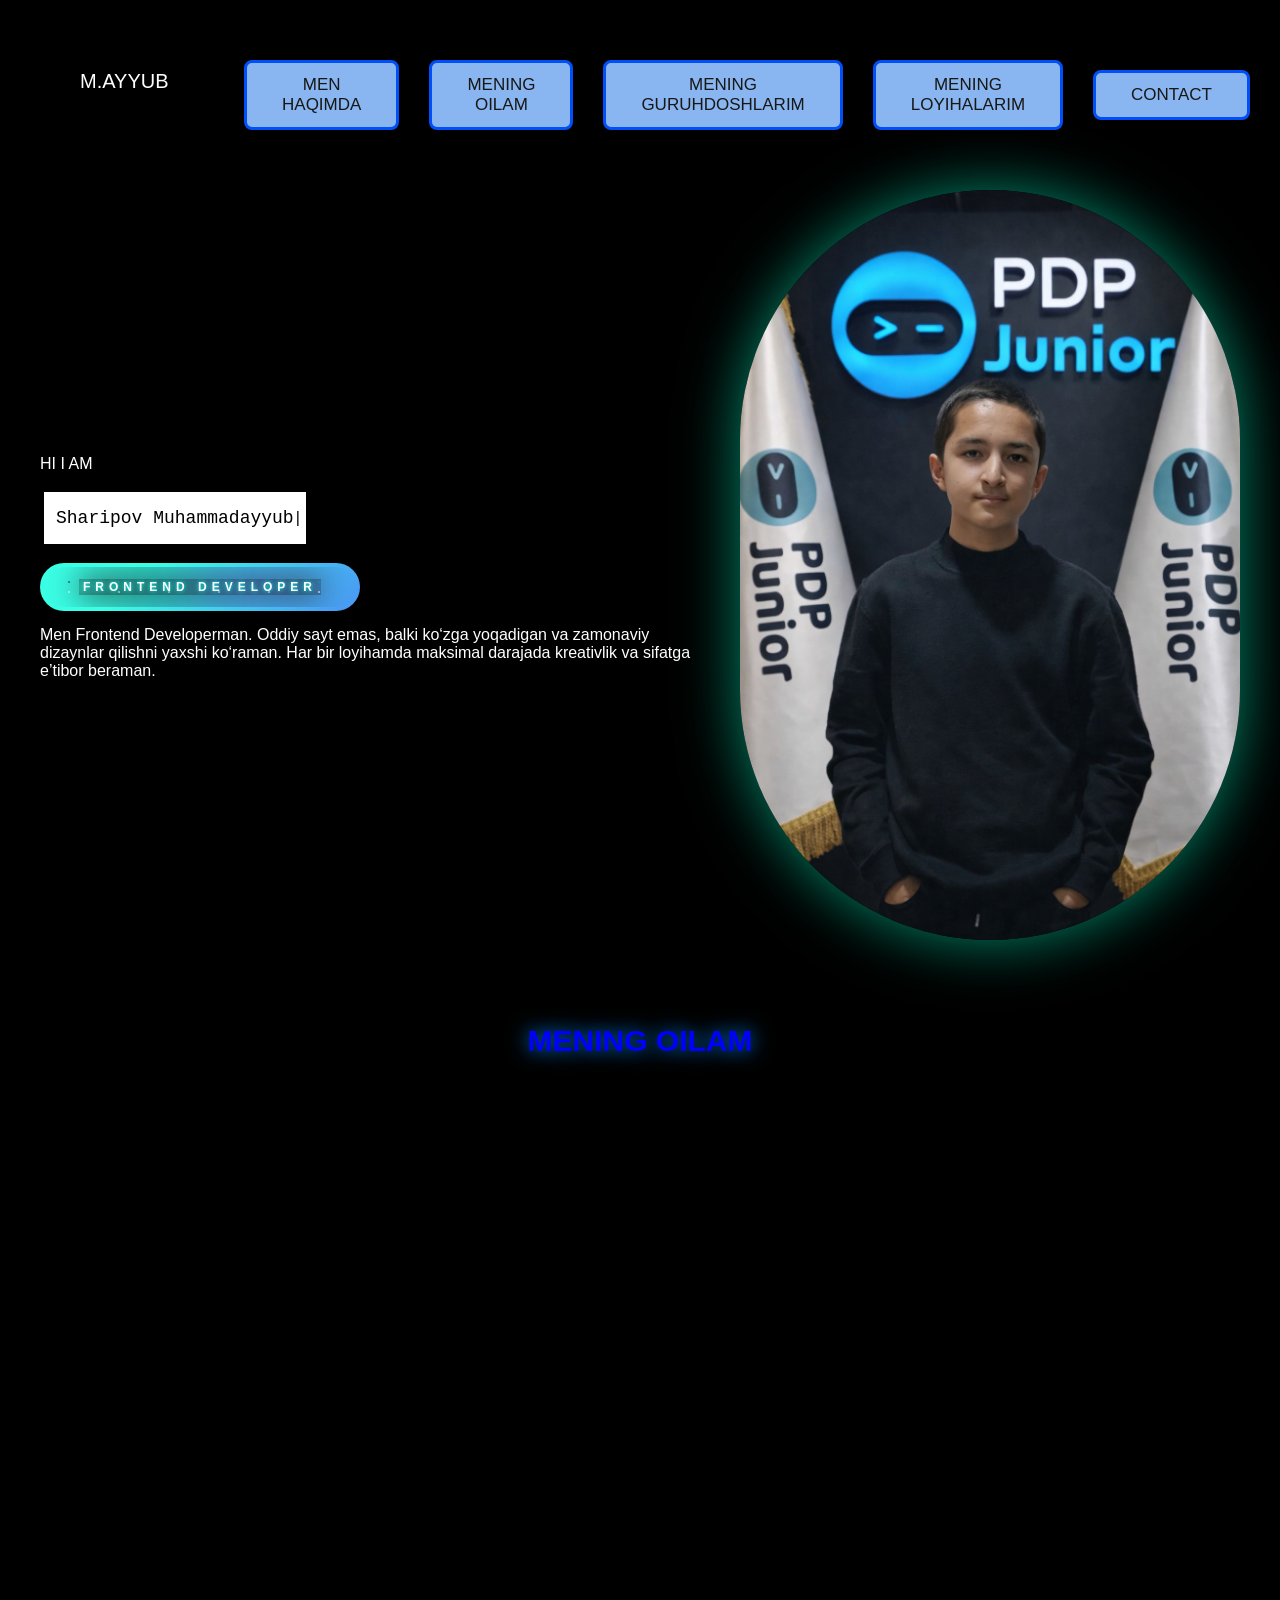
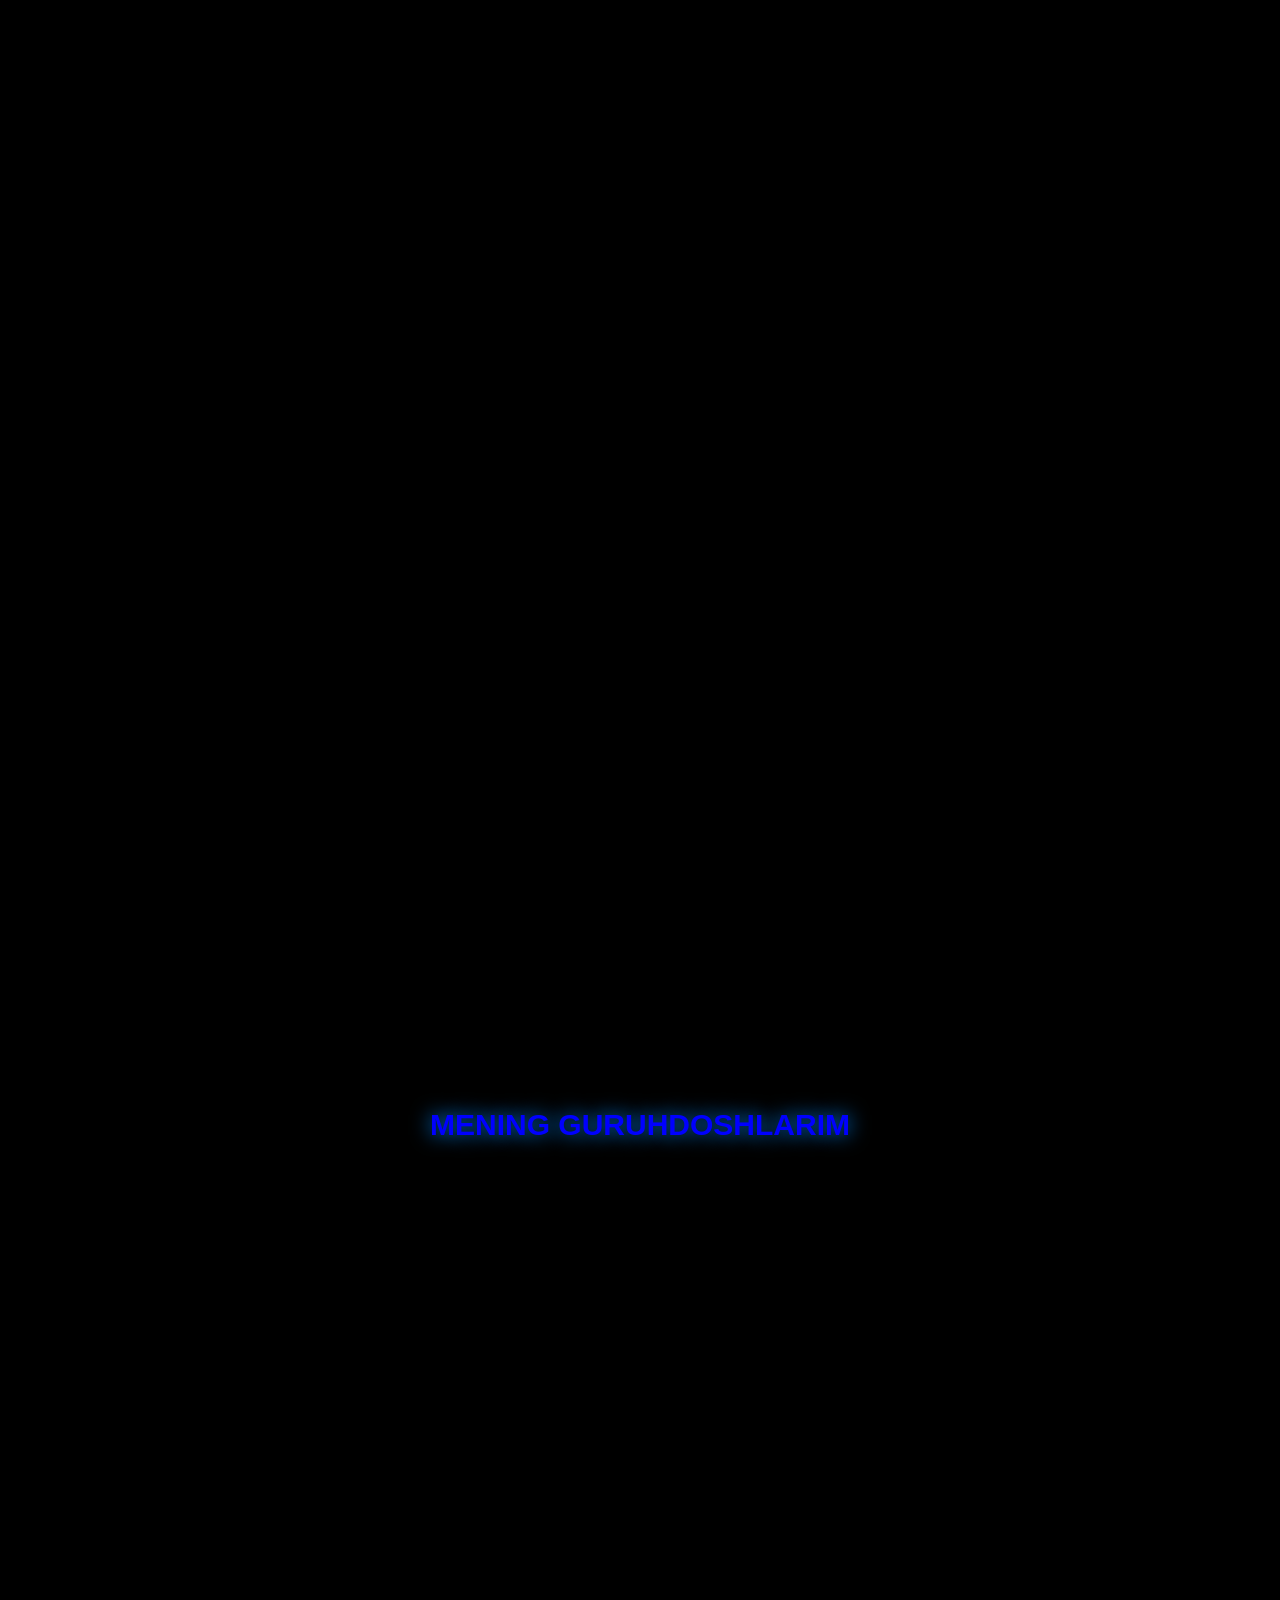
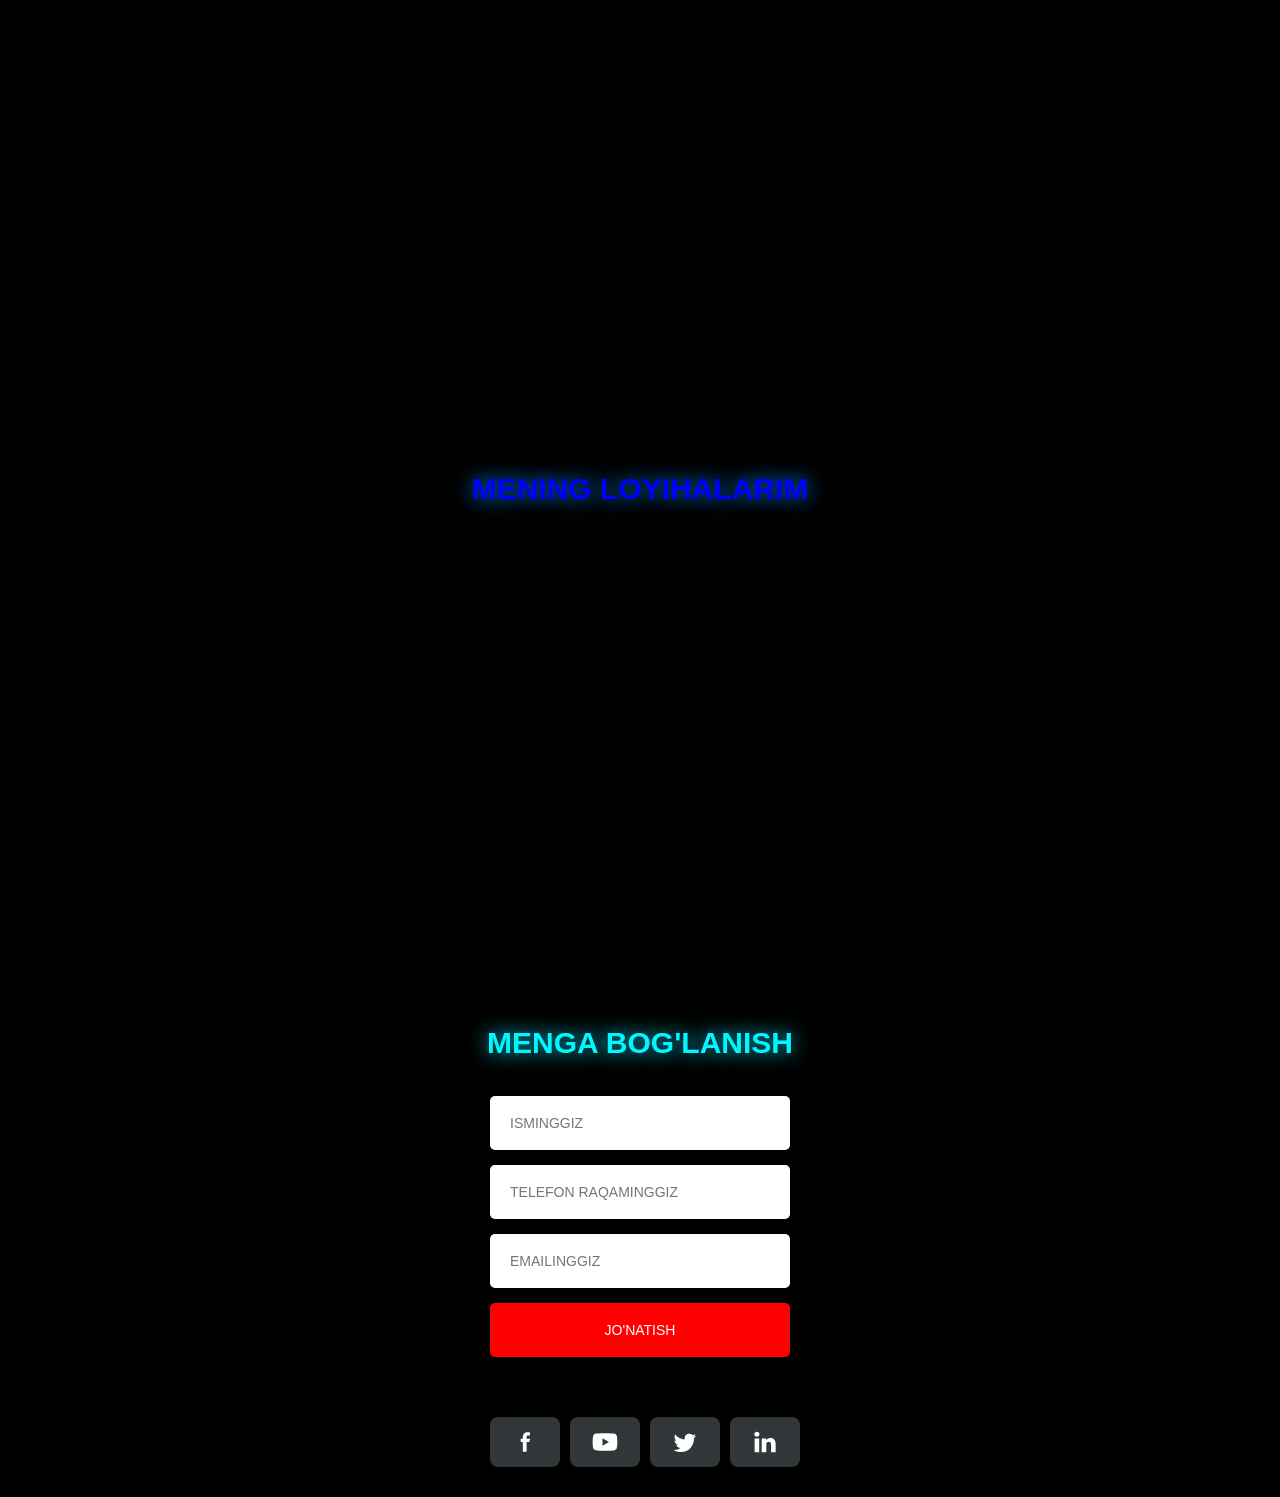
<file: index.html>
<!DOCTYPE html>
<html lang="en">

<head>
  <meta charset="UTF-8">
  <meta name="viewport" content="width=device-width, initial-scale=1.0">
  <title>PORTFOLIO</title>
  <link href="https://unpkg.com/aos@2.3.1/dist/aos.css" rel="stylesheet">
  <link rel="stylesheet" href="./style.css">
</head>

<body>
  <div class="main-container">
    <div class="loader">
      <svg viewBox="0 0 800 500" xmlns="http://www.w3.org/2000/svg">
        <defs>
          <linearGradient id="chipGradient" x1="0" y1="0" x2="0" y2="1">
            <stop offset="0%" stop-color="#2d2d2d"></stop>
            <stop offset="100%" stop-color="#0f0f0f"></stop>
          </linearGradient>

          <linearGradient id="textGradient" x1="0" y1="0" x2="0" y2="1">
            <stop offset="0%" stop-color="#eeeeee"></stop>
            <stop offset="100%" stop-color="#888888"></stop>
          </linearGradient>

          <linearGradient id="pinGradient" x1="1" y1="0" x2="0" y2="0">
            <stop offset="0%" stop-color="#bbbbbb"></stop>
            <stop offset="50%" stop-color="#888888"></stop>
            <stop offset="100%" stop-color="#555555"></stop>
          </linearGradient>
        </defs>

        <g id="traces">
          <path d="M100 100 H200 V210 H326" class="trace-bg"></path>
          <path d="M100 100 H200 V210 H326" class="trace-flow purple"></path>

          <path d="M80 180 H180 V230 H326" class="trace-bg"></path>
          <path d="M80 180 H180 V230 H326" class="trace-flow blue"></path>

          <path d="M60 260 H150 V250 H326" class="trace-bg"></path>
          <path d="M60 260 H150 V250 H326" class="trace-flow yellow"></path>

          <path d="M100 350 H200 V270 H326" class="trace-bg"></path>
          <path d="M100 350 H200 V270 H326" class="trace-flow green"></path>

          <path d="M700 90 H560 V210 H474" class="trace-bg"></path>
          <path d="M700 90 H560 V210 H474" class="trace-flow blue"></path>

          <path d="M740 160 H580 V230 H474" class="trace-bg"></path>
          <path d="M740 160 H580 V230 H474" class="trace-flow green"></path>

          <path d="M720 250 H590 V250 H474" class="trace-bg"></path>
          <path d="M720 250 H590 V250 H474" class="trace-flow red"></path>

          <path d="M680 340 H570 V270 H474" class="trace-bg"></path>
          <path d="M680 340 H570 V270 H474" class="trace-flow yellow"></path>
        </g>

        <rect x="330" y="190" width="140" height="100" rx="20" ry="20" fill="url(#chipGradient)" stroke="#222"
          stroke-width="3" filter="drop-shadow(0 0 6px rgba(0,0,0,0.8))"></rect>

        <g>
          <rect x="322" y="205" width="8" height="10" fill="url(#pinGradient)" rx="2"></rect>
          <rect x="322" y="225" width="8" height="10" fill="url(#pinGradient)" rx="2"></rect>
          <rect x="322" y="245" width="8" height="10" fill="url(#pinGradient)" rx="2"></rect>
          <rect x="322" y="265" width="8" height="10" fill="url(#pinGradient)" rx="2"></rect>
        </g>

        <g>
          <rect x="470" y="205" width="8" height="10" fill="url(#pinGradient)" rx="2"></rect>
          <rect x="470" y="225" width="8" height="10" fill="url(#pinGradient)" rx="2"></rect>
          <rect x="470" y="245" width="8" height="10" fill="url(#pinGradient)" rx="2"></rect>
          <rect x="470" y="265" width="8" height="10" fill="url(#pinGradient)" rx="2"></rect>
        </g>

        <text x="400" y="240" font-family="Arial, sans-serif" font-size="22" fill="url(#textGradient)"
          text-anchor="middle" alignment-baseline="middle">
          Loading
        </text>

        <circle cx="100" cy="100" r="5" fill="black"></circle>
        <circle cx="80" cy="180" r="5" fill="black"></circle>
        <circle cx="60" cy="260" r="5" fill="black"></circle>
        <circle cx="100" cy="350" r="5" fill="black"></circle>

        <circle cx="700" cy="90" r="5" fill="black"></circle>
        <circle cx="740" cy="160" r="5" fill="black"></circle>
        <circle cx="720" cy="250" r="5" fill="black"></circle>
        <circle cx="680" cy="340" r="5" fill="black"></circle>
      </svg>
    </div>
  </div>

  <header>
    <div data-aos="fade-down" data-aos-delay="3000" class="top-div">
      <a href="#">
        <button class="button">
          M.AYYUB
        </button></a>
      <nav class="navbar">
        <a href="#aboutme">
          <button>
            MEN <br>HAQIMDA
            <div class="star-1">
              <svg xmlns="http://www.w3.org/2000/svg" xml:space="preserve" version="1.1"
                style="shape-rendering:geometricPrecision; text-rendering:geometricPrecision; image-rendering:optimizeQuality; fill-rule:evenodd; clip-rule:evenodd"
                viewBox="0 0 784.11 815.53" xmlns:xlink="http://www.w3.org/1999/xlink">
                <defs></defs>
                <g id="Layer_x0020_1">
                  <metadata id="CorelCorpID_0Corel-Layer"></metadata>
                  <path class="fil0"
                    d="M392.05 0c-20.9,210.08 -184.06,378.41 -392.05,407.78 207.96,29.37 371.12,197.68 392.05,407.74 20.93,-210.06 184.09,-378.37 392.05,-407.74 -207.98,-29.38 -371.16,-197.69 -392.06,-407.78z">
                  </path>
                </g>
              </svg>
            </div>
            <div class="star-2">
              <svg xmlns="http://www.w3.org/2000/svg" xml:space="preserve" version="1.1"
                style="shape-rendering:geometricPrecision; text-rendering:geometricPrecision; image-rendering:optimizeQuality; fill-rule:evenodd; clip-rule:evenodd"
                viewBox="0 0 784.11 815.53" xmlns:xlink="http://www.w3.org/1999/xlink">
                <defs></defs>
                <g id="Layer_x0020_1">
                  <metadata id="CorelCorpID_0Corel-Layer"></metadata>
                  <path class="fil0"
                    d="M392.05 0c-20.9,210.08 -184.06,378.41 -392.05,407.78 207.96,29.37 371.12,197.68 392.05,407.74 20.93,-210.06 184.09,-378.37 392.05,-407.74 -207.98,-29.38 -371.16,-197.69 -392.06,-407.78z">
                  </path>
                </g>
              </svg>
            </div>
            <div class="star-3">
              <svg xmlns="http://www.w3.org/2000/svg" xml:space="preserve" version="1.1"
                style="shape-rendering:geometricPrecision; text-rendering:geometricPrecision; image-rendering:optimizeQuality; fill-rule:evenodd; clip-rule:evenodd"
                viewBox="0 0 784.11 815.53" xmlns:xlink="http://www.w3.org/1999/xlink">
                <defs></defs>
                <g id="Layer_x0020_1">
                  <metadata id="CorelCorpID_0Corel-Layer"></metadata>
                  <path class="fil0"
                    d="M392.05 0c-20.9,210.08 -184.06,378.41 -392.05,407.78 207.96,29.37 371.12,197.68 392.05,407.74 20.93,-210.06 184.09,-378.37 392.05,-407.74 -207.98,-29.38 -371.16,-197.69 -392.06,-407.78z">
                  </path>
                </g>
              </svg>
            </div>
            <div class="star-4">
              <svg xmlns="http://www.w3.org/2000/svg" xml:space="preserve" version="1.1"
                style="shape-rendering:geometricPrecision; text-rendering:geometricPrecision; image-rendering:optimizeQuality; fill-rule:evenodd; clip-rule:evenodd"
                viewBox="0 0 784.11 815.53" xmlns:xlink="http://www.w3.org/1999/xlink">
                <defs></defs>
                <g id="Layer_x0020_1">
                  <metadata id="CorelCorpID_0Corel-Layer"></metadata>
                  <path class="fil0"
                    d="M392.05 0c-20.9,210.08 -184.06,378.41 -392.05,407.78 207.96,29.37 371.12,197.68 392.05,407.74 20.93,-210.06 184.09,-378.37 392.05,-407.74 -207.98,-29.38 -371.16,-197.69 -392.06,-407.78z">
                  </path>
                </g>
              </svg>
            </div>
            <div class="star-5">
              <svg xmlns="http://www.w3.org/2000/svg" xml:space="preserve" version="1.1"
                style="shape-rendering:geometricPrecision; text-rendering:geometricPrecision; image-rendering:optimizeQuality; fill-rule:evenodd; clip-rule:evenodd"
                viewBox="0 0 784.11 815.53" xmlns:xlink="http://www.w3.org/1999/xlink">
                <defs></defs>
                <g id="Layer_x0020_1">
                  <metadata id="CorelCorpID_0Corel-Layer"></metadata>
                  <path class="fil0"
                    d="M392.05 0c-20.9,210.08 -184.06,378.41 -392.05,407.78 207.96,29.37 371.12,197.68 392.05,407.74 20.93,-210.06 184.09,-378.37 392.05,-407.74 -207.98,-29.38 -371.16,-197.69 -392.06,-407.78z">
                  </path>
                </g>
              </svg>
            </div>
            <div class="star-6">
              <svg xmlns="http://www.w3.org/2000/svg" xml:space="preserve" version="1.1"
                style="shape-rendering:geometricPrecision; text-rendering:geometricPrecision; image-rendering:optimizeQuality; fill-rule:evenodd; clip-rule:evenodd"
                viewBox="0 0 784.11 815.53" xmlns:xlink="http://www.w3.org/1999/xlink">
                <defs></defs>
                <g id="Layer_x0020_1">
                  <metadata id="CorelCorpID_0Corel-Layer"></metadata>
                  <path class="fil0"
                    d="M392.05 0c-20.9,210.08 -184.06,378.41 -392.05,407.78 207.96,29.37 371.12,197.68 392.05,407.74 20.93,-210.06 184.09,-378.37 392.05,-407.74 -207.98,-29.38 -371.16,-197.69 -392.06,-407.78z">
                  </path>
                </g>
              </svg>
            </div>
          </button>
        </a>
        <a href="#family">
          <button>
            MENING <br>OILAM
            <div class="star-1">
              <svg xmlns="http://www.w3.org/2000/svg" xml:space="preserve" version="1.1"
                style="shape-rendering:geometricPrecision; text-rendering:geometricPrecision; image-rendering:optimizeQuality; fill-rule:evenodd; clip-rule:evenodd"
                viewBox="0 0 784.11 815.53" xmlns:xlink="http://www.w3.org/1999/xlink">
                <defs></defs>
                <g id="Layer_x0020_1">
                  <metadata id="CorelCorpID_0Corel-Layer"></metadata>
                  <path class="fil0"
                    d="M392.05 0c-20.9,210.08 -184.06,378.41 -392.05,407.78 207.96,29.37 371.12,197.68 392.05,407.74 20.93,-210.06 184.09,-378.37 392.05,-407.74 -207.98,-29.38 -371.16,-197.69 -392.06,-407.78z">
                  </path>
                </g>
              </svg>
            </div>
            <div class="star-2">
              <svg xmlns="http://www.w3.org/2000/svg" xml:space="preserve" version="1.1"
                style="shape-rendering:geometricPrecision; text-rendering:geometricPrecision; image-rendering:optimizeQuality; fill-rule:evenodd; clip-rule:evenodd"
                viewBox="0 0 784.11 815.53" xmlns:xlink="http://www.w3.org/1999/xlink">
                <defs></defs>
                <g id="Layer_x0020_1">
                  <metadata id="CorelCorpID_0Corel-Layer"></metadata>
                  <path class="fil0"
                    d="M392.05 0c-20.9,210.08 -184.06,378.41 -392.05,407.78 207.96,29.37 371.12,197.68 392.05,407.74 20.93,-210.06 184.09,-378.37 392.05,-407.74 -207.98,-29.38 -371.16,-197.69 -392.06,-407.78z">
                  </path>
                </g>
              </svg>
            </div>
            <div class="star-3">
              <svg xmlns="http://www.w3.org/2000/svg" xml:space="preserve" version="1.1"
                style="shape-rendering:geometricPrecision; text-rendering:geometricPrecision; image-rendering:optimizeQuality; fill-rule:evenodd; clip-rule:evenodd"
                viewBox="0 0 784.11 815.53" xmlns:xlink="http://www.w3.org/1999/xlink">
                <defs></defs>
                <g id="Layer_x0020_1">
                  <metadata id="CorelCorpID_0Corel-Layer"></metadata>
                  <path class="fil0"
                    d="M392.05 0c-20.9,210.08 -184.06,378.41 -392.05,407.78 207.96,29.37 371.12,197.68 392.05,407.74 20.93,-210.06 184.09,-378.37 392.05,-407.74 -207.98,-29.38 -371.16,-197.69 -392.06,-407.78z">
                  </path>
                </g>
              </svg>
            </div>
            <div class="star-4">
              <svg xmlns="http://www.w3.org/2000/svg" xml:space="preserve" version="1.1"
                style="shape-rendering:geometricPrecision; text-rendering:geometricPrecision; image-rendering:optimizeQuality; fill-rule:evenodd; clip-rule:evenodd"
                viewBox="0 0 784.11 815.53" xmlns:xlink="http://www.w3.org/1999/xlink">
                <defs></defs>
                <g id="Layer_x0020_1">
                  <metadata id="CorelCorpID_0Corel-Layer"></metadata>
                  <path class="fil0"
                    d="M392.05 0c-20.9,210.08 -184.06,378.41 -392.05,407.78 207.96,29.37 371.12,197.68 392.05,407.74 20.93,-210.06 184.09,-378.37 392.05,-407.74 -207.98,-29.38 -371.16,-197.69 -392.06,-407.78z">
                  </path>
                </g>
              </svg>
            </div>
            <div class="star-5">
              <svg xmlns="http://www.w3.org/2000/svg" xml:space="preserve" version="1.1"
                style="shape-rendering:geometricPrecision; text-rendering:geometricPrecision; image-rendering:optimizeQuality; fill-rule:evenodd; clip-rule:evenodd"
                viewBox="0 0 784.11 815.53" xmlns:xlink="http://www.w3.org/1999/xlink">
                <defs></defs>
                <g id="Layer_x0020_1">
                  <metadata id="CorelCorpID_0Corel-Layer"></metadata>
                  <path class="fil0"
                    d="M392.05 0c-20.9,210.08 -184.06,378.41 -392.05,407.78 207.96,29.37 371.12,197.68 392.05,407.74 20.93,-210.06 184.09,-378.37 392.05,-407.74 -207.98,-29.38 -371.16,-197.69 -392.06,-407.78z">
                  </path>
                </g>
              </svg>
            </div>
            <div class="star-6">
              <svg xmlns="http://www.w3.org/2000/svg" xml:space="preserve" version="1.1"
                style="shape-rendering:geometricPrecision; text-rendering:geometricPrecision; image-rendering:optimizeQuality; fill-rule:evenodd; clip-rule:evenodd"
                viewBox="0 0 784.11 815.53" xmlns:xlink="http://www.w3.org/1999/xlink">
                <defs></defs>
                <g id="Layer_x0020_1">
                  <metadata id="CorelCorpID_0Corel-Layer"></metadata>
                  <path class="fil0"
                    d="M392.05 0c-20.9,210.08 -184.06,378.41 -392.05,407.78 207.96,29.37 371.12,197.68 392.05,407.74 20.93,-210.06 184.09,-378.37 392.05,-407.74 -207.98,-29.38 -371.16,-197.69 -392.06,-407.78z">
                  </path>
                </g>
              </svg>
            </div>
          </button>
        </a>
        <a href="#group">
          <button>
            MENING <br> GURUHDOSHLARIM
            <div class="star-1">
              <svg xmlns="http://www.w3.org/2000/svg" xml:space="preserve" version="1.1"
                style="shape-rendering:geometricPrecision; text-rendering:geometricPrecision; image-rendering:optimizeQuality; fill-rule:evenodd; clip-rule:evenodd"
                viewBox="0 0 784.11 815.53" xmlns:xlink="http://www.w3.org/1999/xlink">
                <defs></defs>
                <g id="Layer_x0020_1">
                  <metadata id="CorelCorpID_0Corel-Layer"></metadata>
                  <path class="fil0"
                    d="M392.05 0c-20.9,210.08 -184.06,378.41 -392.05,407.78 207.96,29.37 371.12,197.68 392.05,407.74 20.93,-210.06 184.09,-378.37 392.05,-407.74 -207.98,-29.38 -371.16,-197.69 -392.06,-407.78z">
                  </path>
                </g>
              </svg>
            </div>
            <div class="star-2">
              <svg xmlns="http://www.w3.org/2000/svg" xml:space="preserve" version="1.1"
                style="shape-rendering:geometricPrecision; text-rendering:geometricPrecision; image-rendering:optimizeQuality; fill-rule:evenodd; clip-rule:evenodd"
                viewBox="0 0 784.11 815.53" xmlns:xlink="http://www.w3.org/1999/xlink">
                <defs></defs>
                <g id="Layer_x0020_1">
                  <metadata id="CorelCorpID_0Corel-Layer"></metadata>
                  <path class="fil0"
                    d="M392.05 0c-20.9,210.08 -184.06,378.41 -392.05,407.78 207.96,29.37 371.12,197.68 392.05,407.74 20.93,-210.06 184.09,-378.37 392.05,-407.74 -207.98,-29.38 -371.16,-197.69 -392.06,-407.78z">
                  </path>
                </g>
              </svg>
            </div>
            <div class="star-3">
              <svg xmlns="http://www.w3.org/2000/svg" xml:space="preserve" version="1.1"
                style="shape-rendering:geometricPrecision; text-rendering:geometricPrecision; image-rendering:optimizeQuality; fill-rule:evenodd; clip-rule:evenodd"
                viewBox="0 0 784.11 815.53" xmlns:xlink="http://www.w3.org/1999/xlink">
                <defs></defs>
                <g id="Layer_x0020_1">
                  <metadata id="CorelCorpID_0Corel-Layer"></metadata>
                  <path class="fil0"
                    d="M392.05 0c-20.9,210.08 -184.06,378.41 -392.05,407.78 207.96,29.37 371.12,197.68 392.05,407.74 20.93,-210.06 184.09,-378.37 392.05,-407.74 -207.98,-29.38 -371.16,-197.69 -392.06,-407.78z">
                  </path>
                </g>
              </svg>
            </div>
            <div class="star-4">
              <svg xmlns="http://www.w3.org/2000/svg" xml:space="preserve" version="1.1"
                style="shape-rendering:geometricPrecision; text-rendering:geometricPrecision; image-rendering:optimizeQuality; fill-rule:evenodd; clip-rule:evenodd"
                viewBox="0 0 784.11 815.53" xmlns:xlink="http://www.w3.org/1999/xlink">
                <defs></defs>
                <g id="Layer_x0020_1">
                  <metadata id="CorelCorpID_0Corel-Layer"></metadata>
                  <path class="fil0"
                    d="M392.05 0c-20.9,210.08 -184.06,378.41 -392.05,407.78 207.96,29.37 371.12,197.68 392.05,407.74 20.93,-210.06 184.09,-378.37 392.05,-407.74 -207.98,-29.38 -371.16,-197.69 -392.06,-407.78z">
                  </path>
                </g>
              </svg>
            </div>
            <div class="star-5">
              <svg xmlns="http://www.w3.org/2000/svg" xml:space="preserve" version="1.1"
                style="shape-rendering:geometricPrecision; text-rendering:geometricPrecision; image-rendering:optimizeQuality; fill-rule:evenodd; clip-rule:evenodd"
                viewBox="0 0 784.11 815.53" xmlns:xlink="http://www.w3.org/1999/xlink">
                <defs></defs>
                <g id="Layer_x0020_1">
                  <metadata id="CorelCorpID_0Corel-Layer"></metadata>
                  <path class="fil0"
                    d="M392.05 0c-20.9,210.08 -184.06,378.41 -392.05,407.78 207.96,29.37 371.12,197.68 392.05,407.74 20.93,-210.06 184.09,-378.37 392.05,-407.74 -207.98,-29.38 -371.16,-197.69 -392.06,-407.78z">
                  </path>
                </g>
              </svg>
            </div>
            <div class="star-6">
              <svg xmlns="http://www.w3.org/2000/svg" xml:space="preserve" version="1.1"
                style="shape-rendering:geometricPrecision; text-rendering:geometricPrecision; image-rendering:optimizeQuality; fill-rule:evenodd; clip-rule:evenodd"
                viewBox="0 0 784.11 815.53" xmlns:xlink="http://www.w3.org/1999/xlink">
                <defs></defs>
                <g id="Layer_x0020_1">
                  <metadata id="CorelCorpID_0Corel-Layer"></metadata>
                  <path class="fil0"
                    d="M392.05 0c-20.9,210.08 -184.06,378.41 -392.05,407.78 207.96,29.37 371.12,197.68 392.05,407.74 20.93,-210.06 184.09,-378.37 392.05,-407.74 -207.98,-29.38 -371.16,-197.69 -392.06,-407.78z">
                  </path>
                </g>
              </svg>
            </div>
          </button>
        </a>
        <a href="#project">
          <button>
            MENING <br>LOYIHALARIM
            <div class="star-1">
              <svg xmlns="http://www.w3.org/2000/svg" xml:space="preserve" version="1.1"
                style="shape-rendering:geometricPrecision; text-rendering:geometricPrecision; image-rendering:optimizeQuality; fill-rule:evenodd; clip-rule:evenodd"
                viewBox="0 0 784.11 815.53" xmlns:xlink="http://www.w3.org/1999/xlink">
                <defs></defs>
                <g id="Layer_x0020_1">
                  <metadata id="CorelCorpID_0Corel-Layer"></metadata>
                  <path class="fil0"
                    d="M392.05 0c-20.9,210.08 -184.06,378.41 -392.05,407.78 207.96,29.37 371.12,197.68 392.05,407.74 20.93,-210.06 184.09,-378.37 392.05,-407.74 -207.98,-29.38 -371.16,-197.69 -392.06,-407.78z">
                  </path>
                </g>
              </svg>
            </div>
            <div class="star-2">
              <svg xmlns="http://www.w3.org/2000/svg" xml:space="preserve" version="1.1"
                style="shape-rendering:geometricPrecision; text-rendering:geometricPrecision; image-rendering:optimizeQuality; fill-rule:evenodd; clip-rule:evenodd"
                viewBox="0 0 784.11 815.53" xmlns:xlink="http://www.w3.org/1999/xlink">
                <defs></defs>
                <g id="Layer_x0020_1">
                  <metadata id="CorelCorpID_0Corel-Layer"></metadata>
                  <path class="fil0"
                    d="M392.05 0c-20.9,210.08 -184.06,378.41 -392.05,407.78 207.96,29.37 371.12,197.68 392.05,407.74 20.93,-210.06 184.09,-378.37 392.05,-407.74 -207.98,-29.38 -371.16,-197.69 -392.06,-407.78z">
                  </path>
                </g>
              </svg>
            </div>
            <div class="star-3">
              <svg xmlns="http://www.w3.org/2000/svg" xml:space="preserve" version="1.1"
                style="shape-rendering:geometricPrecision; text-rendering:geometricPrecision; image-rendering:optimizeQuality; fill-rule:evenodd; clip-rule:evenodd"
                viewBox="0 0 784.11 815.53" xmlns:xlink="http://www.w3.org/1999/xlink">
                <defs></defs>
                <g id="Layer_x0020_1">
                  <metadata id="CorelCorpID_0Corel-Layer"></metadata>
                  <path class="fil0"
                    d="M392.05 0c-20.9,210.08 -184.06,378.41 -392.05,407.78 207.96,29.37 371.12,197.68 392.05,407.74 20.93,-210.06 184.09,-378.37 392.05,-407.74 -207.98,-29.38 -371.16,-197.69 -392.06,-407.78z">
                  </path>
                </g>
              </svg>
            </div>
            <div class="star-4">
              <svg xmlns="http://www.w3.org/2000/svg" xml:space="preserve" version="1.1"
                style="shape-rendering:geometricPrecision; text-rendering:geometricPrecision; image-rendering:optimizeQuality; fill-rule:evenodd; clip-rule:evenodd"
                viewBox="0 0 784.11 815.53" xmlns:xlink="http://www.w3.org/1999/xlink">
                <defs></defs>
                <g id="Layer_x0020_1">
                  <metadata id="CorelCorpID_0Corel-Layer"></metadata>
                  <path class="fil0"
                    d="M392.05 0c-20.9,210.08 -184.06,378.41 -392.05,407.78 207.96,29.37 371.12,197.68 392.05,407.74 20.93,-210.06 184.09,-378.37 392.05,-407.74 -207.98,-29.38 -371.16,-197.69 -392.06,-407.78z">
                  </path>
                </g>
              </svg>
            </div>
            <div class="star-5">
              <svg xmlns="http://www.w3.org/2000/svg" xml:space="preserve" version="1.1"
                style="shape-rendering:geometricPrecision; text-rendering:geometricPrecision; image-rendering:optimizeQuality; fill-rule:evenodd; clip-rule:evenodd"
                viewBox="0 0 784.11 815.53" xmlns:xlink="http://www.w3.org/1999/xlink">
                <defs></defs>
                <g id="Layer_x0020_1">
                  <metadata id="CorelCorpID_0Corel-Layer"></metadata>
                  <path class="fil0"
                    d="M392.05 0c-20.9,210.08 -184.06,378.41 -392.05,407.78 207.96,29.37 371.12,197.68 392.05,407.74 20.93,-210.06 184.09,-378.37 392.05,-407.74 -207.98,-29.38 -371.16,-197.69 -392.06,-407.78z">
                  </path>
                </g>
              </svg>
            </div>
            <div class="star-6">
              <svg xmlns="http://www.w3.org/2000/svg" xml:space="preserve" version="1.1"
                style="shape-rendering:geometricPrecision; text-rendering:geometricPrecision; image-rendering:optimizeQuality; fill-rule:evenodd; clip-rule:evenodd"
                viewBox="0 0 784.11 815.53" xmlns:xlink="http://www.w3.org/1999/xlink">
                <defs></defs>
                <g id="Layer_x0020_1">
                  <metadata id="CorelCorpID_0Corel-Layer"></metadata>
                  <path class="fil0"
                    d="M392.05 0c-20.9,210.08 -184.06,378.41 -392.05,407.78 207.96,29.37 371.12,197.68 392.05,407.74 20.93,-210.06 184.09,-378.37 392.05,-407.74 -207.98,-29.38 -371.16,-197.69 -392.06,-407.78z">
                  </path>
                </g>
              </svg>
            </div>
          </button>
        </a>
        <a href="#contact">
          <button>
            CONTACT
            <div class="star-1">
              <svg xmlns="http://www.w3.org/2000/svg" xml:space="preserve" version="1.1"
                style="shape-rendering:geometricPrecision; text-rendering:geometricPrecision; image-rendering:optimizeQuality; fill-rule:evenodd; clip-rule:evenodd"
                viewBox="0 0 784.11 815.53" xmlns:xlink="http://www.w3.org/1999/xlink">
                <defs></defs>
                <g id="Layer_x0020_1">
                  <metadata id="CorelCorpID_0Corel-Layer"></metadata>
                  <path class="fil0"
                    d="M392.05 0c-20.9,210.08 -184.06,378.41 -392.05,407.78 207.96,29.37 371.12,197.68 392.05,407.74 20.93,-210.06 184.09,-378.37 392.05,-407.74 -207.98,-29.38 -371.16,-197.69 -392.06,-407.78z">
                  </path>
                </g>
              </svg>
            </div>
            <div class="star-2">
              <svg xmlns="http://www.w3.org/2000/svg" xml:space="preserve" version="1.1"
                style="shape-rendering:geometricPrecision; text-rendering:geometricPrecision; image-rendering:optimizeQuality; fill-rule:evenodd; clip-rule:evenodd"
                viewBox="0 0 784.11 815.53" xmlns:xlink="http://www.w3.org/1999/xlink">
                <defs></defs>
                <g id="Layer_x0020_1">
                  <metadata id="CorelCorpID_0Corel-Layer"></metadata>
                  <path class="fil0"
                    d="M392.05 0c-20.9,210.08 -184.06,378.41 -392.05,407.78 207.96,29.37 371.12,197.68 392.05,407.74 20.93,-210.06 184.09,-378.37 392.05,-407.74 -207.98,-29.38 -371.16,-197.69 -392.06,-407.78z">
                  </path>
                </g>
              </svg>
            </div>
            <div class="star-3">
              <svg xmlns="http://www.w3.org/2000/svg" xml:space="preserve" version="1.1"
                style="shape-rendering:geometricPrecision; text-rendering:geometricPrecision; image-rendering:optimizeQuality; fill-rule:evenodd; clip-rule:evenodd"
                viewBox="0 0 784.11 815.53" xmlns:xlink="http://www.w3.org/1999/xlink">
                <defs></defs>
                <g id="Layer_x0020_1">
                  <metadata id="CorelCorpID_0Corel-Layer"></metadata>
                  <path class="fil0"
                    d="M392.05 0c-20.9,210.08 -184.06,378.41 -392.05,407.78 207.96,29.37 371.12,197.68 392.05,407.74 20.93,-210.06 184.09,-378.37 392.05,-407.74 -207.98,-29.38 -371.16,-197.69 -392.06,-407.78z">
                  </path>
                </g>
              </svg>
            </div>
            <div class="star-4">
              <svg xmlns="http://www.w3.org/2000/svg" xml:space="preserve" version="1.1"
                style="shape-rendering:geometricPrecision; text-rendering:geometricPrecision; image-rendering:optimizeQuality; fill-rule:evenodd; clip-rule:evenodd"
                viewBox="0 0 784.11 815.53" xmlns:xlink="http://www.w3.org/1999/xlink">
                <defs></defs>
                <g id="Layer_x0020_1">
                  <metadata id="CorelCorpID_0Corel-Layer"></metadata>
                  <path class="fil0"
                    d="M392.05 0c-20.9,210.08 -184.06,378.41 -392.05,407.78 207.96,29.37 371.12,197.68 392.05,407.74 20.93,-210.06 184.09,-378.37 392.05,-407.74 -207.98,-29.38 -371.16,-197.69 -392.06,-407.78z">
                  </path>
                </g>
              </svg>
            </div>
            <div class="star-5">
              <svg xmlns="http://www.w3.org/2000/svg" xml:space="preserve" version="1.1"
                style="shape-rendering:geometricPrecision; text-rendering:geometricPrecision; image-rendering:optimizeQuality; fill-rule:evenodd; clip-rule:evenodd"
                viewBox="0 0 784.11 815.53" xmlns:xlink="http://www.w3.org/1999/xlink">
                <defs></defs>
                <g id="Layer_x0020_1">
                  <metadata id="CorelCorpID_0Corel-Layer"></metadata>
                  <path class="fil0"
                    d="M392.05 0c-20.9,210.08 -184.06,378.41 -392.05,407.78 207.96,29.37 371.12,197.68 392.05,407.74 20.93,-210.06 184.09,-378.37 392.05,-407.74 -207.98,-29.38 -371.16,-197.69 -392.06,-407.78z">
                  </path>
                </g>
              </svg>
            </div>
            <div class="star-6">
              <svg xmlns="http://www.w3.org/2000/svg" xml:space="preserve" version="1.1"
                style="shape-rendering:geometricPrecision; text-rendering:geometricPrecision; image-rendering:optimizeQuality; fill-rule:evenodd; clip-rule:evenodd"
                viewBox="0 0 784.11 815.53" xmlns:xlink="http://www.w3.org/1999/xlink">
                <defs></defs>
                <g id="Layer_x0020_1">
                  <metadata id="CorelCorpID_0Corel-Layer"></metadata>
                  <path class="fil0"
                    d="M392.05 0c-20.9,210.08 -184.06,378.41 -392.05,407.78 207.96,29.37 371.12,197.68 392.05,407.74 20.93,-210.06 184.09,-378.37 392.05,-407.74 -207.98,-29.38 -371.16,-197.69 -392.06,-407.78z">
                  </path>
                </g>
              </svg>
            </div>
          </button>
        </a>
      </nav>
    </div>
  </header>

  <main>
    <section id="aboutme">
      <div class="container">
        <div class="about">
          <div data-aos="fade-right" data-aos-delay="3000" class="aboutme">
            <p>HI I AM</p>
            <div class="input-container">
              <input class="input" name="text" type="text" placeholder="Sharipov Muhammadayyub" />
            </div>

            <button type="button" class="btn">
              <strong class="btn-h1">FRONTEND DEVELOPER</strong>
              <div id="container-stars">
                <div id="stars"></div>
              </div>

              <div id="glow">
                <div class="circle"></div>
                <div class="circle"></div>
              </div>
            </button>

            <p>
              Men Frontend Developerman. Oddiy sayt emas, balki ko‘zga yoqadigan va zamonaviy dizaynlar qilishni yaxshi
              ko‘raman. Har bir loyihamda maksimal darajada kreativlik va sifatga e’tibor beraman.
            </p>

          </div>
          <div data-aos="fade-left" data-aos-delay="3000"><img class="div-img" src="./images/pdpjunior.png" alt="o'zim">
          </div>
        </div>
      </div>
    </section>

    <section id="family">
      <h2 class="family-h2">MENING OILAM</h2>
      <div class="container">
        <div data-aos="zoom-out-up" class="family-cards">
          <div class="family-card">
            <img src="./images/dadam.jpg" alt="dadam">
            <div class="card-content">
              <h4 class="family-texts clr">Bu Mening Dadam</h4>
              <h3 class="family-texts">G'ofurov Azimjon</h3>
              <p class="family-texts">Islom Sivilizatsiya Markazida Qo'lyozmalar Bo'limining Boshlig'i</p>
            </div>
          </div>
          <div class="family-card">
            <img src="./images/oyim.jpg" alt="Oyim">
            <div class="card-content">
              <h4 class="family-texts clr">Bu Mening Oyim</h4>
              <h3 class="family-texts">G'ofurova G'ulxayo</h3>
              <p class="family-texts">Uy bekalari.lar</p>
            </div>
          </div>
          <div class="family-card">
            <img src="./images/muhammadali.jpg" alt="ukam">
            <div class="card-content">
              <h4 class="family-texts clr">Bu Mening ukam</h4>
              <h3 class="family-texts">Sharipov Muhammadali</h3>
              <p class="family-texts">Hozirda 2-sinf.da o'qib keladi </p>
            </div>
          </div>
          <div class="family-card">
            <img src="./images/oyqiz.jpg" alt="singlim">
            <div class="card-content">
              <h4 class="family-texts clr">Bu Mening Singlim</h4>
              <h3 class="family-texts">Sharipova Oyqizxon</h3>
              <p class="family-texts">Hozirda Bog'cha.da o'qiydi</p>
            </div>
          </div>
          <div class="family-card">
            <img src="./images/mubina.jpg" alt="singlim">
            <div class="card-content">
              <h4 class="family-texts clr">Bu Mening Singlim</h4>
              <h3 class="family-texts">Sharipova Mubina</h3>
              <p class="family-texts">Hali Yosh Yaqinda Bog'chaga chiqadi</p>
            </div>
          </div>
        </div>
      </div>
    </section>

    <section id="group">
      <h2 class="family-h2">MENING GURUHDOSHLARIM</h2>
      <div class="container">
        <div data-aos="zoom-in-up" class="group-cards">
          <div data-aos="flip-left" class="group-card">

            <img class="card-img" src="./images/ozodbek1.jpg" alt="photo">
            <div class="group-info">
              <h3>Ozodbek</h3>
              <p>bu mening jamodoshim ular darslarda foal o'quvchilar dan biri</p>
            </div>

          </div>
          <div data-aos="flip-up" class="group-card">
            <img class="card-img" src="./images/nuriddin.jpg" alt="photo">
            <div class="group-info">
              <h3>Nuriddin</h3>
              <p>bu mening jamodoshim ismi nuriddin ular 2-oy qahramoni</p>
            </div>
          </div>
          <div data-aos="flip-right" class="group-card">
            <img class="card-img" src="./images/ibrohim.jpg" alt="photo">
            <div class="group-info">
              <h3>Ibrohim</h3>
              <p>bu mening jamodoshim ismi Ibrohim ular dars.larda yaxshi</p>
            </div>
          </div>
          <div data-aos="flip-left" class="group-card">
            <img class="card-img" src="./images/axror.jpg" alt="photo">
            <div class="group-info">
              <h3>Axror</h3>
              <p>bu mening jamodoshim ismi Axror juda-hazilkash bola</p>
            </div>
          </div>
          <div data-aos="flip-up" class="group-card">
            <img class="card-img" src="./images/gayrat.jpg" alt="photo">
            <div class="group-info">
              <h3>G'ayrat</h3>
              <p>bu mening jamodoshim ismi G'ayrat darslarda yaxshi qatnashadi</p>
            </div>
          </div>
        </div>
      </div>
    </section>

    <section id="project">
      <h2 class="family-h2">MENING LOYIHALARIM</h2>
      <div class="container">
        <div data-aos="zoom-in-down" class="project-cards">
          <div data-aos="flip-left" class="project-card">
            <div class="card">
              <div class="bg"><img src="./images/image.png" alt="bakery"></div>
              <div class="blob"></div>
            </div>
          </div>
          <div data-aos="flip-left" class="project-card">
            <div class="card">
              <div class="bg"><img src="./images/loyihaaaa.jpg" alt=""></div>
              <div class="blob"></div>
            </div>
          </div>
          <div data-aos="flip-left" class="project-card">
            <div class="card">
              <div class="bg">
                <a href="">
                  <img src="./images/asosiy sayt.jpg" alt="sayt"></a>
              </div>
              <div class="blob"></div>
            </div>
          </div>
          <div data-aos="flip-left" class="project-card">
            <div class="card">
              <div class="bg"><img src="./images/iceloyiha.jpg" alt="ice"></div>
              <div class="blob"></div>
            </div>
          </div>
          <div data-aos="flip-left" class="project-card">
            <div class="card">
              <div class="bg"><img src="./images/k.jpg" alt="truck"></div>
              <div class="blob"></div>
            </div>
          </div>
        </div>
      </div>
    </section>

    <section id="contact">
      <h2 class="text-h2">MENGA BOG'LANISH</h2>
      <div class="container contact">
        <section class="section_form">
          <form id="consultation-form" class="feed-form" action="#">
            <input required="" placeholder="ISMINGGIZ" type="text">
            <input name="phone" required="" placeholder="TELEFON RAQAMINGGIZ">
            <input name="email" required="" placeholder="EMAILINGGIZ" type="email">
            <button class="button_submit">JO'NATISH</button>
          </form>
        </section>
      </div>
    </section>

    <section id="social">
      <div class="container">
        <div class="social-cards">
          <div class="social">
            <button><svg class="icon" xmlns="http://www.w3.org/2000/svg" width="24" viewBox="0 0 24 24" id="Layer_21"
                height="24" data-name="Layer 21">
                <title></title>
                <path d="M16.75,9H13.5V7a1,1,0,0,1,1-1h2V3H14a4,4,0,0,0-4,4V9H8v3h2v9h3.5V12H16Z"></path>
              </svg></button>
            <button><svg class="icon" xmlns="http://www.w3.org/2000/svg" viewBox="0 0 576 512">
                <path
                  d="M549.655 124.083c-6.281-23.65-24.787-42.276-48.284-48.597C458.781 64 288 64 288 64S117.22 64 74.629 75.486c-23.497 6.322-42.003 24.947-48.284 48.597-11.412 42.867-11.412 132.305-11.412 132.305s0 89.438 11.412 132.305c6.281 23.65 24.787 41.5 48.284 47.821C117.22 448 288 448 288 448s170.78 0 213.371-11.486c23.497-6.321 42.003-24.171 48.284-47.821 11.412-42.867 11.412-132.305 11.412-132.305s0-89.438-11.412-132.305zm-317.51 213.508V175.185l142.739 81.205-142.739 81.201z">
                </path>
              </svg></button>
            <button><svg class="icon" xmlns:xlink="http://www.w3.org/1999/xlink" xmlns="http://www.w3.org/2000/svg"
                xml:space="preserve" width="56.693px" viewBox="0 0 56.693 56.693" version="1.1" id="Layer_1"
                height="56.693px">
                <path
                  d="M52.837,15.065c-1.811,0.805-3.76,1.348-5.805,1.591c2.088-1.25,3.689-3.23,4.444-5.592c-1.953,1.159-4.115,2-6.418,2.454  c-1.843-1.964-4.47-3.192-7.377-3.192c-5.581,0-10.106,4.525-10.106,10.107c0,0.791,0.089,1.562,0.262,2.303  c-8.4-0.422-15.848-4.445-20.833-10.56c-0.87,1.492-1.368,3.228-1.368,5.082c0,3.506,1.784,6.6,4.496,8.412  c-1.656-0.053-3.215-0.508-4.578-1.265c-0.001,0.042-0.001,0.085-0.001,0.128c0,4.896,3.484,8.98,8.108,9.91  c-0.848,0.23-1.741,0.354-2.663,0.354c-0.652,0-1.285-0.063-1.902-0.182c1.287,4.015,5.019,6.938,9.441,7.019  c-3.459,2.711-7.816,4.327-12.552,4.327c-0.815,0-1.62-0.048-2.411-0.142c4.474,2.869,9.786,4.541,15.493,4.541  c18.591,0,28.756-15.4,28.756-28.756c0-0.438-0.009-0.875-0.028-1.309C49.769,18.873,51.483,17.092,52.837,15.065z">
                </path>
              </svg></button>
            <button><svg class="icon" xmlns:xlink="http://www.w3.org/1999/xlink" xmlns="http://www.w3.org/2000/svg"
                xml:space="preserve" width="512px" viewBox="0 0 512 512" version="1.1"
                style="enable-background:new 0 0 512 512;" id="LinkedIn_alt" height="512px">
                <pattern y="512" width="69" viewBox="2.125 -70.896 69 69" style="overflow:visible;"
                  patternUnits="userSpaceOnUse" id="Polka_Dot_Pattern" height="69">
                  <g>
                    <polygon style="fill:none;" points="71.125,-1.896 2.125,-1.896 2.125,-70.896 71.125,-70.896">
                    </polygon>
                    <polygon style="fill:#F6BB60;" points="71.125,-1.896 2.125,-1.896 2.125,-70.896 71.125,-70.896">
                    </polygon>
                    <g>
                      <path style="fill:#FFFFFF;"
                        d="M61.772-71.653c0.018,0.072,0.007,0.127-0.026,0.19c-0.053,0.101-0.112,0.062-0.165,0.128     c-0.05,0.062-0.099,0.276-0.079,0.362c-0.169,0.058-0.01,0.227-0.015,0.35c-0.002,0.05-0.041,0.105-0.045,0.161     c-0.01,0.119,0.017,0.266,0.068,0.37c0.097,0.198,0.268,0.413,0.435,0.544c0.19,0.148,0.365,0.572,0.608,0.631     c0.177,0.042,0.384-0.104,0.543-0.143c0.18-0.043,0.397,0.01,0.571-0.053c0.222-0.079,0.127-0.337,0.288-0.45     c0.104-0.074,0.287-0.01,0.406-0.051c0.2-0.069,0.339-0.263,0.376-0.46c0.016-0.082,0.01-0.145,0.039-0.221     c0.039-0.103,0.111-0.16,0.09-0.293c-0.01-0.062-0.052-0.12-0.064-0.187c-0.022-0.114,0.002-0.224,0-0.337     c-0.003-0.2,0.017-0.379-0.078-0.55c-0.38-0.688-1.236-0.929-1.975-0.789c-0.18,0.034-0.287,0.126-0.442,0.207     c-0.17,0.088-0.139,0.166-0.318,0.224c-0.081,0.026-0.216,0.124-0.215,0.224c0.001,0.115,0.005,0.051,0.012,0.169     c-0.021,0.011-0.021-0.005-0.03-0.025">
                      </path>
                      <path style="fill:#FFFFFF;"
                        d="M54.105-71.653c0.018,0.072,0.007,0.127-0.026,0.19c-0.053,0.101-0.112,0.062-0.165,0.128     c-0.05,0.062-0.099,0.276-0.079,0.362c-0.169,0.058-0.01,0.227-0.015,0.35c-0.002,0.05-0.041,0.105-0.045,0.161     c-0.01,0.119,0.017,0.266,0.068,0.37c0.097,0.198,0.268,0.413,0.435,0.544c0.19,0.148,0.365,0.572,0.608,0.631     c0.177,0.042,0.384-0.104,0.543-0.143c0.18-0.043,0.397,0.01,0.571-0.053c0.222-0.079,0.127-0.337,0.288-0.45     c0.104-0.074,0.287-0.01,0.406-0.051c0.2-0.069,0.339-0.263,0.376-0.46c0.016-0.082,0.01-0.145,0.039-0.221     c0.039-0.103,0.111-0.16,0.09-0.293c-0.01-0.062-0.052-0.12-0.064-0.187c-0.022-0.114,0.002-0.224,0-0.337     c-0.003-0.2,0.017-0.379-0.078-0.55c-0.38-0.688-1.236-0.929-1.975-0.789c-0.18,0.034-0.287,0.126-0.442,0.207     c-0.17,0.088-0.139,0.166-0.318,0.224c-0.081,0.026-0.216,0.124-0.215,0.224c0.001,0.115,0.005,0.051,0.012,0.169     c-0.021,0.011-0.021-0.005-0.03-0.025">
                      </path>
                      <path style="fill:#FFFFFF;"
                        d="M46.439-71.653c0.018,0.072,0.007,0.127-0.026,0.19c-0.053,0.101-0.112,0.062-0.165,0.128     c-0.05,0.062-0.099,0.276-0.079,0.362c-0.169,0.058-0.01,0.227-0.015,0.35c-0.002,0.05-0.041,0.105-0.045,0.161     c-0.01,0.119,0.017,0.266,0.068,0.37c0.097,0.198,0.268,0.413,0.435,0.544c0.19,0.148,0.365,0.572,0.608,0.631     c0.177,0.042,0.384-0.104,0.543-0.143c0.18-0.043,0.397,0.01,0.571-0.053c0.222-0.079,0.127-0.337,0.288-0.45     c0.104-0.074,0.287-0.01,0.406-0.051c0.2-0.069,0.339-0.263,0.376-0.46c0.016-0.082,0.01-0.145,0.039-0.221     c0.039-0.103,0.111-0.16,0.09-0.293c-0.01-0.062-0.052-0.12-0.064-0.187c-0.022-0.114,0.002-0.224,0-0.337     c-0.003-0.2,0.017-0.379-0.078-0.55c-0.38-0.688-1.236-0.929-1.975-0.789c-0.18,0.034-0.287,0.126-0.442,0.207     c-0.17,0.088-0.139,0.166-0.318,0.224c-0.081,0.026-0.216,0.124-0.215,0.224c0.001,0.115,0.005,0.051,0.012,0.169     c-0.021,0.011-0.021-0.005-0.03-0.025">
                      </path>
                      <path style="fill:#FFFFFF;"
                        d="M38.772-71.653c0.018,0.072,0.007,0.127-0.026,0.19c-0.053,0.101-0.112,0.062-0.165,0.128     c-0.05,0.062-0.099,0.276-0.079,0.362c-0.169,0.058-0.01,0.227-0.015,0.35c-0.002,0.05-0.041,0.105-0.045,0.161     c-0.01,0.119,0.017,0.266,0.068,0.37c0.097,0.198,0.268,0.413,0.435,0.544c0.19,0.148,0.365,0.572,0.608,0.631     c0.177,0.042,0.384-0.104,0.543-0.143c0.18-0.043,0.397,0.01,0.571-0.053c0.222-0.079,0.127-0.337,0.288-0.45     c0.104-0.074,0.287-0.01,0.406-0.051c0.2-0.069,0.339-0.263,0.376-0.46c0.016-0.082,0.01-0.145,0.039-0.221     c0.039-0.103,0.111-0.16,0.09-0.293c-0.01-0.062-0.052-0.12-0.064-0.187c-0.022-0.114,0.002-0.224,0-0.337     c-0.003-0.2,0.017-0.379-0.078-0.55c-0.38-0.688-1.236-0.929-1.975-0.789c-0.18,0.034-0.287,0.126-0.442,0.207     c-0.17,0.088-0.139,0.166-0.318,0.224c-0.081,0.026-0.216,0.124-0.215,0.224c0.001,0.115,0.005,0.051,0.012,0.169     c-0.021,0.011-0.021-0.005-0.03-0.025">
                      </path>
                      <path style="fill:#FFFFFF;"
                        d="M31.105-71.653c0.018,0.072,0.007,0.127-0.026,0.19c-0.053,0.101-0.112,0.062-0.165,0.128     c-0.05,0.062-0.099,0.276-0.079,0.362c-0.169,0.058-0.01,0.227-0.015,0.35c-0.002,0.05-0.041,0.105-0.045,0.161     c-0.01,0.119,0.017,0.266,0.068,0.37c0.097,0.198,0.268,0.413,0.435,0.544c0.19,0.148,0.365,0.572,0.608,0.631     c0.177,0.042,0.384-0.104,0.543-0.143c0.18-0.043,0.397,0.01,0.571-0.053c0.222-0.079,0.127-0.337,0.288-0.45     c0.104-0.074,0.287-0.01,0.406-0.051c0.2-0.069,0.339-0.263,0.376-0.46c0.016-0.082,0.01-0.145,0.039-0.221     c0.039-0.103,0.111-0.16,0.09-0.293c-0.01-0.062-0.052-0.12-0.064-0.187c-0.022-0.114,0.002-0.224,0-0.337     c-0.003-0.2,0.017-0.379-0.078-0.55c-0.38-0.688-1.236-0.929-1.975-0.789c-0.18,0.034-0.287,0.126-0.442,0.207     c-0.17,0.088-0.139,0.166-0.318,0.224c-0.081,0.026-0.216,0.124-0.215,0.224c0.001,0.115,0.005,0.051,0.012,0.169     c-0.021,0.011-0.021-0.005-0.03-0.025">
                      </path>
                      <path style="fill:#FFFFFF;"
                        d="M23.439-71.653c0.018,0.072,0.007,0.127-0.026,0.19c-0.053,0.101-0.112,0.062-0.165,0.128     c-0.05,0.062-0.099,0.276-0.079,0.362c-0.169,0.058-0.01,0.227-0.015,0.35c-0.002,0.05-0.041,0.105-0.045,0.161     c-0.01,0.119,0.017,0.266,0.068,0.37c0.097,0.198,0.268,0.413,0.435,0.544c0.19,0.148,0.365,0.572,0.608,0.631     c0.177,0.042,0.384-0.104,0.543-0.143c0.18-0.043,0.397,0.01,0.571-0.053c0.222-0.079,0.127-0.337,0.288-0.45     c0.104-0.074,0.287-0.01,0.406-0.051c0.2-0.069,0.339-0.263,0.376-0.46c0.016-0.082,0.01-0.145,0.039-0.221     c0.039-0.103,0.111-0.16,0.09-0.293c-0.01-0.062-0.052-0.12-0.064-0.187c-0.022-0.114,0.002-0.224,0-0.337     c-0.003-0.2,0.017-0.379-0.078-0.55c-0.38-0.688-1.236-0.929-1.975-0.789c-0.18,0.034-0.287,0.126-0.442,0.207     c-0.17,0.088-0.139,0.166-0.318,0.224c-0.081,0.026-0.216,0.124-0.215,0.224c0.001,0.115,0.005,0.051,0.012,0.169     c-0.021,0.011-0.021-0.005-0.03-0.025">
                      </path>
                      <path style="fill:#FFFFFF;"
                        d="M15.772-71.653c0.018,0.072,0.007,0.127-0.026,0.19c-0.053,0.101-0.112,0.062-0.165,0.128     c-0.05,0.062-0.099,0.276-0.079,0.362c-0.169,0.058-0.01,0.227-0.015,0.35c-0.002,0.05-0.041,0.105-0.045,0.161     c-0.01,0.119,0.017,0.266,0.068,0.37c0.097,0.198,0.268,0.413,0.435,0.544c0.19,0.148,0.365,0.572,0.608,0.631     c0.177,0.042,0.384-0.104,0.543-0.143c0.18-0.043,0.397,0.01,0.571-0.053c0.222-0.079,0.127-0.337,0.288-0.45     c0.104-0.074,0.287-0.01,0.406-0.051c0.2-0.069,0.339-0.263,0.376-0.46c0.016-0.082,0.01-0.145,0.039-0.221     c0.039-0.103,0.111-0.16,0.09-0.293c-0.01-0.062-0.052-0.12-0.064-0.187c-0.022-0.114,0.002-0.224,0-0.337     c-0.003-0.2,0.017-0.379-0.078-0.55c-0.38-0.688-1.236-0.929-1.975-0.789c-0.18,0.034-0.287,0.126-0.442,0.207     c-0.17,0.088-0.139,0.166-0.318,0.224c-0.081,0.026-0.216,0.124-0.215,0.224c0.001,0.115,0.005,0.051,0.012,0.169     c-0.021,0.011-0.021-0.005-0.03-0.025">
                      </path>
                      <path style="fill:#FFFFFF;"
                        d="M8.105-71.653c0.018,0.072,0.007,0.127-0.026,0.19c-0.053,0.101-0.112,0.062-0.165,0.128     c-0.05,0.062-0.099,0.276-0.079,0.362c-0.169,0.058-0.01,0.227-0.015,0.35c-0.002,0.05-0.041,0.105-0.045,0.161     c-0.01,0.119,0.017,0.266,0.068,0.37c0.097,0.198,0.268,0.413,0.435,0.544c0.19,0.148,0.365,0.572,0.608,0.631     c0.177,0.042,0.384-0.104,0.543-0.143c0.18-0.043,0.397,0.01,0.571-0.053c0.222-0.079,0.127-0.337,0.288-0.45     c0.104-0.074,0.287-0.01,0.406-0.051c0.2-0.069,0.339-0.263,0.376-0.46c0.016-0.082,0.01-0.145,0.039-0.221     c0.039-0.103,0.111-0.16,0.09-0.293c-0.01-0.062-0.052-0.12-0.064-0.187c-0.022-0.114,0.002-0.224,0-0.337     c-0.003-0.2,0.017-0.379-0.078-0.55c-0.38-0.688-1.236-0.929-1.975-0.789c-0.18,0.034-0.287,0.126-0.442,0.207     c-0.17,0.088-0.139,0.166-0.318,0.224c-0.081,0.026-0.216,0.124-0.215,0.224c0.001,0.115,0.005,0.051,0.012,0.169     c-0.021,0.011-0.021-0.005-0.03-0.025">
                      </path>
                      <path style="fill:#FFFFFF;"
                        d="M0.439-71.653c0.018,0.072,0.008,0.127-0.026,0.19C0.361-71.362,0.3-71.4,0.248-71.335     c-0.051,0.062-0.099,0.276-0.079,0.362c-0.169,0.058-0.01,0.227-0.015,0.35c-0.002,0.05-0.041,0.105-0.045,0.161     c-0.01,0.119,0.017,0.266,0.068,0.37c0.097,0.198,0.268,0.413,0.435,0.544c0.19,0.148,0.365,0.572,0.608,0.631     c0.177,0.042,0.384-0.104,0.543-0.143c0.18-0.043,0.397,0.01,0.571-0.053c0.222-0.079,0.127-0.337,0.288-0.45     c0.104-0.074,0.287-0.01,0.406-0.051c0.2-0.07,0.339-0.263,0.376-0.46c0.016-0.082,0.01-0.145,0.039-0.221     c0.038-0.103,0.111-0.16,0.09-0.293c-0.01-0.062-0.051-0.12-0.064-0.187c-0.021-0.114,0.002-0.224,0-0.337     c-0.003-0.2,0.017-0.379-0.078-0.55c-0.38-0.688-1.236-0.929-1.975-0.789c-0.18,0.034-0.287,0.126-0.442,0.207     c-0.17,0.088-0.139,0.166-0.318,0.224c-0.081,0.026-0.215,0.124-0.215,0.224c0.002,0.115,0.005,0.051,0.012,0.169     c-0.021,0.011-0.021-0.005-0.03-0.025">
                      </path>
                    </g>
                    <g>
                      <path style="fill:#FFFFFF;"
                        d="M69.439-71.653c0.018,0.072,0.008,0.127-0.026,0.19c-0.052,0.101-0.113,0.062-0.165,0.128     c-0.051,0.062-0.099,0.276-0.079,0.362c-0.169,0.058-0.01,0.227-0.015,0.35c-0.002,0.05-0.041,0.105-0.045,0.161     c-0.01,0.119,0.017,0.266,0.068,0.37c0.097,0.198,0.268,0.413,0.435,0.544c0.19,0.148,0.365,0.572,0.608,0.631     c0.177,0.042,0.384-0.104,0.543-0.143c0.18-0.043,0.397,0.01,0.571-0.053c0.222-0.079,0.127-0.337,0.288-0.45     c0.104-0.074,0.287-0.01,0.406-0.051c0.2-0.07,0.339-0.263,0.376-0.46c0.016-0.082,0.01-0.145,0.039-0.221     c0.038-0.103,0.111-0.16,0.09-0.293c-0.01-0.062-0.051-0.12-0.064-0.187c-0.021-0.114,0.002-0.224,0-0.337     c-0.003-0.2,0.017-0.379-0.078-0.55c-0.38-0.688-1.236-0.929-1.975-0.789c-0.18,0.034-0.287,0.126-0.442,0.207     c-0.17,0.088-0.139,0.166-0.318,0.224c-0.081,0.026-0.215,0.124-0.215,0.224c0.002,0.115,0.005,0.051,0.012,0.169     c-0.021,0.011-0.021-0.005-0.03-0.025">
                      </path>
                    </g>
                    <path style="fill:#FFFFFF;"
                      d="M0.495-71.653c0.018,0.072,0.008,0.127-0.026,0.19c-0.052,0.101-0.113,0.062-0.165,0.128    c-0.051,0.062-0.099,0.276-0.079,0.362c-0.169,0.058-0.01,0.227-0.015,0.35c-0.002,0.05-0.041,0.105-0.045,0.161    c-0.01,0.119,0.017,0.266,0.068,0.37c0.097,0.198,0.268,0.413,0.435,0.544c0.19,0.148,0.365,0.572,0.608,0.631    c0.177,0.042,0.384-0.104,0.543-0.143c0.18-0.043,0.397,0.01,0.571-0.053c0.222-0.079,0.127-0.337,0.288-0.45    c0.104-0.074,0.287-0.01,0.406-0.051c0.2-0.07,0.339-0.263,0.376-0.46c0.016-0.082,0.01-0.145,0.039-0.221    c0.038-0.103,0.111-0.16,0.09-0.293c-0.01-0.062-0.051-0.12-0.064-0.187c-0.021-0.114,0.002-0.224,0-0.337    c-0.003-0.2,0.017-0.379-0.078-0.55c-0.38-0.688-1.236-0.929-1.975-0.789c-0.18,0.034-0.287,0.126-0.442,0.207    c-0.17,0.088-0.139,0.166-0.318,0.224c-0.081,0.026-0.215,0.124-0.215,0.224C0.5-71.68,0.503-71.744,0.51-71.626    c-0.021,0.011-0.021-0.005-0.03-0.025">
                    </path>
                    <g>
                      <g>
                        <path style="fill:#FFFFFF;"
                          d="M69.439-64.001c0.018,0.072,0.007,0.127-0.026,0.19c-0.053,0.101-0.112,0.062-0.165,0.128      c-0.05,0.062-0.099,0.276-0.079,0.362c-0.169,0.058-0.01,0.227-0.015,0.35c-0.002,0.05-0.041,0.105-0.045,0.161      c-0.01,0.119,0.017,0.266,0.068,0.37c0.097,0.198,0.268,0.413,0.435,0.544c0.19,0.148,0.365,0.572,0.608,0.631      c0.177,0.042,0.384-0.104,0.543-0.143c0.18-0.043,0.397,0.01,0.571-0.053c0.222-0.079,0.127-0.337,0.288-0.45      c0.104-0.074,0.287-0.01,0.406-0.051c0.2-0.069,0.339-0.263,0.376-0.46c0.016-0.082,0.01-0.145,0.039-0.221      c0.039-0.103,0.111-0.16,0.09-0.293c-0.01-0.062-0.052-0.12-0.064-0.187c-0.022-0.114,0.002-0.224,0-0.337      c-0.003-0.2,0.017-0.379-0.078-0.55c-0.38-0.688-1.236-0.929-1.975-0.789c-0.18,0.034-0.287,0.126-0.442,0.207      c-0.17,0.088-0.139,0.166-0.318,0.224c-0.081,0.026-0.216,0.124-0.215,0.224c0.001,0.115,0.005,0.051,0.012,0.169      c-0.021,0.011-0.021-0.005-0.03-0.025">
                        </path>
                        <path style="fill:#FFFFFF;"
                          d="M61.778-64.001c0.018,0.072,0.007,0.127-0.026,0.19c-0.053,0.101-0.112,0.062-0.165,0.128      c-0.05,0.062-0.099,0.276-0.079,0.362c-0.169,0.058-0.009,0.227-0.015,0.35c-0.002,0.05-0.041,0.105-0.045,0.161      c-0.01,0.119,0.017,0.266,0.068,0.37c0.097,0.198,0.268,0.413,0.435,0.544c0.19,0.148,0.365,0.572,0.608,0.631      c0.177,0.042,0.384-0.104,0.543-0.143c0.18-0.043,0.397,0.01,0.571-0.053c0.222-0.079,0.127-0.337,0.288-0.45      c0.104-0.074,0.287-0.01,0.406-0.051c0.2-0.069,0.339-0.263,0.376-0.46c0.016-0.082,0.01-0.145,0.039-0.221      c0.039-0.103,0.111-0.16,0.09-0.293c-0.01-0.062-0.052-0.12-0.064-0.187c-0.022-0.114,0.002-0.224,0-0.337      c-0.003-0.2,0.017-0.379-0.078-0.55c-0.38-0.688-1.236-0.929-1.975-0.789c-0.18,0.034-0.287,0.126-0.442,0.207      c-0.17,0.088-0.139,0.166-0.318,0.224c-0.081,0.026-0.216,0.124-0.215,0.224c0.001,0.115,0.005,0.051,0.012,0.169      c-0.021,0.011-0.021-0.005-0.03-0.025">
                        </path>
                        <path style="fill:#FFFFFF;"
                          d="M54.118-64.001c0.018,0.072,0.007,0.127-0.026,0.19c-0.053,0.101-0.112,0.062-0.165,0.128      c-0.05,0.062-0.099,0.276-0.079,0.362c-0.169,0.058-0.009,0.227-0.015,0.35c-0.002,0.05-0.041,0.105-0.045,0.161      c-0.01,0.119,0.017,0.266,0.068,0.37c0.097,0.198,0.268,0.413,0.435,0.544c0.19,0.148,0.365,0.572,0.608,0.631      c0.177,0.042,0.384-0.104,0.543-0.143c0.18-0.043,0.397,0.01,0.571-0.053c0.222-0.079,0.127-0.337,0.288-0.45      c0.104-0.074,0.287-0.01,0.406-0.051c0.2-0.069,0.339-0.263,0.376-0.46c0.016-0.082,0.01-0.145,0.039-0.221      c0.039-0.103,0.111-0.16,0.09-0.293c-0.01-0.062-0.052-0.12-0.064-0.187c-0.022-0.114,0.002-0.224,0-0.337      c-0.003-0.2,0.017-0.379-0.078-0.55c-0.38-0.688-1.236-0.929-1.975-0.789c-0.18,0.034-0.287,0.126-0.442,0.207      c-0.17,0.088-0.139,0.166-0.318,0.224c-0.081,0.026-0.216,0.124-0.215,0.224c0.001,0.115,0.005,0.051,0.012,0.169      c-0.021,0.011-0.021-0.005-0.03-0.025">
                        </path>
                        <path style="fill:#FFFFFF;"
                          d="M46.458-64.001c0.018,0.072,0.007,0.127-0.026,0.19c-0.053,0.101-0.112,0.062-0.165,0.128      c-0.05,0.062-0.099,0.276-0.079,0.362c-0.169,0.058-0.009,0.227-0.015,0.35c-0.002,0.05-0.041,0.105-0.045,0.161      c-0.01,0.119,0.017,0.266,0.068,0.37c0.097,0.198,0.268,0.413,0.435,0.544c0.19,0.148,0.365,0.572,0.608,0.631      c0.177,0.042,0.384-0.104,0.543-0.143c0.18-0.043,0.397,0.01,0.571-0.053c0.222-0.079,0.127-0.337,0.288-0.45      c0.104-0.074,0.287-0.01,0.406-0.051c0.2-0.069,0.339-0.263,0.376-0.46c0.016-0.082,0.01-0.145,0.039-0.221      c0.039-0.103,0.111-0.16,0.09-0.293c-0.01-0.062-0.052-0.12-0.064-0.187c-0.022-0.114,0.002-0.224,0-0.337      c-0.003-0.2,0.017-0.379-0.078-0.55c-0.38-0.688-1.236-0.929-1.975-0.789c-0.18,0.034-0.287,0.126-0.442,0.207      c-0.17,0.088-0.139,0.166-0.318,0.224c-0.081,0.026-0.216,0.124-0.215,0.224c0.001,0.115,0.005,0.051,0.012,0.169      c-0.021,0.011-0.021-0.005-0.03-0.025">
                        </path>
                        <path style="fill:#FFFFFF;"
                          d="M38.797-64.001c0.018,0.072,0.007,0.127-0.026,0.19c-0.053,0.101-0.112,0.062-0.165,0.128      c-0.05,0.062-0.099,0.276-0.079,0.362c-0.169,0.058-0.009,0.227-0.015,0.35c-0.002,0.05-0.041,0.105-0.045,0.161      c-0.01,0.119,0.017,0.266,0.068,0.37c0.097,0.198,0.268,0.413,0.435,0.544c0.19,0.148,0.365,0.572,0.608,0.631      c0.177,0.042,0.384-0.104,0.543-0.143c0.18-0.043,0.397,0.01,0.571-0.053c0.222-0.079,0.127-0.337,0.288-0.45      c0.104-0.074,0.287-0.01,0.406-0.051c0.2-0.069,0.339-0.263,0.376-0.46c0.016-0.082,0.01-0.145,0.039-0.221      c0.039-0.103,0.111-0.16,0.09-0.293c-0.01-0.062-0.052-0.12-0.064-0.187c-0.022-0.114,0.002-0.224,0-0.337      c-0.003-0.2,0.017-0.379-0.078-0.55c-0.38-0.688-1.236-0.929-1.975-0.789c-0.18,0.034-0.287,0.126-0.442,0.207      c-0.17,0.088-0.139,0.166-0.318,0.224c-0.081,0.026-0.216,0.124-0.215,0.224c0.001,0.115,0.005,0.051,0.012,0.169      c-0.021,0.011-0.021-0.005-0.03-0.025">
                        </path>
                        <path style="fill:#FFFFFF;"
                          d="M31.137-64.001c0.018,0.072,0.007,0.127-0.026,0.19c-0.053,0.101-0.112,0.062-0.165,0.128      c-0.05,0.062-0.099,0.276-0.079,0.362c-0.169,0.058-0.009,0.227-0.015,0.35c-0.002,0.05-0.041,0.105-0.045,0.161      c-0.01,0.119,0.017,0.266,0.068,0.37c0.097,0.198,0.268,0.413,0.435,0.544c0.19,0.148,0.365,0.572,0.608,0.631      c0.177,0.042,0.384-0.104,0.543-0.143c0.18-0.043,0.397,0.01,0.571-0.053c0.222-0.079,0.127-0.337,0.288-0.45      c0.104-0.074,0.287-0.01,0.406-0.051c0.2-0.069,0.339-0.263,0.376-0.46c0.016-0.082,0.01-0.145,0.039-0.221      c0.039-0.103,0.111-0.16,0.09-0.293c-0.01-0.062-0.052-0.12-0.064-0.187c-0.022-0.114,0.002-0.224,0-0.337      c-0.003-0.2,0.017-0.379-0.078-0.55c-0.38-0.688-1.236-0.929-1.975-0.789c-0.18,0.034-0.287,0.126-0.442,0.207      c-0.17,0.088-0.139,0.166-0.318,0.224c-0.081,0.026-0.216,0.124-0.215,0.224c0.001,0.115,0.005,0.051,0.012,0.169      c-0.021,0.011-0.021-0.005-0.03-0.025">
                        </path>
                        <path style="fill:#FFFFFF;"
                          d="M23.477-64.001c0.018,0.072,0.007,0.127-0.026,0.19c-0.053,0.101-0.112,0.062-0.165,0.128      c-0.05,0.062-0.099,0.276-0.079,0.362c-0.169,0.058-0.009,0.227-0.015,0.35c-0.002,0.05-0.041,0.105-0.045,0.161      c-0.01,0.119,0.017,0.266,0.068,0.37c0.097,0.198,0.268,0.413,0.435,0.544c0.19,0.148,0.365,0.572,0.608,0.631      c0.177,0.042,0.384-0.104,0.543-0.143c0.18-0.043,0.397,0.01,0.571-0.053c0.222-0.079,0.127-0.337,0.288-0.45      c0.104-0.074,0.287-0.01,0.406-0.051c0.2-0.069,0.339-0.263,0.376-0.46c0.016-0.082,0.01-0.145,0.039-0.221      c0.039-0.103,0.111-0.16,0.09-0.293c-0.01-0.062-0.052-0.12-0.064-0.187c-0.022-0.114,0.002-0.224,0-0.337      c-0.003-0.2,0.017-0.379-0.078-0.55c-0.38-0.688-1.236-0.929-1.975-0.789c-0.18,0.034-0.287,0.126-0.442,0.207      c-0.17,0.088-0.139,0.166-0.318,0.224c-0.081,0.026-0.216,0.124-0.215,0.224c0.001,0.115,0.005,0.051,0.012,0.169      c-0.021,0.011-0.021-0.005-0.03-0.025">
                        </path>
                        <path style="fill:#FFFFFF;"
                          d="M15.816-64.001c0.018,0.072,0.007,0.127-0.026,0.19c-0.053,0.101-0.112,0.062-0.165,0.128      c-0.05,0.062-0.099,0.276-0.079,0.362c-0.169,0.058-0.009,0.227-0.015,0.35c-0.002,0.05-0.041,0.105-0.045,0.161      c-0.01,0.119,0.017,0.266,0.068,0.37c0.097,0.198,0.268,0.413,0.435,0.544c0.19,0.148,0.365,0.572,0.608,0.631      c0.177,0.042,0.384-0.104,0.543-0.143c0.18-0.043,0.397,0.01,0.571-0.053c0.222-0.079,0.127-0.337,0.288-0.45      c0.104-0.074,0.287-0.01,0.406-0.051c0.2-0.069,0.339-0.263,0.376-0.46c0.016-0.082,0.01-0.145,0.039-0.221      c0.039-0.103,0.111-0.16,0.09-0.293c-0.01-0.062-0.052-0.12-0.064-0.187c-0.022-0.114,0.002-0.224,0-0.337      c-0.003-0.2,0.017-0.379-0.078-0.55c-0.38-0.688-1.236-0.929-1.975-0.789c-0.18,0.034-0.287,0.126-0.442,0.207      c-0.17,0.088-0.139,0.166-0.318,0.224c-0.081,0.026-0.216,0.124-0.215,0.224c0.001,0.115,0.005,0.051,0.012,0.169      c-0.021,0.011-0.021-0.005-0.03-0.025">
                        </path>
                        <path style="fill:#FFFFFF;"
                          d="M8.156-64.001c0.018,0.072,0.007,0.127-0.026,0.19c-0.053,0.101-0.112,0.062-0.165,0.128      c-0.05,0.062-0.099,0.276-0.079,0.362c-0.169,0.058-0.009,0.227-0.015,0.35c-0.002,0.05-0.041,0.105-0.045,0.161      c-0.01,0.119,0.017,0.266,0.068,0.37c0.097,0.198,0.268,0.413,0.435,0.544c0.19,0.148,0.365,0.572,0.608,0.631      c0.177,0.042,0.384-0.104,0.543-0.143c0.18-0.043,0.397,0.01,0.571-0.053c0.222-0.079,0.127-0.337,0.288-0.45      c0.104-0.074,0.287-0.01,0.406-0.051c0.2-0.069,0.339-0.263,0.376-0.46c0.016-0.082,0.01-0.145,0.039-0.221      c0.039-0.103,0.111-0.16,0.09-0.293c-0.01-0.062-0.052-0.12-0.064-0.187c-0.022-0.114,0.002-0.224,0-0.337      c-0.003-0.2,0.017-0.379-0.078-0.55c-0.38-0.688-1.236-0.929-1.975-0.789c-0.18,0.034-0.287,0.126-0.442,0.207      c-0.17,0.088-0.139,0.166-0.318,0.224c-0.081,0.026-0.216,0.124-0.215,0.224c0.001,0.115,0.005,0.051,0.012,0.169      c-0.021,0.011-0.021-0.005-0.03-0.025">
                        </path>
                        <path style="fill:#FFFFFF;"
                          d="M0.495-64.001c0.018,0.072,0.007,0.127-0.026,0.19c-0.053,0.101-0.112,0.062-0.165,0.128      c-0.05,0.062-0.099,0.276-0.079,0.362c-0.169,0.058-0.01,0.227-0.015,0.35c-0.002,0.05-0.041,0.105-0.045,0.161      c-0.01,0.119,0.017,0.266,0.068,0.37c0.097,0.198,0.268,0.413,0.435,0.544c0.19,0.148,0.365,0.572,0.608,0.631      c0.177,0.042,0.384-0.104,0.543-0.143C2-61.45,2.217-61.397,2.391-61.46c0.222-0.079,0.127-0.337,0.288-0.45      c0.104-0.074,0.287-0.01,0.406-0.051c0.2-0.069,0.339-0.263,0.376-0.46c0.016-0.082,0.01-0.145,0.039-0.221      c0.039-0.103,0.111-0.16,0.09-0.293c-0.01-0.062-0.052-0.12-0.064-0.187c-0.022-0.114,0.002-0.224,0-0.337      c-0.003-0.2,0.017-0.379-0.078-0.55c-0.38-0.688-1.236-0.929-1.975-0.789c-0.18,0.034-0.287,0.126-0.442,0.207      c-0.17,0.088-0.139,0.166-0.318,0.224c-0.081,0.026-0.216,0.124-0.215,0.224c0.001,0.115,0.005,0.051,0.012,0.169      c-0.021,0.011-0.021-0.005-0.03-0.025">
                        </path>
                      </g>
                      <g>
                        <path style="fill:#FFFFFF;"
                          d="M69.439-56.348c0.018,0.072,0.007,0.127-0.026,0.19c-0.053,0.101-0.112,0.062-0.165,0.128      c-0.05,0.062-0.099,0.276-0.079,0.362c-0.169,0.058-0.01,0.227-0.015,0.35c-0.002,0.05-0.041,0.105-0.045,0.161      c-0.01,0.119,0.017,0.266,0.068,0.37c0.097,0.198,0.268,0.413,0.435,0.544c0.19,0.148,0.365,0.572,0.608,0.631      c0.177,0.042,0.384-0.104,0.543-0.143c0.18-0.043,0.397,0.01,0.571-0.053c0.222-0.079,0.127-0.337,0.288-0.45      c0.104-0.074,0.287-0.01,0.406-0.051c0.2-0.069,0.339-0.263,0.376-0.46c0.016-0.082,0.01-0.145,0.039-0.221      c0.039-0.103,0.111-0.16,0.09-0.293c-0.01-0.062-0.052-0.12-0.064-0.187c-0.022-0.114,0.002-0.224,0-0.337      c-0.003-0.2,0.017-0.379-0.078-0.55c-0.38-0.688-1.236-0.929-1.975-0.789c-0.18,0.034-0.287,0.126-0.442,0.207      c-0.17,0.088-0.139,0.166-0.318,0.224c-0.081,0.026-0.216,0.124-0.215,0.224c0.001,0.115,0.005,0.051,0.012,0.169      c-0.021,0.011-0.021-0.005-0.03-0.025">
                        </path>
                        <path style="fill:#FFFFFF;"
                          d="M61.778-56.348c0.018,0.072,0.007,0.127-0.026,0.19c-0.053,0.101-0.112,0.062-0.165,0.128      c-0.05,0.062-0.099,0.276-0.079,0.362c-0.169,0.058-0.009,0.227-0.015,0.35c-0.002,0.05-0.041,0.105-0.045,0.161      c-0.01,0.119,0.017,0.266,0.068,0.37c0.097,0.198,0.268,0.413,0.435,0.544c0.19,0.148,0.365,0.572,0.608,0.631      c0.177,0.042,0.384-0.104,0.543-0.143c0.18-0.043,0.397,0.01,0.571-0.053c0.222-0.079,0.127-0.337,0.288-0.45      c0.104-0.074,0.287-0.01,0.406-0.051c0.2-0.069,0.339-0.263,0.376-0.46c0.016-0.082,0.01-0.145,0.039-0.221      c0.039-0.103,0.111-0.16,0.09-0.293c-0.01-0.062-0.052-0.12-0.064-0.187c-0.022-0.114,0.002-0.224,0-0.337      c-0.003-0.2,0.017-0.379-0.078-0.55c-0.38-0.688-1.236-0.929-1.975-0.789c-0.18,0.034-0.287,0.126-0.442,0.207      c-0.17,0.088-0.139,0.166-0.318,0.224c-0.081,0.026-0.216,0.124-0.215,0.224c0.001,0.115,0.005,0.051,0.012,0.169      c-0.021,0.011-0.021-0.005-0.03-0.025">
                        </path>
                        <path style="fill:#FFFFFF;"
                          d="M54.118-56.348c0.018,0.072,0.007,0.127-0.026,0.19c-0.053,0.101-0.112,0.062-0.165,0.128      c-0.05,0.062-0.099,0.276-0.079,0.362c-0.169,0.058-0.009,0.227-0.015,0.35c-0.002,0.05-0.041,0.105-0.045,0.161      c-0.01,0.119,0.017,0.266,0.068,0.37c0.097,0.198,0.268,0.413,0.435,0.544c0.19,0.148,0.365,0.572,0.608,0.631      c0.177,0.042,0.384-0.104,0.543-0.143c0.18-0.043,0.397,0.01,0.571-0.053c0.222-0.079,0.127-0.337,0.288-0.45      c0.104-0.074,0.287-0.01,0.406-0.051c0.2-0.069,0.339-0.263,0.376-0.46c0.016-0.082,0.01-0.145,0.039-0.221      c0.039-0.103,0.111-0.16,0.09-0.293c-0.01-0.062-0.052-0.12-0.064-0.187c-0.022-0.114,0.002-0.224,0-0.337      c-0.003-0.2,0.017-0.379-0.078-0.55c-0.38-0.688-1.236-0.929-1.975-0.789c-0.18,0.034-0.287,0.126-0.442,0.207      c-0.17,0.088-0.139,0.166-0.318,0.224c-0.081,0.026-0.216,0.124-0.215,0.224c0.001,0.115,0.005,0.051,0.012,0.169      c-0.021,0.011-0.021-0.005-0.03-0.025">
                        </path>
                        <path style="fill:#FFFFFF;"
                          d="M46.458-56.348c0.018,0.072,0.007,0.127-0.026,0.19c-0.053,0.101-0.112,0.062-0.165,0.128      c-0.05,0.062-0.099,0.276-0.079,0.362c-0.169,0.058-0.009,0.227-0.015,0.35c-0.002,0.05-0.041,0.105-0.045,0.161      c-0.01,0.119,0.017,0.266,0.068,0.37c0.097,0.198,0.268,0.413,0.435,0.544c0.19,0.148,0.365,0.572,0.608,0.631      c0.177,0.042,0.384-0.104,0.543-0.143c0.18-0.043,0.397,0.01,0.571-0.053c0.222-0.079,0.127-0.337,0.288-0.45      c0.104-0.074,0.287-0.01,0.406-0.051c0.2-0.069,0.339-0.263,0.376-0.46c0.016-0.082,0.01-0.145,0.039-0.221      c0.039-0.103,0.111-0.16,0.09-0.293c-0.01-0.062-0.052-0.12-0.064-0.187c-0.022-0.114,0.002-0.224,0-0.337      c-0.003-0.2,0.017-0.379-0.078-0.55c-0.38-0.688-1.236-0.929-1.975-0.789c-0.18,0.034-0.287,0.126-0.442,0.207      c-0.17,0.088-0.139,0.166-0.318,0.224c-0.081,0.026-0.216,0.124-0.215,0.224c0.001,0.115,0.005,0.051,0.012,0.169      c-0.021,0.011-0.021-0.005-0.03-0.025">
                        </path>
                        <path style="fill:#FFFFFF;"
                          d="M38.797-56.348c0.018,0.072,0.007,0.127-0.026,0.19c-0.053,0.101-0.112,0.062-0.165,0.128      c-0.05,0.062-0.099,0.276-0.079,0.362c-0.169,0.058-0.009,0.227-0.015,0.35c-0.002,0.05-0.041,0.105-0.045,0.161      c-0.01,0.119,0.017,0.266,0.068,0.37c0.097,0.198,0.268,0.413,0.435,0.544c0.19,0.148,0.365,0.572,0.608,0.631      c0.177,0.042,0.384-0.104,0.543-0.143c0.18-0.043,0.397,0.01,0.571-0.053c0.222-0.079,0.127-0.337,0.288-0.45      c0.104-0.074,0.287-0.01,0.406-0.051c0.2-0.069,0.339-0.263,0.376-0.46c0.016-0.082,0.01-0.145,0.039-0.221      c0.039-0.103,0.111-0.16,0.09-0.293c-0.01-0.062-0.052-0.12-0.064-0.187c-0.022-0.114,0.002-0.224,0-0.337      c-0.003-0.2,0.017-0.379-0.078-0.55c-0.38-0.688-1.236-0.929-1.975-0.789c-0.18,0.034-0.287,0.126-0.442,0.207      c-0.17,0.088-0.139,0.166-0.318,0.224c-0.081,0.026-0.216,0.124-0.215,0.224c0.001,0.115,0.005,0.051,0.012,0.169      c-0.021,0.011-0.021-0.005-0.03-0.025">
                        </path>
                        <path style="fill:#FFFFFF;"
                          d="M31.137-56.348c0.018,0.072,0.007,0.127-0.026,0.19c-0.053,0.101-0.112,0.062-0.165,0.128      c-0.05,0.062-0.099,0.276-0.079,0.362c-0.169,0.058-0.009,0.227-0.015,0.35c-0.002,0.05-0.041,0.105-0.045,0.161      c-0.01,0.119,0.017,0.266,0.068,0.37c0.097,0.198,0.268,0.413,0.435,0.544c0.19,0.148,0.365,0.572,0.608,0.631      c0.177,0.042,0.384-0.104,0.543-0.143c0.18-0.043,0.397,0.01,0.571-0.053c0.222-0.079,0.127-0.337,0.288-0.45      c0.104-0.074,0.287-0.01,0.406-0.051c0.2-0.069,0.339-0.263,0.376-0.46c0.016-0.082,0.01-0.145,0.039-0.221      c0.039-0.103,0.111-0.16,0.09-0.293c-0.01-0.062-0.052-0.12-0.064-0.187c-0.022-0.114,0.002-0.224,0-0.337      c-0.003-0.2,0.017-0.379-0.078-0.55c-0.38-0.688-1.236-0.929-1.975-0.789c-0.18,0.034-0.287,0.126-0.442,0.207      c-0.17,0.088-0.139,0.166-0.318,0.224c-0.081,0.026-0.216,0.124-0.215,0.224c0.001,0.115,0.005,0.051,0.012,0.169      c-0.021,0.011-0.021-0.005-0.03-0.025">
                        </path>
                        <path style="fill:#FFFFFF;"
                          d="M23.477-56.348c0.018,0.072,0.007,0.127-0.026,0.19c-0.053,0.101-0.112,0.062-0.165,0.128      c-0.05,0.062-0.099,0.276-0.079,0.362c-0.169,0.058-0.009,0.227-0.015,0.35c-0.002,0.05-0.041,0.105-0.045,0.161      c-0.01,0.119,0.017,0.266,0.068,0.37c0.097,0.198,0.268,0.413,0.435,0.544c0.19,0.148,0.365,0.572,0.608,0.631      c0.177,0.042,0.384-0.104,0.543-0.143c0.18-0.043,0.397,0.01,0.571-0.053c0.222-0.079,0.127-0.337,0.288-0.45      c0.104-0.074,0.287-0.01,0.406-0.051c0.2-0.069,0.339-0.263,0.376-0.46c0.016-0.082,0.01-0.145,0.039-0.221      c0.039-0.103,0.111-0.16,0.09-0.293c-0.01-0.062-0.052-0.12-0.064-0.187c-0.022-0.114,0.002-0.224,0-0.337      c-0.003-0.2,0.017-0.379-0.078-0.55c-0.38-0.688-1.236-0.929-1.975-0.789c-0.18,0.034-0.287,0.126-0.442,0.207      c-0.17,0.088-0.139,0.166-0.318,0.224c-0.081,0.026-0.216,0.124-0.215,0.224c0.001,0.115,0.005,0.051,0.012,0.169      c-0.021,0.011-0.021-0.005-0.03-0.025">
                        </path>
                        <path style="fill:#FFFFFF;"
                          d="M15.816-56.348c0.018,0.072,0.007,0.127-0.026,0.19c-0.053,0.101-0.112,0.062-0.165,0.128      c-0.05,0.062-0.099,0.276-0.079,0.362c-0.169,0.058-0.009,0.227-0.015,0.35c-0.002,0.05-0.041,0.105-0.045,0.161      c-0.01,0.119,0.017,0.266,0.068,0.37c0.097,0.198,0.268,0.413,0.435,0.544c0.19,0.148,0.365,0.572,0.608,0.631      c0.177,0.042,0.384-0.104,0.543-0.143c0.18-0.043,0.397,0.01,0.571-0.053c0.222-0.079,0.127-0.337,0.288-0.45      c0.104-0.074,0.287-0.01,0.406-0.051c0.2-0.069,0.339-0.263,0.376-0.46c0.016-0.082,0.01-0.145,0.039-0.221      c0.039-0.103,0.111-0.16,0.09-0.293c-0.01-0.062-0.052-0.12-0.064-0.187c-0.022-0.114,0.002-0.224,0-0.337      c-0.003-0.2,0.017-0.379-0.078-0.55c-0.38-0.688-1.236-0.929-1.975-0.789c-0.18,0.034-0.287,0.126-0.442,0.207      c-0.17,0.088-0.139,0.166-0.318,0.224c-0.081,0.026-0.216,0.124-0.215,0.224c0.001,0.115,0.005,0.051,0.012,0.169      c-0.021,0.011-0.021-0.005-0.03-0.025">
                        </path>
                        <path style="fill:#FFFFFF;"
                          d="M8.156-56.348c0.018,0.072,0.007,0.127-0.026,0.19c-0.053,0.101-0.112,0.062-0.165,0.128      c-0.05,0.062-0.099,0.276-0.079,0.362c-0.169,0.058-0.009,0.227-0.015,0.35c-0.002,0.05-0.041,0.105-0.045,0.161      c-0.01,0.119,0.017,0.266,0.068,0.37c0.097,0.198,0.268,0.413,0.435,0.544c0.19,0.148,0.365,0.572,0.608,0.631      c0.177,0.042,0.384-0.104,0.543-0.143c0.18-0.043,0.397,0.01,0.571-0.053c0.222-0.079,0.127-0.337,0.288-0.45      c0.104-0.074,0.287-0.01,0.406-0.051c0.2-0.069,0.339-0.263,0.376-0.46c0.016-0.082,0.01-0.145,0.039-0.221      c0.039-0.103,0.111-0.16,0.09-0.293c-0.01-0.062-0.052-0.12-0.064-0.187c-0.022-0.114,0.002-0.224,0-0.337      c-0.003-0.2,0.017-0.379-0.078-0.55c-0.38-0.688-1.236-0.929-1.975-0.789c-0.18,0.034-0.287,0.126-0.442,0.207      c-0.17,0.088-0.139,0.166-0.318,0.224c-0.081,0.026-0.216,0.124-0.215,0.224c0.001,0.115,0.005,0.051,0.012,0.169      c-0.021,0.011-0.021-0.005-0.03-0.025">
                        </path>
                        <path style="fill:#FFFFFF;"
                          d="M0.495-56.348c0.018,0.072,0.007,0.127-0.026,0.19c-0.053,0.101-0.112,0.062-0.165,0.128      c-0.05,0.062-0.099,0.276-0.079,0.362c-0.169,0.058-0.01,0.227-0.015,0.35c-0.002,0.05-0.041,0.105-0.045,0.161      c-0.01,0.119,0.017,0.266,0.068,0.37c0.097,0.198,0.268,0.413,0.435,0.544c0.19,0.148,0.365,0.572,0.608,0.631      c0.177,0.042,0.384-0.104,0.543-0.143c0.18-0.043,0.397,0.01,0.571-0.053c0.222-0.079,0.127-0.337,0.288-0.45      c0.104-0.074,0.287-0.01,0.406-0.051c0.2-0.069,0.339-0.263,0.376-0.46c0.016-0.082,0.01-0.145,0.039-0.221      c0.039-0.103,0.111-0.16,0.09-0.293c-0.01-0.062-0.052-0.12-0.064-0.187c-0.022-0.114,0.002-0.224,0-0.337      c-0.003-0.2,0.017-0.379-0.078-0.55c-0.38-0.688-1.236-0.929-1.975-0.789c-0.18,0.034-0.287,0.126-0.442,0.207      c-0.17,0.088-0.139,0.166-0.318,0.224c-0.081,0.026-0.216,0.124-0.215,0.224C0.5-56.374,0.503-56.438,0.51-56.32      c-0.021,0.011-0.021-0.005-0.03-0.025">
                        </path>
                      </g>
                      <g>
                        <path style="fill:#FFFFFF;"
                          d="M69.439-48.695c0.018,0.072,0.007,0.127-0.026,0.19c-0.053,0.101-0.112,0.062-0.165,0.128      c-0.05,0.062-0.099,0.276-0.079,0.362c-0.169,0.058-0.01,0.227-0.015,0.35c-0.002,0.05-0.041,0.105-0.045,0.161      c-0.01,0.119,0.017,0.266,0.068,0.37c0.097,0.198,0.268,0.413,0.435,0.544c0.19,0.148,0.365,0.572,0.608,0.631      c0.177,0.042,0.384-0.104,0.543-0.143c0.18-0.043,0.397,0.01,0.571-0.053c0.222-0.079,0.127-0.337,0.288-0.45      c0.104-0.074,0.287-0.01,0.406-0.051c0.2-0.069,0.339-0.263,0.376-0.46c0.016-0.082,0.01-0.145,0.039-0.221      c0.039-0.103,0.111-0.16,0.09-0.293c-0.01-0.062-0.052-0.12-0.064-0.187c-0.022-0.114,0.002-0.224,0-0.337      c-0.003-0.2,0.017-0.379-0.078-0.55c-0.38-0.688-1.236-0.929-1.975-0.789c-0.18,0.034-0.287,0.126-0.442,0.207      c-0.17,0.088-0.139,0.166-0.318,0.224c-0.081,0.026-0.216,0.124-0.215,0.224c0.001,0.115,0.005,0.051,0.012,0.169      c-0.021,0.011-0.021-0.005-0.03-0.025">
                        </path>
                        <path style="fill:#FFFFFF;"
                          d="M61.778-48.695c0.018,0.072,0.007,0.127-0.026,0.19c-0.053,0.101-0.112,0.062-0.165,0.128      c-0.05,0.062-0.099,0.276-0.079,0.362c-0.169,0.058-0.009,0.227-0.015,0.35c-0.002,0.05-0.041,0.105-0.045,0.161      c-0.01,0.119,0.017,0.266,0.068,0.37c0.097,0.198,0.268,0.413,0.435,0.544c0.19,0.148,0.365,0.572,0.608,0.631      c0.177,0.042,0.384-0.104,0.543-0.143c0.18-0.043,0.397,0.01,0.571-0.053c0.222-0.079,0.127-0.337,0.288-0.45      c0.104-0.074,0.287-0.01,0.406-0.051c0.2-0.069,0.339-0.263,0.376-0.46c0.016-0.082,0.01-0.145,0.039-0.221      c0.039-0.103,0.111-0.16,0.09-0.293c-0.01-0.062-0.052-0.12-0.064-0.187c-0.022-0.114,0.002-0.224,0-0.337      c-0.003-0.2,0.017-0.379-0.078-0.55c-0.38-0.688-1.236-0.929-1.975-0.789c-0.18,0.034-0.287,0.126-0.442,0.207      c-0.17,0.088-0.139,0.166-0.318,0.224c-0.081,0.026-0.216,0.124-0.215,0.224c0.001,0.115,0.005,0.051,0.012,0.169      c-0.021,0.011-0.021-0.005-0.03-0.025">
                        </path>
                        <path style="fill:#FFFFFF;"
                          d="M54.118-48.695c0.018,0.072,0.007,0.127-0.026,0.19c-0.053,0.101-0.112,0.062-0.165,0.128      c-0.05,0.062-0.099,0.276-0.079,0.362c-0.169,0.058-0.009,0.227-0.015,0.35c-0.002,0.05-0.041,0.105-0.045,0.161      c-0.01,0.119,0.017,0.266,0.068,0.37c0.097,0.198,0.268,0.413,0.435,0.544c0.19,0.148,0.365,0.572,0.608,0.631      c0.177,0.042,0.384-0.104,0.543-0.143c0.18-0.043,0.397,0.01,0.571-0.053c0.222-0.079,0.127-0.337,0.288-0.45      c0.104-0.074,0.287-0.01,0.406-0.051c0.2-0.069,0.339-0.263,0.376-0.46c0.016-0.082,0.01-0.145,0.039-0.221      c0.039-0.103,0.111-0.16,0.09-0.293c-0.01-0.062-0.052-0.12-0.064-0.187c-0.022-0.114,0.002-0.224,0-0.337      c-0.003-0.2,0.017-0.379-0.078-0.55c-0.38-0.688-1.236-0.929-1.975-0.789c-0.18,0.034-0.287,0.126-0.442,0.207      c-0.17,0.088-0.139,0.166-0.318,0.224c-0.081,0.026-0.216,0.124-0.215,0.224c0.001,0.115,0.005,0.051,0.012,0.169      c-0.021,0.011-0.021-0.005-0.03-0.025">
                        </path>
                        <path style="fill:#FFFFFF;"
                          d="M46.458-48.695c0.018,0.072,0.007,0.127-0.026,0.19c-0.053,0.101-0.112,0.062-0.165,0.128      c-0.05,0.062-0.099,0.276-0.079,0.362c-0.169,0.058-0.009,0.227-0.015,0.35c-0.002,0.05-0.041,0.105-0.045,0.161      c-0.01,0.119,0.017,0.266,0.068,0.37c0.097,0.198,0.268,0.413,0.435,0.544c0.19,0.148,0.365,0.572,0.608,0.631      c0.177,0.042,0.384-0.104,0.543-0.143c0.18-0.043,0.397,0.01,0.571-0.053c0.222-0.079,0.127-0.337,0.288-0.45      c0.104-0.074,0.287-0.01,0.406-0.051c0.2-0.069,0.339-0.263,0.376-0.46c0.016-0.082,0.01-0.145,0.039-0.221      c0.039-0.103,0.111-0.16,0.09-0.293c-0.01-0.062-0.052-0.12-0.064-0.187c-0.022-0.114,0.002-0.224,0-0.337      c-0.003-0.2,0.017-0.379-0.078-0.55c-0.38-0.688-1.236-0.929-1.975-0.789c-0.18,0.034-0.287,0.126-0.442,0.207      c-0.17,0.088-0.139,0.166-0.318,0.224c-0.081,0.026-0.216,0.124-0.215,0.224c0.001,0.115,0.005,0.051,0.012,0.169      c-0.021,0.011-0.021-0.005-0.03-0.025">
                        </path>
                        <path style="fill:#FFFFFF;"
                          d="M38.797-48.695c0.018,0.072,0.007,0.127-0.026,0.19c-0.053,0.101-0.112,0.062-0.165,0.128      c-0.05,0.062-0.099,0.276-0.079,0.362c-0.169,0.058-0.009,0.227-0.015,0.35c-0.002,0.05-0.041,0.105-0.045,0.161      c-0.01,0.119,0.017,0.266,0.068,0.37c0.097,0.198,0.268,0.413,0.435,0.544c0.19,0.148,0.365,0.572,0.608,0.631      c0.177,0.042,0.384-0.104,0.543-0.143c0.18-0.043,0.397,0.01,0.571-0.053c0.222-0.079,0.127-0.337,0.288-0.45      c0.104-0.074,0.287-0.01,0.406-0.051c0.2-0.069,0.339-0.263,0.376-0.46c0.016-0.082,0.01-0.145,0.039-0.221      c0.039-0.103,0.111-0.16,0.09-0.293c-0.01-0.062-0.052-0.12-0.064-0.187c-0.022-0.114,0.002-0.224,0-0.337      c-0.003-0.2,0.017-0.379-0.078-0.55c-0.38-0.688-1.236-0.929-1.975-0.789c-0.18,0.034-0.287,0.126-0.442,0.207      c-0.17,0.088-0.139,0.166-0.318,0.224c-0.081,0.026-0.216,0.124-0.215,0.224c0.001,0.115,0.005,0.051,0.012,0.169      c-0.021,0.011-0.021-0.005-0.03-0.025">
                        </path>
                        <path style="fill:#FFFFFF;"
                          d="M31.137-48.695c0.018,0.072,0.007,0.127-0.026,0.19c-0.053,0.101-0.112,0.062-0.165,0.128      c-0.05,0.062-0.099,0.276-0.079,0.362c-0.169,0.058-0.009,0.227-0.015,0.35c-0.002,0.05-0.041,0.105-0.045,0.161      c-0.01,0.119,0.017,0.266,0.068,0.37c0.097,0.198,0.268,0.413,0.435,0.544c0.19,0.148,0.365,0.572,0.608,0.631      c0.177,0.042,0.384-0.104,0.543-0.143c0.18-0.043,0.397,0.01,0.571-0.053c0.222-0.079,0.127-0.337,0.288-0.45      c0.104-0.074,0.287-0.01,0.406-0.051c0.2-0.069,0.339-0.263,0.376-0.46c0.016-0.082,0.01-0.145,0.039-0.221      c0.039-0.103,0.111-0.16,0.09-0.293c-0.01-0.062-0.052-0.12-0.064-0.187c-0.022-0.114,0.002-0.224,0-0.337      c-0.003-0.2,0.017-0.379-0.078-0.55c-0.38-0.688-1.236-0.929-1.975-0.789c-0.18,0.034-0.287,0.126-0.442,0.207      c-0.17,0.088-0.139,0.166-0.318,0.224c-0.081,0.026-0.216,0.124-0.215,0.224c0.001,0.115,0.005,0.051,0.012,0.169      c-0.021,0.011-0.021-0.005-0.03-0.025">
                        </path>
                        <path style="fill:#FFFFFF;"
                          d="M23.477-48.695c0.018,0.072,0.007,0.127-0.026,0.19c-0.053,0.101-0.112,0.062-0.165,0.128      c-0.05,0.062-0.099,0.276-0.079,0.362c-0.169,0.058-0.009,0.227-0.015,0.35c-0.002,0.05-0.041,0.105-0.045,0.161      c-0.01,0.119,0.017,0.266,0.068,0.37c0.097,0.198,0.268,0.413,0.435,0.544c0.19,0.148,0.365,0.572,0.608,0.631      c0.177,0.042,0.384-0.104,0.543-0.143c0.18-0.043,0.397,0.01,0.571-0.053c0.222-0.079,0.127-0.337,0.288-0.45      c0.104-0.074,0.287-0.01,0.406-0.051c0.2-0.069,0.339-0.263,0.376-0.46c0.016-0.082,0.01-0.145,0.039-0.221      c0.039-0.103,0.111-0.16,0.09-0.293c-0.01-0.062-0.052-0.12-0.064-0.187c-0.022-0.114,0.002-0.224,0-0.337      c-0.003-0.2,0.017-0.379-0.078-0.55c-0.38-0.688-1.236-0.929-1.975-0.789c-0.18,0.034-0.287,0.126-0.442,0.207      c-0.17,0.088-0.139,0.166-0.318,0.224c-0.081,0.026-0.216,0.124-0.215,0.224c0.001,0.115,0.005,0.051,0.012,0.169      c-0.021,0.011-0.021-0.005-0.03-0.025">
                        </path>
                        <path style="fill:#FFFFFF;"
                          d="M15.816-48.695c0.018,0.072,0.007,0.127-0.026,0.19c-0.053,0.101-0.112,0.062-0.165,0.128      c-0.05,0.062-0.099,0.276-0.079,0.362c-0.169,0.058-0.009,0.227-0.015,0.35c-0.002,0.05-0.041,0.105-0.045,0.161      c-0.01,0.119,0.017,0.266,0.068,0.37c0.097,0.198,0.268,0.413,0.435,0.544c0.19,0.148,0.365,0.572,0.608,0.631      c0.177,0.042,0.384-0.104,0.543-0.143c0.18-0.043,0.397,0.01,0.571-0.053c0.222-0.079,0.127-0.337,0.288-0.45      c0.104-0.074,0.287-0.01,0.406-0.051c0.2-0.069,0.339-0.263,0.376-0.46c0.016-0.082,0.01-0.145,0.039-0.221      c0.039-0.103,0.111-0.16,0.09-0.293c-0.01-0.062-0.052-0.12-0.064-0.187c-0.022-0.114,0.002-0.224,0-0.337      c-0.003-0.2,0.017-0.379-0.078-0.55c-0.38-0.688-1.236-0.929-1.975-0.789c-0.18,0.034-0.287,0.126-0.442,0.207      c-0.17,0.088-0.139,0.166-0.318,0.224c-0.081,0.026-0.216,0.124-0.215,0.224c0.001,0.115,0.005,0.051,0.012,0.169      c-0.021,0.011-0.021-0.005-0.03-0.025">
                        </path>
                        <path style="fill:#FFFFFF;"
                          d="M8.156-48.695c0.018,0.072,0.007,0.127-0.026,0.19c-0.053,0.101-0.112,0.062-0.165,0.128      c-0.05,0.062-0.099,0.276-0.079,0.362c-0.169,0.058-0.009,0.227-0.015,0.35c-0.002,0.05-0.041,0.105-0.045,0.161      c-0.01,0.119,0.017,0.266,0.068,0.37c0.097,0.198,0.268,0.413,0.435,0.544c0.19,0.148,0.365,0.572,0.608,0.631      c0.177,0.042,0.384-0.104,0.543-0.143c0.18-0.043,0.397,0.01,0.571-0.053c0.222-0.079,0.127-0.337,0.288-0.45      c0.104-0.074,0.287-0.01,0.406-0.051c0.2-0.069,0.339-0.263,0.376-0.46c0.016-0.082,0.01-0.145,0.039-0.221      c0.039-0.103,0.111-0.16,0.09-0.293c-0.01-0.062-0.052-0.12-0.064-0.187c-0.022-0.114,0.002-0.224,0-0.337      c-0.003-0.2,0.017-0.379-0.078-0.55c-0.38-0.688-1.236-0.929-1.975-0.789c-0.18,0.034-0.287,0.126-0.442,0.207      c-0.17,0.088-0.139,0.166-0.318,0.224c-0.081,0.026-0.216,0.124-0.215,0.224c0.001,0.115,0.005,0.051,0.012,0.169      c-0.021,0.011-0.021-0.005-0.03-0.025">
                        </path>
                        <path style="fill:#FFFFFF;"
                          d="M0.495-48.695c0.018,0.072,0.007,0.127-0.026,0.19c-0.053,0.101-0.112,0.062-0.165,0.128      c-0.05,0.062-0.099,0.276-0.079,0.362c-0.169,0.058-0.01,0.227-0.015,0.35c-0.002,0.05-0.041,0.105-0.045,0.161      c-0.01,0.119,0.017,0.266,0.068,0.37c0.097,0.198,0.268,0.413,0.435,0.544c0.19,0.148,0.365,0.572,0.608,0.631      c0.177,0.042,0.384-0.104,0.543-0.143c0.18-0.043,0.397,0.01,0.571-0.053c0.222-0.079,0.127-0.337,0.288-0.45      c0.104-0.074,0.287-0.01,0.406-0.051c0.2-0.069,0.339-0.263,0.376-0.46c0.016-0.082,0.01-0.145,0.039-0.221      c0.039-0.103,0.111-0.16,0.09-0.293c-0.01-0.062-0.052-0.12-0.064-0.187c-0.022-0.114,0.002-0.224,0-0.337      c-0.003-0.2,0.017-0.379-0.078-0.55c-0.38-0.688-1.236-0.929-1.975-0.789c-0.18,0.034-0.287,0.126-0.442,0.207      c-0.17,0.088-0.139,0.166-0.318,0.224c-0.081,0.026-0.216,0.124-0.215,0.224c0.001,0.115,0.005,0.051,0.012,0.169      c-0.021,0.011-0.021-0.005-0.03-0.025">
                        </path>
                      </g>
                      <g>
                        <path style="fill:#FFFFFF;"
                          d="M69.439-41.042c0.018,0.072,0.007,0.127-0.026,0.19c-0.053,0.101-0.112,0.062-0.165,0.128      c-0.05,0.062-0.099,0.276-0.079,0.362c-0.169,0.058-0.01,0.227-0.015,0.35c-0.002,0.05-0.041,0.105-0.045,0.161      c-0.01,0.119,0.017,0.266,0.068,0.37c0.097,0.198,0.268,0.413,0.435,0.544c0.19,0.148,0.365,0.572,0.608,0.631      c0.177,0.042,0.384-0.104,0.543-0.143c0.18-0.043,0.397,0.01,0.571-0.053c0.222-0.079,0.127-0.337,0.288-0.45      c0.104-0.074,0.287-0.01,0.406-0.051c0.2-0.069,0.339-0.263,0.376-0.46c0.016-0.082,0.01-0.145,0.039-0.221      c0.039-0.103,0.111-0.16,0.09-0.293c-0.01-0.062-0.052-0.12-0.064-0.187c-0.022-0.114,0.002-0.224,0-0.337      c-0.003-0.2,0.017-0.379-0.078-0.55c-0.38-0.688-1.236-0.929-1.975-0.789c-0.18,0.034-0.287,0.126-0.442,0.207      c-0.17,0.088-0.139,0.166-0.318,0.224c-0.081,0.026-0.216,0.124-0.215,0.224c0.001,0.115,0.005,0.051,0.012,0.169      c-0.021,0.011-0.021-0.005-0.03-0.025">
                        </path>
                        <path style="fill:#FFFFFF;"
                          d="M61.778-41.042c0.018,0.072,0.007,0.127-0.026,0.19c-0.053,0.101-0.112,0.062-0.165,0.128      c-0.05,0.062-0.099,0.276-0.079,0.362c-0.169,0.058-0.009,0.227-0.015,0.35c-0.002,0.05-0.041,0.105-0.045,0.161      c-0.01,0.119,0.017,0.266,0.068,0.37c0.097,0.198,0.268,0.413,0.435,0.544c0.19,0.148,0.365,0.572,0.608,0.631      c0.177,0.042,0.384-0.104,0.543-0.143c0.18-0.043,0.397,0.01,0.571-0.053c0.222-0.079,0.127-0.337,0.288-0.45      c0.104-0.074,0.287-0.01,0.406-0.051c0.2-0.069,0.339-0.263,0.376-0.46c0.016-0.082,0.01-0.145,0.039-0.221      c0.039-0.103,0.111-0.16,0.09-0.293c-0.01-0.062-0.052-0.12-0.064-0.187c-0.022-0.114,0.002-0.224,0-0.337      c-0.003-0.2,0.017-0.379-0.078-0.55c-0.38-0.688-1.236-0.929-1.975-0.789c-0.18,0.034-0.287,0.126-0.442,0.207      c-0.17,0.088-0.139,0.166-0.318,0.224c-0.081,0.026-0.216,0.124-0.215,0.224c0.001,0.115,0.005,0.051,0.012,0.169      c-0.021,0.011-0.021-0.005-0.03-0.025">
                        </path>
                        <path style="fill:#FFFFFF;"
                          d="M54.118-41.042c0.018,0.072,0.007,0.127-0.026,0.19c-0.053,0.101-0.112,0.062-0.165,0.128      c-0.05,0.062-0.099,0.276-0.079,0.362c-0.169,0.058-0.009,0.227-0.015,0.35c-0.002,0.05-0.041,0.105-0.045,0.161      c-0.01,0.119,0.017,0.266,0.068,0.37c0.097,0.198,0.268,0.413,0.435,0.544c0.19,0.148,0.365,0.572,0.608,0.631      c0.177,0.042,0.384-0.104,0.543-0.143c0.18-0.043,0.397,0.01,0.571-0.053c0.222-0.079,0.127-0.337,0.288-0.45      c0.104-0.074,0.287-0.01,0.406-0.051c0.2-0.069,0.339-0.263,0.376-0.46c0.016-0.082,0.01-0.145,0.039-0.221      c0.039-0.103,0.111-0.16,0.09-0.293c-0.01-0.062-0.052-0.12-0.064-0.187c-0.022-0.114,0.002-0.224,0-0.337      c-0.003-0.2,0.017-0.379-0.078-0.55c-0.38-0.688-1.236-0.929-1.975-0.789c-0.18,0.034-0.287,0.126-0.442,0.207      c-0.17,0.088-0.139,0.166-0.318,0.224c-0.081,0.026-0.216,0.124-0.215,0.224c0.001,0.115,0.005,0.051,0.012,0.169      c-0.021,0.011-0.021-0.005-0.03-0.025">
                        </path>
                        <path style="fill:#FFFFFF;"
                          d="M46.458-41.042c0.018,0.072,0.007,0.127-0.026,0.19c-0.053,0.101-0.112,0.062-0.165,0.128      c-0.05,0.062-0.099,0.276-0.079,0.362c-0.169,0.058-0.009,0.227-0.015,0.35c-0.002,0.05-0.041,0.105-0.045,0.161      c-0.01,0.119,0.017,0.266,0.068,0.37c0.097,0.198,0.268,0.413,0.435,0.544c0.19,0.148,0.365,0.572,0.608,0.631      c0.177,0.042,0.384-0.104,0.543-0.143c0.18-0.043,0.397,0.01,0.571-0.053c0.222-0.079,0.127-0.337,0.288-0.45      c0.104-0.074,0.287-0.01,0.406-0.051c0.2-0.069,0.339-0.263,0.376-0.46c0.016-0.082,0.01-0.145,0.039-0.221      c0.039-0.103,0.111-0.16,0.09-0.293c-0.01-0.062-0.052-0.12-0.064-0.187c-0.022-0.114,0.002-0.224,0-0.337      c-0.003-0.2,0.017-0.379-0.078-0.55c-0.38-0.688-1.236-0.929-1.975-0.789c-0.18,0.034-0.287,0.126-0.442,0.207      c-0.17,0.088-0.139,0.166-0.318,0.224c-0.081,0.026-0.216,0.124-0.215,0.224c0.001,0.115,0.005,0.051,0.012,0.169      c-0.021,0.011-0.021-0.005-0.03-0.025">
                        </path>
                        <path style="fill:#FFFFFF;"
                          d="M38.797-41.042c0.018,0.072,0.007,0.127-0.026,0.19c-0.053,0.101-0.112,0.062-0.165,0.128      c-0.05,0.062-0.099,0.276-0.079,0.362c-0.169,0.058-0.009,0.227-0.015,0.35c-0.002,0.05-0.041,0.105-0.045,0.161      c-0.01,0.119,0.017,0.266,0.068,0.37c0.097,0.198,0.268,0.413,0.435,0.544c0.19,0.148,0.365,0.572,0.608,0.631      c0.177,0.042,0.384-0.104,0.543-0.143c0.18-0.043,0.397,0.01,0.571-0.053c0.222-0.079,0.127-0.337,0.288-0.45      c0.104-0.074,0.287-0.01,0.406-0.051c0.2-0.069,0.339-0.263,0.376-0.46c0.016-0.082,0.01-0.145,0.039-0.221      c0.039-0.103,0.111-0.16,0.09-0.293c-0.01-0.062-0.052-0.12-0.064-0.187c-0.022-0.114,0.002-0.224,0-0.337      c-0.003-0.2,0.017-0.379-0.078-0.55c-0.38-0.688-1.236-0.929-1.975-0.789c-0.18,0.034-0.287,0.126-0.442,0.207      c-0.17,0.088-0.139,0.166-0.318,0.224c-0.081,0.026-0.216,0.124-0.215,0.224c0.001,0.115,0.005,0.051,0.012,0.169      c-0.021,0.011-0.021-0.005-0.03-0.025">
                        </path>
                        <path style="fill:#FFFFFF;"
                          d="M31.137-41.042c0.018,0.072,0.007,0.127-0.026,0.19c-0.053,0.101-0.112,0.062-0.165,0.128      c-0.05,0.062-0.099,0.276-0.079,0.362c-0.169,0.058-0.009,0.227-0.015,0.35c-0.002,0.05-0.041,0.105-0.045,0.161      c-0.01,0.119,0.017,0.266,0.068,0.37c0.097,0.198,0.268,0.413,0.435,0.544c0.19,0.148,0.365,0.572,0.608,0.631      c0.177,0.042,0.384-0.104,0.543-0.143c0.18-0.043,0.397,0.01,0.571-0.053c0.222-0.079,0.127-0.337,0.288-0.45      c0.104-0.074,0.287-0.01,0.406-0.051c0.2-0.069,0.339-0.263,0.376-0.46c0.016-0.082,0.01-0.145,0.039-0.221      c0.039-0.103,0.111-0.16,0.09-0.293c-0.01-0.062-0.052-0.12-0.064-0.187c-0.022-0.114,0.002-0.224,0-0.337      c-0.003-0.2,0.017-0.379-0.078-0.55c-0.38-0.688-1.236-0.929-1.975-0.789c-0.18,0.034-0.287,0.126-0.442,0.207      c-0.17,0.088-0.139,0.166-0.318,0.224c-0.081,0.026-0.216,0.124-0.215,0.224c0.001,0.115,0.005,0.051,0.012,0.169      c-0.021,0.011-0.021-0.005-0.03-0.025">
                        </path>
                        <path style="fill:#FFFFFF;"
                          d="M23.477-41.042c0.018,0.072,0.007,0.127-0.026,0.19c-0.053,0.101-0.112,0.062-0.165,0.128      c-0.05,0.062-0.099,0.276-0.079,0.362c-0.169,0.058-0.009,0.227-0.015,0.35c-0.002,0.05-0.041,0.105-0.045,0.161      c-0.01,0.119,0.017,0.266,0.068,0.37c0.097,0.198,0.268,0.413,0.435,0.544c0.19,0.148,0.365,0.572,0.608,0.631      c0.177,0.042,0.384-0.104,0.543-0.143c0.18-0.043,0.397,0.01,0.571-0.053c0.222-0.079,0.127-0.337,0.288-0.45      c0.104-0.074,0.287-0.01,0.406-0.051c0.2-0.069,0.339-0.263,0.376-0.46c0.016-0.082,0.01-0.145,0.039-0.221      c0.039-0.103,0.111-0.16,0.09-0.293c-0.01-0.062-0.052-0.12-0.064-0.187c-0.022-0.114,0.002-0.224,0-0.337      c-0.003-0.2,0.017-0.379-0.078-0.55c-0.38-0.688-1.236-0.929-1.975-0.789c-0.18,0.034-0.287,0.126-0.442,0.207      c-0.17,0.088-0.139,0.166-0.318,0.224c-0.081,0.026-0.216,0.124-0.215,0.224c0.001,0.115,0.005,0.051,0.012,0.169      c-0.021,0.011-0.021-0.005-0.03-0.025">
                        </path>
                        <path style="fill:#FFFFFF;"
                          d="M15.816-41.042c0.018,0.072,0.007,0.127-0.026,0.19c-0.053,0.101-0.112,0.062-0.165,0.128      c-0.05,0.062-0.099,0.276-0.079,0.362c-0.169,0.058-0.009,0.227-0.015,0.35c-0.002,0.05-0.041,0.105-0.045,0.161      c-0.01,0.119,0.017,0.266,0.068,0.37c0.097,0.198,0.268,0.413,0.435,0.544c0.19,0.148,0.365,0.572,0.608,0.631      c0.177,0.042,0.384-0.104,0.543-0.143c0.18-0.043,0.397,0.01,0.571-0.053c0.222-0.079,0.127-0.337,0.288-0.45      c0.104-0.074,0.287-0.01,0.406-0.051c0.2-0.069,0.339-0.263,0.376-0.46c0.016-0.082,0.01-0.145,0.039-0.221      c0.039-0.103,0.111-0.16,0.09-0.293c-0.01-0.062-0.052-0.12-0.064-0.187c-0.022-0.114,0.002-0.224,0-0.337      c-0.003-0.2,0.017-0.379-0.078-0.55c-0.38-0.688-1.236-0.929-1.975-0.789c-0.18,0.034-0.287,0.126-0.442,0.207      c-0.17,0.088-0.139,0.166-0.318,0.224c-0.081,0.026-0.216,0.124-0.215,0.224c0.001,0.115,0.005,0.051,0.012,0.169      c-0.021,0.011-0.021-0.005-0.03-0.025">
                        </path>
                        <path style="fill:#FFFFFF;"
                          d="M8.156-41.042c0.018,0.072,0.007,0.127-0.026,0.19c-0.053,0.101-0.112,0.062-0.165,0.128      c-0.05,0.062-0.099,0.276-0.079,0.362c-0.169,0.058-0.009,0.227-0.015,0.35c-0.002,0.05-0.041,0.105-0.045,0.161      c-0.01,0.119,0.017,0.266,0.068,0.37c0.097,0.198,0.268,0.413,0.435,0.544c0.19,0.148,0.365,0.572,0.608,0.631      c0.177,0.042,0.384-0.104,0.543-0.143c0.18-0.043,0.397,0.01,0.571-0.053c0.222-0.079,0.127-0.337,0.288-0.45      c0.104-0.074,0.287-0.01,0.406-0.051c0.2-0.069,0.339-0.263,0.376-0.46c0.016-0.082,0.01-0.145,0.039-0.221      c0.039-0.103,0.111-0.16,0.09-0.293c-0.01-0.062-0.052-0.12-0.064-0.187c-0.022-0.114,0.002-0.224,0-0.337      c-0.003-0.2,0.017-0.379-0.078-0.55c-0.38-0.688-1.236-0.929-1.975-0.789c-0.18,0.034-0.287,0.126-0.442,0.207      c-0.17,0.088-0.139,0.166-0.318,0.224c-0.081,0.026-0.216,0.124-0.215,0.224c0.001,0.115,0.005,0.051,0.012,0.169      C8.15-41.004,8.149-41.02,8.14-41.04">
                        </path>
                        <path style="fill:#FFFFFF;"
                          d="M0.495-41.042c0.018,0.072,0.007,0.127-0.026,0.19c-0.053,0.101-0.112,0.062-0.165,0.128      c-0.05,0.062-0.099,0.276-0.079,0.362c-0.169,0.058-0.01,0.227-0.015,0.35c-0.002,0.05-0.041,0.105-0.045,0.161      c-0.01,0.119,0.017,0.266,0.068,0.37c0.097,0.198,0.268,0.413,0.435,0.544c0.19,0.148,0.365,0.572,0.608,0.631      c0.177,0.042,0.384-0.104,0.543-0.143c0.18-0.043,0.397,0.01,0.571-0.053c0.222-0.079,0.127-0.337,0.288-0.45      c0.104-0.074,0.287-0.01,0.406-0.051c0.2-0.069,0.339-0.263,0.376-0.46c0.016-0.082,0.01-0.145,0.039-0.221      c0.039-0.103,0.111-0.16,0.09-0.293c-0.01-0.062-0.052-0.12-0.064-0.187c-0.022-0.114,0.002-0.224,0-0.337      c-0.003-0.2,0.017-0.379-0.078-0.55c-0.38-0.688-1.236-0.929-1.975-0.789c-0.18,0.034-0.287,0.126-0.442,0.207      c-0.17,0.088-0.139,0.166-0.318,0.224c-0.081,0.026-0.216,0.124-0.215,0.224c0.001,0.115,0.005,0.051,0.012,0.169      c-0.021,0.011-0.021-0.005-0.03-0.025">
                        </path>
                      </g>
                      <g>
                        <path style="fill:#FFFFFF;"
                          d="M69.439-33.39c0.018,0.072,0.007,0.127-0.026,0.19c-0.053,0.101-0.112,0.062-0.165,0.128      c-0.05,0.062-0.099,0.276-0.079,0.362c-0.169,0.058-0.01,0.227-0.015,0.35c-0.002,0.05-0.041,0.105-0.045,0.161      c-0.01,0.119,0.017,0.266,0.068,0.37c0.097,0.198,0.268,0.413,0.435,0.544c0.19,0.148,0.365,0.572,0.608,0.631      c0.177,0.042,0.384-0.104,0.543-0.143c0.18-0.043,0.397,0.01,0.571-0.053c0.222-0.079,0.127-0.337,0.288-0.45      c0.104-0.074,0.287-0.01,0.406-0.051c0.2-0.069,0.339-0.263,0.376-0.46c0.016-0.082,0.01-0.145,0.039-0.221      c0.039-0.103,0.111-0.16,0.09-0.293c-0.01-0.062-0.052-0.12-0.064-0.187c-0.022-0.114,0.002-0.224,0-0.337      c-0.003-0.2,0.017-0.379-0.078-0.55c-0.38-0.688-1.236-0.929-1.975-0.789c-0.18,0.034-0.287,0.126-0.442,0.207      c-0.17,0.088-0.139,0.166-0.318,0.224c-0.081,0.026-0.216,0.124-0.215,0.224c0.001,0.115,0.005,0.051,0.012,0.169      c-0.021,0.011-0.021-0.005-0.03-0.025">
                        </path>
                        <path style="fill:#FFFFFF;"
                          d="M61.778-33.39c0.018,0.072,0.007,0.127-0.026,0.19c-0.053,0.101-0.112,0.062-0.165,0.128      c-0.05,0.062-0.099,0.276-0.079,0.362c-0.169,0.058-0.009,0.227-0.015,0.35c-0.002,0.05-0.041,0.105-0.045,0.161      c-0.01,0.119,0.017,0.266,0.068,0.37c0.097,0.198,0.268,0.413,0.435,0.544c0.19,0.148,0.365,0.572,0.608,0.631      c0.177,0.042,0.384-0.104,0.543-0.143c0.18-0.043,0.397,0.01,0.571-0.053c0.222-0.079,0.127-0.337,0.288-0.45      c0.104-0.074,0.287-0.01,0.406-0.051c0.2-0.069,0.339-0.263,0.376-0.46c0.016-0.082,0.01-0.145,0.039-0.221      c0.039-0.103,0.111-0.16,0.09-0.293c-0.01-0.062-0.052-0.12-0.064-0.187c-0.022-0.114,0.002-0.224,0-0.337      c-0.003-0.2,0.017-0.379-0.078-0.55c-0.38-0.688-1.236-0.929-1.975-0.789c-0.18,0.034-0.287,0.126-0.442,0.207      c-0.17,0.088-0.139,0.166-0.318,0.224c-0.081,0.026-0.216,0.124-0.215,0.224c0.001,0.115,0.005,0.051,0.012,0.169      c-0.021,0.011-0.021-0.005-0.03-0.025">
                        </path>
                        <path style="fill:#FFFFFF;"
                          d="M54.118-33.39c0.018,0.072,0.007,0.127-0.026,0.19c-0.053,0.101-0.112,0.062-0.165,0.128      c-0.05,0.062-0.099,0.276-0.079,0.362c-0.169,0.058-0.009,0.227-0.015,0.35c-0.002,0.05-0.041,0.105-0.045,0.161      c-0.01,0.119,0.017,0.266,0.068,0.37c0.097,0.198,0.268,0.413,0.435,0.544c0.19,0.148,0.365,0.572,0.608,0.631      c0.177,0.042,0.384-0.104,0.543-0.143c0.18-0.043,0.397,0.01,0.571-0.053c0.222-0.079,0.127-0.337,0.288-0.45      c0.104-0.074,0.287-0.01,0.406-0.051c0.2-0.069,0.339-0.263,0.376-0.46c0.016-0.082,0.01-0.145,0.039-0.221      c0.039-0.103,0.111-0.16,0.09-0.293c-0.01-0.062-0.052-0.12-0.064-0.187c-0.022-0.114,0.002-0.224,0-0.337      c-0.003-0.2,0.017-0.379-0.078-0.55c-0.38-0.688-1.236-0.929-1.975-0.789c-0.18,0.034-0.287,0.126-0.442,0.207      c-0.17,0.088-0.139,0.166-0.318,0.224c-0.081,0.026-0.216,0.124-0.215,0.224c0.001,0.115,0.005,0.051,0.012,0.169      c-0.021,0.011-0.021-0.005-0.03-0.025">
                        </path>
                        <path style="fill:#FFFFFF;"
                          d="M46.458-33.39c0.018,0.072,0.007,0.127-0.026,0.19c-0.053,0.101-0.112,0.062-0.165,0.128      c-0.05,0.062-0.099,0.276-0.079,0.362c-0.169,0.058-0.009,0.227-0.015,0.35c-0.002,0.05-0.041,0.105-0.045,0.161      c-0.01,0.119,0.017,0.266,0.068,0.37c0.097,0.198,0.268,0.413,0.435,0.544c0.19,0.148,0.365,0.572,0.608,0.631      c0.177,0.042,0.384-0.104,0.543-0.143c0.18-0.043,0.397,0.01,0.571-0.053c0.222-0.079,0.127-0.337,0.288-0.45      c0.104-0.074,0.287-0.01,0.406-0.051c0.2-0.069,0.339-0.263,0.376-0.46c0.016-0.082,0.01-0.145,0.039-0.221      c0.039-0.103,0.111-0.16,0.09-0.293c-0.01-0.062-0.052-0.12-0.064-0.187c-0.022-0.114,0.002-0.224,0-0.337      c-0.003-0.2,0.017-0.379-0.078-0.55c-0.38-0.688-1.236-0.929-1.975-0.789c-0.18,0.034-0.287,0.126-0.442,0.207      c-0.17,0.088-0.139,0.166-0.318,0.224c-0.081,0.026-0.216,0.124-0.215,0.224c0.001,0.115,0.005,0.051,0.012,0.169      c-0.021,0.011-0.021-0.005-0.03-0.025">
                        </path>
                        <path style="fill:#FFFFFF;"
                          d="M38.797-33.39c0.018,0.072,0.007,0.127-0.026,0.19c-0.053,0.101-0.112,0.062-0.165,0.128      c-0.05,0.062-0.099,0.276-0.079,0.362c-0.169,0.058-0.009,0.227-0.015,0.35c-0.002,0.05-0.041,0.105-0.045,0.161      c-0.01,0.119,0.017,0.266,0.068,0.37c0.097,0.198,0.268,0.413,0.435,0.544c0.19,0.148,0.365,0.572,0.608,0.631      c0.177,0.042,0.384-0.104,0.543-0.143c0.18-0.043,0.397,0.01,0.571-0.053c0.222-0.079,0.127-0.337,0.288-0.45      c0.104-0.074,0.287-0.01,0.406-0.051c0.2-0.069,0.339-0.263,0.376-0.46c0.016-0.082,0.01-0.145,0.039-0.221      c0.039-0.103,0.111-0.16,0.09-0.293c-0.01-0.062-0.052-0.12-0.064-0.187c-0.022-0.114,0.002-0.224,0-0.337      c-0.003-0.2,0.017-0.379-0.078-0.55c-0.38-0.688-1.236-0.929-1.975-0.789c-0.18,0.034-0.287,0.126-0.442,0.207      c-0.17,0.088-0.139,0.166-0.318,0.224c-0.081,0.026-0.216,0.124-0.215,0.224c0.001,0.115,0.005,0.051,0.012,0.169      c-0.021,0.011-0.021-0.005-0.03-0.025">
                        </path>
                        <path style="fill:#FFFFFF;"
                          d="M31.137-33.39c0.018,0.072,0.007,0.127-0.026,0.19c-0.053,0.101-0.112,0.062-0.165,0.128      c-0.05,0.062-0.099,0.276-0.079,0.362c-0.169,0.058-0.009,0.227-0.015,0.35c-0.002,0.05-0.041,0.105-0.045,0.161      c-0.01,0.119,0.017,0.266,0.068,0.37c0.097,0.198,0.268,0.413,0.435,0.544c0.19,0.148,0.365,0.572,0.608,0.631      c0.177,0.042,0.384-0.104,0.543-0.143c0.18-0.043,0.397,0.01,0.571-0.053c0.222-0.079,0.127-0.337,0.288-0.45      c0.104-0.074,0.287-0.01,0.406-0.051c0.2-0.069,0.339-0.263,0.376-0.46c0.016-0.082,0.01-0.145,0.039-0.221      c0.039-0.103,0.111-0.16,0.09-0.293c-0.01-0.062-0.052-0.12-0.064-0.187c-0.022-0.114,0.002-0.224,0-0.337      c-0.003-0.2,0.017-0.379-0.078-0.55c-0.38-0.688-1.236-0.929-1.975-0.789c-0.18,0.034-0.287,0.126-0.442,0.207      c-0.17,0.088-0.139,0.166-0.318,0.224c-0.081,0.026-0.216,0.124-0.215,0.224c0.001,0.115,0.005,0.051,0.012,0.169      c-0.021,0.011-0.021-0.005-0.03-0.025">
                        </path>
                        <path style="fill:#FFFFFF;"
                          d="M23.477-33.39c0.018,0.072,0.007,0.127-0.026,0.19c-0.053,0.101-0.112,0.062-0.165,0.128      c-0.05,0.062-0.099,0.276-0.079,0.362c-0.169,0.058-0.009,0.227-0.015,0.35c-0.002,0.05-0.041,0.105-0.045,0.161      c-0.01,0.119,0.017,0.266,0.068,0.37c0.097,0.198,0.268,0.413,0.435,0.544c0.19,0.148,0.365,0.572,0.608,0.631      c0.177,0.042,0.384-0.104,0.543-0.143c0.18-0.043,0.397,0.01,0.571-0.053c0.222-0.079,0.127-0.337,0.288-0.45      c0.104-0.074,0.287-0.01,0.406-0.051c0.2-0.069,0.339-0.263,0.376-0.46c0.016-0.082,0.01-0.145,0.039-0.221      c0.039-0.103,0.111-0.16,0.09-0.293c-0.01-0.062-0.052-0.12-0.064-0.187c-0.022-0.114,0.002-0.224,0-0.337      c-0.003-0.2,0.017-0.379-0.078-0.55c-0.38-0.688-1.236-0.929-1.975-0.789c-0.18,0.034-0.287,0.126-0.442,0.207      c-0.17,0.088-0.139,0.166-0.318,0.224c-0.081,0.026-0.216,0.124-0.215,0.224c0.001,0.115,0.005,0.051,0.012,0.169      c-0.021,0.011-0.021-0.005-0.03-0.025">
                        </path>
                        <path style="fill:#FFFFFF;"
                          d="M15.816-33.39c0.018,0.072,0.007,0.127-0.026,0.19c-0.053,0.101-0.112,0.062-0.165,0.128      c-0.05,0.062-0.099,0.276-0.079,0.362c-0.169,0.058-0.009,0.227-0.015,0.35c-0.002,0.05-0.041,0.105-0.045,0.161      c-0.01,0.119,0.017,0.266,0.068,0.37c0.097,0.198,0.268,0.413,0.435,0.544c0.19,0.148,0.365,0.572,0.608,0.631      c0.177,0.042,0.384-0.104,0.543-0.143c0.18-0.043,0.397,0.01,0.571-0.053c0.222-0.079,0.127-0.337,0.288-0.45      c0.104-0.074,0.287-0.01,0.406-0.051c0.2-0.069,0.339-0.263,0.376-0.46c0.016-0.082,0.01-0.145,0.039-0.221      c0.039-0.103,0.111-0.16,0.09-0.293c-0.01-0.062-0.052-0.12-0.064-0.187c-0.022-0.114,0.002-0.224,0-0.337      c-0.003-0.2,0.017-0.379-0.078-0.55c-0.38-0.688-1.236-0.929-1.975-0.789c-0.18,0.034-0.287,0.126-0.442,0.207      c-0.17,0.088-0.139,0.166-0.318,0.224c-0.081,0.026-0.216,0.124-0.215,0.224c0.001,0.115,0.005,0.051,0.012,0.169      c-0.021,0.011-0.021-0.005-0.03-0.025">
                        </path>
                        <path style="fill:#FFFFFF;"
                          d="M8.156-33.39c0.018,0.072,0.007,0.127-0.026,0.19c-0.053,0.101-0.112,0.062-0.165,0.128      c-0.05,0.062-0.099,0.276-0.079,0.362c-0.169,0.058-0.009,0.227-0.015,0.35c-0.002,0.05-0.041,0.105-0.045,0.161      c-0.01,0.119,0.017,0.266,0.068,0.37c0.097,0.198,0.268,0.413,0.435,0.544c0.19,0.148,0.365,0.572,0.608,0.631      c0.177,0.042,0.384-0.104,0.543-0.143c0.18-0.043,0.397,0.01,0.571-0.053c0.222-0.079,0.127-0.337,0.288-0.45      c0.104-0.074,0.287-0.01,0.406-0.051c0.2-0.069,0.339-0.263,0.376-0.46c0.016-0.082,0.01-0.145,0.039-0.221      c0.039-0.103,0.111-0.16,0.09-0.293c-0.01-0.062-0.052-0.12-0.064-0.187c-0.022-0.114,0.002-0.224,0-0.337      c-0.003-0.2,0.017-0.379-0.078-0.55c-0.38-0.688-1.236-0.929-1.975-0.789c-0.18,0.034-0.287,0.126-0.442,0.207      c-0.17,0.088-0.139,0.166-0.318,0.224c-0.081,0.026-0.216,0.124-0.215,0.224c0.001,0.115,0.005,0.051,0.012,0.169      c-0.021,0.011-0.021-0.005-0.03-0.025">
                        </path>
                        <path style="fill:#FFFFFF;"
                          d="M0.495-33.39c0.018,0.072,0.007,0.127-0.026,0.19c-0.053,0.101-0.112,0.062-0.165,0.128      c-0.05,0.062-0.099,0.276-0.079,0.362c-0.169,0.058-0.01,0.227-0.015,0.35c-0.002,0.05-0.041,0.105-0.045,0.161      c-0.01,0.119,0.017,0.266,0.068,0.37c0.097,0.198,0.268,0.413,0.435,0.544c0.19,0.148,0.365,0.572,0.608,0.631      c0.177,0.042,0.384-0.104,0.543-0.143c0.18-0.043,0.397,0.01,0.571-0.053c0.222-0.079,0.127-0.337,0.288-0.45      c0.104-0.074,0.287-0.01,0.406-0.051c0.2-0.069,0.339-0.263,0.376-0.46c0.016-0.082,0.01-0.145,0.039-0.221      c0.039-0.103,0.111-0.16,0.09-0.293c-0.01-0.062-0.052-0.12-0.064-0.187c-0.022-0.114,0.002-0.224,0-0.337      c-0.003-0.2,0.017-0.379-0.078-0.55c-0.38-0.688-1.236-0.929-1.975-0.789c-0.18,0.034-0.287,0.126-0.442,0.207      c-0.17,0.088-0.139,0.166-0.318,0.224c-0.081,0.026-0.216,0.124-0.215,0.224C0.5-33.416,0.503-33.48,0.51-33.362      c-0.021,0.011-0.021-0.005-0.03-0.025">
                        </path>
                      </g>
                      <g>
                        <path style="fill:#FFFFFF;"
                          d="M69.439-25.736c0.018,0.072,0.007,0.127-0.026,0.19c-0.053,0.101-0.112,0.062-0.165,0.128      c-0.05,0.062-0.099,0.276-0.079,0.362c-0.169,0.058-0.01,0.227-0.015,0.35c-0.002,0.05-0.041,0.105-0.045,0.161      c-0.01,0.119,0.017,0.266,0.068,0.37c0.097,0.198,0.268,0.413,0.435,0.544c0.19,0.148,0.365,0.572,0.608,0.631      c0.177,0.042,0.384-0.104,0.543-0.143c0.18-0.043,0.397,0.01,0.571-0.053c0.222-0.079,0.127-0.337,0.288-0.45      c0.104-0.074,0.287-0.01,0.406-0.051c0.2-0.069,0.339-0.263,0.376-0.46c0.016-0.082,0.01-0.145,0.039-0.221      c0.039-0.103,0.111-0.16,0.09-0.293c-0.01-0.062-0.052-0.12-0.064-0.187c-0.022-0.114,0.002-0.224,0-0.337      c-0.003-0.2,0.017-0.379-0.078-0.55c-0.38-0.688-1.236-0.929-1.975-0.789c-0.18,0.034-0.287,0.126-0.442,0.207      c-0.17,0.088-0.139,0.166-0.318,0.224c-0.081,0.026-0.216,0.124-0.215,0.224c0.001,0.115,0.005,0.051,0.012,0.169      c-0.021,0.011-0.021-0.005-0.03-0.025">
                        </path>
                        <path style="fill:#FFFFFF;"
                          d="M61.778-25.736c0.018,0.072,0.007,0.127-0.026,0.19c-0.053,0.101-0.112,0.062-0.165,0.128      c-0.05,0.062-0.099,0.276-0.079,0.362c-0.169,0.058-0.009,0.227-0.015,0.35c-0.002,0.05-0.041,0.105-0.045,0.161      c-0.01,0.119,0.017,0.266,0.068,0.37c0.097,0.198,0.268,0.413,0.435,0.544c0.19,0.148,0.365,0.572,0.608,0.631      c0.177,0.042,0.384-0.104,0.543-0.143c0.18-0.043,0.397,0.01,0.571-0.053c0.222-0.079,0.127-0.337,0.288-0.45      c0.104-0.074,0.287-0.01,0.406-0.051c0.2-0.069,0.339-0.263,0.376-0.46c0.016-0.082,0.01-0.145,0.039-0.221      c0.039-0.103,0.111-0.16,0.09-0.293c-0.01-0.062-0.052-0.12-0.064-0.187c-0.022-0.114,0.002-0.224,0-0.337      c-0.003-0.2,0.017-0.379-0.078-0.55c-0.38-0.688-1.236-0.929-1.975-0.789c-0.18,0.034-0.287,0.126-0.442,0.207      c-0.17,0.088-0.139,0.166-0.318,0.224c-0.081,0.026-0.216,0.124-0.215,0.224c0.001,0.115,0.005,0.051,0.012,0.169      c-0.021,0.011-0.021-0.005-0.03-0.025">
                        </path>
                        <path style="fill:#FFFFFF;"
                          d="M54.118-25.736c0.018,0.072,0.007,0.127-0.026,0.19c-0.053,0.101-0.112,0.062-0.165,0.128      c-0.05,0.062-0.099,0.276-0.079,0.362c-0.169,0.058-0.009,0.227-0.015,0.35c-0.002,0.05-0.041,0.105-0.045,0.161      c-0.01,0.119,0.017,0.266,0.068,0.37c0.097,0.198,0.268,0.413,0.435,0.544c0.19,0.148,0.365,0.572,0.608,0.631      c0.177,0.042,0.384-0.104,0.543-0.143c0.18-0.043,0.397,0.01,0.571-0.053c0.222-0.079,0.127-0.337,0.288-0.45      c0.104-0.074,0.287-0.01,0.406-0.051c0.2-0.069,0.339-0.263,0.376-0.46c0.016-0.082,0.01-0.145,0.039-0.221      c0.039-0.103,0.111-0.16,0.09-0.293c-0.01-0.062-0.052-0.12-0.064-0.187c-0.022-0.114,0.002-0.224,0-0.337      c-0.003-0.2,0.017-0.379-0.078-0.55c-0.38-0.688-1.236-0.929-1.975-0.789c-0.18,0.034-0.287,0.126-0.442,0.207      c-0.17,0.088-0.139,0.166-0.318,0.224c-0.081,0.026-0.216,0.124-0.215,0.224c0.001,0.115,0.005,0.051,0.012,0.169      c-0.021,0.011-0.021-0.005-0.03-0.025">
                        </path>
                        <path style="fill:#FFFFFF;"
                          d="M46.458-25.736c0.018,0.072,0.007,0.127-0.026,0.19c-0.053,0.101-0.112,0.062-0.165,0.128      c-0.05,0.062-0.099,0.276-0.079,0.362c-0.169,0.058-0.009,0.227-0.015,0.35c-0.002,0.05-0.041,0.105-0.045,0.161      c-0.01,0.119,0.017,0.266,0.068,0.37c0.097,0.198,0.268,0.413,0.435,0.544c0.19,0.148,0.365,0.572,0.608,0.631      c0.177,0.042,0.384-0.104,0.543-0.143c0.18-0.043,0.397,0.01,0.571-0.053c0.222-0.079,0.127-0.337,0.288-0.45      c0.104-0.074,0.287-0.01,0.406-0.051c0.2-0.069,0.339-0.263,0.376-0.46c0.016-0.082,0.01-0.145,0.039-0.221      c0.039-0.103,0.111-0.16,0.09-0.293c-0.01-0.062-0.052-0.12-0.064-0.187c-0.022-0.114,0.002-0.224,0-0.337      c-0.003-0.2,0.017-0.379-0.078-0.55c-0.38-0.688-1.236-0.929-1.975-0.789c-0.18,0.034-0.287,0.126-0.442,0.207      c-0.17,0.088-0.139,0.166-0.318,0.224c-0.081,0.026-0.216,0.124-0.215,0.224c0.001,0.115,0.005,0.051,0.012,0.169      c-0.021,0.011-0.021-0.005-0.03-0.025">
                        </path>
                        <path style="fill:#FFFFFF;"
                          d="M38.797-25.736c0.018,0.072,0.007,0.127-0.026,0.19c-0.053,0.101-0.112,0.062-0.165,0.128      c-0.05,0.062-0.099,0.276-0.079,0.362c-0.169,0.058-0.009,0.227-0.015,0.35c-0.002,0.05-0.041,0.105-0.045,0.161      c-0.01,0.119,0.017,0.266,0.068,0.37c0.097,0.198,0.268,0.413,0.435,0.544c0.19,0.148,0.365,0.572,0.608,0.631      c0.177,0.042,0.384-0.104,0.543-0.143c0.18-0.043,0.397,0.01,0.571-0.053c0.222-0.079,0.127-0.337,0.288-0.45      c0.104-0.074,0.287-0.01,0.406-0.051c0.2-0.069,0.339-0.263,0.376-0.46c0.016-0.082,0.01-0.145,0.039-0.221      c0.039-0.103,0.111-0.16,0.09-0.293c-0.01-0.062-0.052-0.12-0.064-0.187c-0.022-0.114,0.002-0.224,0-0.337      c-0.003-0.2,0.017-0.379-0.078-0.55c-0.38-0.688-1.236-0.929-1.975-0.789c-0.18,0.034-0.287,0.126-0.442,0.207      c-0.17,0.088-0.139,0.166-0.318,0.224c-0.081,0.026-0.216,0.124-0.215,0.224c0.001,0.115,0.005,0.051,0.012,0.169      c-0.021,0.011-0.021-0.005-0.03-0.025">
                        </path>
                        <path style="fill:#FFFFFF;"
                          d="M31.137-25.736c0.018,0.072,0.007,0.127-0.026,0.19c-0.053,0.101-0.112,0.062-0.165,0.128      c-0.05,0.062-0.099,0.276-0.079,0.362c-0.169,0.058-0.009,0.227-0.015,0.35c-0.002,0.05-0.041,0.105-0.045,0.161      c-0.01,0.119,0.017,0.266,0.068,0.37c0.097,0.198,0.268,0.413,0.435,0.544c0.19,0.148,0.365,0.572,0.608,0.631      c0.177,0.042,0.384-0.104,0.543-0.143c0.18-0.043,0.397,0.01,0.571-0.053c0.222-0.079,0.127-0.337,0.288-0.45      c0.104-0.074,0.287-0.01,0.406-0.051c0.2-0.069,0.339-0.263,0.376-0.46c0.016-0.082,0.01-0.145,0.039-0.221      c0.039-0.103,0.111-0.16,0.09-0.293c-0.01-0.062-0.052-0.12-0.064-0.187c-0.022-0.114,0.002-0.224,0-0.337      c-0.003-0.2,0.017-0.379-0.078-0.55c-0.38-0.688-1.236-0.929-1.975-0.789c-0.18,0.034-0.287,0.126-0.442,0.207      c-0.17,0.088-0.139,0.166-0.318,0.224c-0.081,0.026-0.216,0.124-0.215,0.224c0.001,0.115,0.005,0.051,0.012,0.169      c-0.021,0.011-0.021-0.005-0.03-0.025">
                        </path>
                        <path style="fill:#FFFFFF;"
                          d="M23.477-25.736c0.018,0.072,0.007,0.127-0.026,0.19c-0.053,0.101-0.112,0.062-0.165,0.128      c-0.05,0.062-0.099,0.276-0.079,0.362c-0.169,0.058-0.009,0.227-0.015,0.35c-0.002,0.05-0.041,0.105-0.045,0.161      c-0.01,0.119,0.017,0.266,0.068,0.37c0.097,0.198,0.268,0.413,0.435,0.544c0.19,0.148,0.365,0.572,0.608,0.631      c0.177,0.042,0.384-0.104,0.543-0.143c0.18-0.043,0.397,0.01,0.571-0.053c0.222-0.079,0.127-0.337,0.288-0.45      c0.104-0.074,0.287-0.01,0.406-0.051c0.2-0.069,0.339-0.263,0.376-0.46c0.016-0.082,0.01-0.145,0.039-0.221      c0.039-0.103,0.111-0.16,0.09-0.293c-0.01-0.062-0.052-0.12-0.064-0.187c-0.022-0.114,0.002-0.224,0-0.337      c-0.003-0.2,0.017-0.379-0.078-0.55c-0.38-0.688-1.236-0.929-1.975-0.789c-0.18,0.034-0.287,0.126-0.442,0.207      c-0.17,0.088-0.139,0.166-0.318,0.224c-0.081,0.026-0.216,0.124-0.215,0.224c0.001,0.115,0.005,0.051,0.012,0.169      c-0.021,0.011-0.021-0.005-0.03-0.025">
                        </path>
                        <path style="fill:#FFFFFF;"
                          d="M15.816-25.736c0.018,0.072,0.007,0.127-0.026,0.19c-0.053,0.101-0.112,0.062-0.165,0.128      c-0.05,0.062-0.099,0.276-0.079,0.362c-0.169,0.058-0.009,0.227-0.015,0.35c-0.002,0.05-0.041,0.105-0.045,0.161      c-0.01,0.119,0.017,0.266,0.068,0.37c0.097,0.198,0.268,0.413,0.435,0.544c0.19,0.148,0.365,0.572,0.608,0.631      c0.177,0.042,0.384-0.104,0.543-0.143c0.18-0.043,0.397,0.01,0.571-0.053c0.222-0.079,0.127-0.337,0.288-0.45      c0.104-0.074,0.287-0.01,0.406-0.051c0.2-0.069,0.339-0.263,0.376-0.46c0.016-0.082,0.01-0.145,0.039-0.221      c0.039-0.103,0.111-0.16,0.09-0.293c-0.01-0.062-0.052-0.12-0.064-0.187c-0.022-0.114,0.002-0.224,0-0.337      c-0.003-0.2,0.017-0.379-0.078-0.55c-0.38-0.688-1.236-0.929-1.975-0.789c-0.18,0.034-0.287,0.126-0.442,0.207      c-0.17,0.088-0.139,0.166-0.318,0.224c-0.081,0.026-0.216,0.124-0.215,0.224c0.001,0.115,0.005,0.051,0.012,0.169      c-0.021,0.011-0.021-0.005-0.03-0.025">
                        </path>
                        <path style="fill:#FFFFFF;"
                          d="M8.156-25.736c0.018,0.072,0.007,0.127-0.026,0.19c-0.053,0.101-0.112,0.062-0.165,0.128      c-0.05,0.062-0.099,0.276-0.079,0.362c-0.169,0.058-0.009,0.227-0.015,0.35c-0.002,0.05-0.041,0.105-0.045,0.161      c-0.01,0.119,0.017,0.266,0.068,0.37c0.097,0.198,0.268,0.413,0.435,0.544c0.19,0.148,0.365,0.572,0.608,0.631      c0.177,0.042,0.384-0.104,0.543-0.143c0.18-0.043,0.397,0.01,0.571-0.053c0.222-0.079,0.127-0.337,0.288-0.45      c0.104-0.074,0.287-0.01,0.406-0.051c0.2-0.069,0.339-0.263,0.376-0.46c0.016-0.082,0.01-0.145,0.039-0.221      c0.039-0.103,0.111-0.16,0.09-0.293c-0.01-0.062-0.052-0.12-0.064-0.187c-0.022-0.114,0.002-0.224,0-0.337      c-0.003-0.2,0.017-0.379-0.078-0.55c-0.38-0.688-1.236-0.929-1.975-0.789c-0.18,0.034-0.287,0.126-0.442,0.207      c-0.17,0.088-0.139,0.166-0.318,0.224c-0.081,0.026-0.216,0.124-0.215,0.224c0.001,0.115,0.005,0.051,0.012,0.169      c-0.021,0.011-0.021-0.005-0.03-0.025">
                        </path>
                        <path style="fill:#FFFFFF;"
                          d="M0.495-25.736c0.018,0.072,0.007,0.127-0.026,0.19c-0.053,0.101-0.112,0.062-0.165,0.128      c-0.05,0.062-0.099,0.276-0.079,0.362c-0.169,0.058-0.01,0.227-0.015,0.35c-0.002,0.05-0.041,0.105-0.045,0.161      c-0.01,0.119,0.017,0.266,0.068,0.37c0.097,0.198,0.268,0.413,0.435,0.544c0.19,0.148,0.365,0.572,0.608,0.631      c0.177,0.042,0.384-0.104,0.543-0.143c0.18-0.043,0.397,0.01,0.571-0.053c0.222-0.079,0.127-0.337,0.288-0.45      c0.104-0.074,0.287-0.01,0.406-0.051c0.2-0.069,0.339-0.263,0.376-0.46c0.016-0.082,0.01-0.145,0.039-0.221      c0.039-0.103,0.111-0.16,0.09-0.293c-0.01-0.062-0.052-0.12-0.064-0.187c-0.022-0.114,0.002-0.224,0-0.337      c-0.003-0.2,0.017-0.379-0.078-0.55c-0.38-0.688-1.236-0.929-1.975-0.789c-0.18,0.034-0.287,0.126-0.442,0.207      c-0.17,0.088-0.139,0.166-0.318,0.224c-0.081,0.026-0.216,0.124-0.215,0.224c0.001,0.115,0.005,0.051,0.012,0.169      c-0.021,0.011-0.021-0.005-0.03-0.025">
                        </path>
                      </g>
                      <g>
                        <path style="fill:#FFFFFF;"
                          d="M69.439-18.084c0.018,0.072,0.007,0.127-0.026,0.19c-0.053,0.101-0.112,0.062-0.165,0.128      c-0.05,0.062-0.099,0.276-0.079,0.362c-0.169,0.058-0.01,0.227-0.015,0.35c-0.002,0.05-0.041,0.105-0.045,0.161      c-0.01,0.119,0.017,0.266,0.068,0.37c0.097,0.198,0.268,0.413,0.435,0.544c0.19,0.148,0.365,0.572,0.608,0.631      c0.177,0.042,0.384-0.104,0.543-0.143c0.18-0.043,0.397,0.01,0.571-0.053c0.222-0.079,0.127-0.337,0.288-0.45      c0.104-0.074,0.287-0.01,0.406-0.051c0.2-0.069,0.339-0.263,0.376-0.46c0.016-0.082,0.01-0.145,0.039-0.221      c0.039-0.103,0.111-0.16,0.09-0.293c-0.01-0.062-0.052-0.12-0.064-0.187c-0.022-0.114,0.002-0.224,0-0.337      c-0.003-0.2,0.017-0.379-0.078-0.55c-0.38-0.688-1.236-0.929-1.975-0.789c-0.18,0.034-0.287,0.126-0.442,0.207      c-0.17,0.088-0.139,0.166-0.318,0.224c-0.081,0.026-0.216,0.124-0.215,0.224c0.001,0.115,0.005,0.051,0.012,0.169      c-0.021,0.011-0.021-0.005-0.03-0.025">
                        </path>
                        <path style="fill:#FFFFFF;"
                          d="M61.778-18.084c0.018,0.072,0.007,0.127-0.026,0.19c-0.053,0.101-0.112,0.062-0.165,0.128      c-0.05,0.062-0.099,0.276-0.079,0.362c-0.169,0.058-0.009,0.227-0.015,0.35c-0.002,0.05-0.041,0.105-0.045,0.161      c-0.01,0.119,0.017,0.266,0.068,0.37c0.097,0.198,0.268,0.413,0.435,0.544c0.19,0.148,0.365,0.572,0.608,0.631      c0.177,0.042,0.384-0.104,0.543-0.143c0.18-0.043,0.397,0.01,0.571-0.053c0.222-0.079,0.127-0.337,0.288-0.45      c0.104-0.074,0.287-0.01,0.406-0.051c0.2-0.069,0.339-0.263,0.376-0.46c0.016-0.082,0.01-0.145,0.039-0.221      c0.039-0.103,0.111-0.16,0.09-0.293c-0.01-0.062-0.052-0.12-0.064-0.187c-0.022-0.114,0.002-0.224,0-0.337      c-0.003-0.2,0.017-0.379-0.078-0.55c-0.38-0.688-1.236-0.929-1.975-0.789c-0.18,0.034-0.287,0.126-0.442,0.207      c-0.17,0.088-0.139,0.166-0.318,0.224c-0.081,0.026-0.216,0.124-0.215,0.224c0.001,0.115,0.005,0.051,0.012,0.169      c-0.021,0.011-0.021-0.005-0.03-0.025">
                        </path>
                        <path style="fill:#FFFFFF;"
                          d="M54.118-18.084c0.018,0.072,0.007,0.127-0.026,0.19c-0.053,0.101-0.112,0.062-0.165,0.128      c-0.05,0.062-0.099,0.276-0.079,0.362c-0.169,0.058-0.009,0.227-0.015,0.35c-0.002,0.05-0.041,0.105-0.045,0.161      c-0.01,0.119,0.017,0.266,0.068,0.37c0.097,0.198,0.268,0.413,0.435,0.544c0.19,0.148,0.365,0.572,0.608,0.631      c0.177,0.042,0.384-0.104,0.543-0.143c0.18-0.043,0.397,0.01,0.571-0.053c0.222-0.079,0.127-0.337,0.288-0.45      c0.104-0.074,0.287-0.01,0.406-0.051c0.2-0.069,0.339-0.263,0.376-0.46c0.016-0.082,0.01-0.145,0.039-0.221      c0.039-0.103,0.111-0.16,0.09-0.293c-0.01-0.062-0.052-0.12-0.064-0.187c-0.022-0.114,0.002-0.224,0-0.337      c-0.003-0.2,0.017-0.379-0.078-0.55c-0.38-0.688-1.236-0.929-1.975-0.789c-0.18,0.034-0.287,0.126-0.442,0.207      c-0.17,0.088-0.139,0.166-0.318,0.224c-0.081,0.026-0.216,0.124-0.215,0.224c0.001,0.115,0.005,0.051,0.012,0.169      c-0.021,0.011-0.021-0.005-0.03-0.025">
                        </path>
                        <path style="fill:#FFFFFF;"
                          d="M46.458-18.084c0.018,0.072,0.007,0.127-0.026,0.19c-0.053,0.101-0.112,0.062-0.165,0.128      c-0.05,0.062-0.099,0.276-0.079,0.362c-0.169,0.058-0.009,0.227-0.015,0.35c-0.002,0.05-0.041,0.105-0.045,0.161      c-0.01,0.119,0.017,0.266,0.068,0.37c0.097,0.198,0.268,0.413,0.435,0.544c0.19,0.148,0.365,0.572,0.608,0.631      c0.177,0.042,0.384-0.104,0.543-0.143c0.18-0.043,0.397,0.01,0.571-0.053c0.222-0.079,0.127-0.337,0.288-0.45      c0.104-0.074,0.287-0.01,0.406-0.051c0.2-0.069,0.339-0.263,0.376-0.46c0.016-0.082,0.01-0.145,0.039-0.221      c0.039-0.103,0.111-0.16,0.09-0.293c-0.01-0.062-0.052-0.12-0.064-0.187c-0.022-0.114,0.002-0.224,0-0.337      c-0.003-0.2,0.017-0.379-0.078-0.55c-0.38-0.688-1.236-0.929-1.975-0.789c-0.18,0.034-0.287,0.126-0.442,0.207      c-0.17,0.088-0.139,0.166-0.318,0.224c-0.081,0.026-0.216,0.124-0.215,0.224c0.001,0.115,0.005,0.051,0.012,0.169      c-0.021,0.011-0.021-0.005-0.03-0.025">
                        </path>
                        <path style="fill:#FFFFFF;"
                          d="M38.797-18.084c0.018,0.072,0.007,0.127-0.026,0.19c-0.053,0.101-0.112,0.062-0.165,0.128      c-0.05,0.062-0.099,0.276-0.079,0.362c-0.169,0.058-0.009,0.227-0.015,0.35c-0.002,0.05-0.041,0.105-0.045,0.161      c-0.01,0.119,0.017,0.266,0.068,0.37c0.097,0.198,0.268,0.413,0.435,0.544c0.19,0.148,0.365,0.572,0.608,0.631      c0.177,0.042,0.384-0.104,0.543-0.143c0.18-0.043,0.397,0.01,0.571-0.053c0.222-0.079,0.127-0.337,0.288-0.45      c0.104-0.074,0.287-0.01,0.406-0.051c0.2-0.069,0.339-0.263,0.376-0.46c0.016-0.082,0.01-0.145,0.039-0.221      c0.039-0.103,0.111-0.16,0.09-0.293c-0.01-0.062-0.052-0.12-0.064-0.187c-0.022-0.114,0.002-0.224,0-0.337      c-0.003-0.2,0.017-0.379-0.078-0.55c-0.38-0.688-1.236-0.929-1.975-0.789c-0.18,0.034-0.287,0.126-0.442,0.207      c-0.17,0.088-0.139,0.166-0.318,0.224c-0.081,0.026-0.216,0.124-0.215,0.224c0.001,0.115,0.005,0.051,0.012,0.169      c-0.021,0.011-0.021-0.005-0.03-0.025">
                        </path>
                        <path style="fill:#FFFFFF;"
                          d="M31.137-18.084c0.018,0.072,0.007,0.127-0.026,0.19c-0.053,0.101-0.112,0.062-0.165,0.128      c-0.05,0.062-0.099,0.276-0.079,0.362c-0.169,0.058-0.009,0.227-0.015,0.35c-0.002,0.05-0.041,0.105-0.045,0.161      c-0.01,0.119,0.017,0.266,0.068,0.37c0.097,0.198,0.268,0.413,0.435,0.544c0.19,0.148,0.365,0.572,0.608,0.631      c0.177,0.042,0.384-0.104,0.543-0.143c0.18-0.043,0.397,0.01,0.571-0.053c0.222-0.079,0.127-0.337,0.288-0.45      c0.104-0.074,0.287-0.01,0.406-0.051c0.2-0.069,0.339-0.263,0.376-0.46c0.016-0.082,0.01-0.145,0.039-0.221      c0.039-0.103,0.111-0.16,0.09-0.293c-0.01-0.062-0.052-0.12-0.064-0.187c-0.022-0.114,0.002-0.224,0-0.337      c-0.003-0.2,0.017-0.379-0.078-0.55c-0.38-0.688-1.236-0.929-1.975-0.789c-0.18,0.034-0.287,0.126-0.442,0.207      c-0.17,0.088-0.139,0.166-0.318,0.224c-0.081,0.026-0.216,0.124-0.215,0.224c0.001,0.115,0.005,0.051,0.012,0.169      c-0.021,0.011-0.021-0.005-0.03-0.025">
                        </path>
                        <path style="fill:#FFFFFF;"
                          d="M23.477-18.084c0.018,0.072,0.007,0.127-0.026,0.19c-0.053,0.101-0.112,0.062-0.165,0.128      c-0.05,0.062-0.099,0.276-0.079,0.362c-0.169,0.058-0.009,0.227-0.015,0.35c-0.002,0.05-0.041,0.105-0.045,0.161      c-0.01,0.119,0.017,0.266,0.068,0.37c0.097,0.198,0.268,0.413,0.435,0.544c0.19,0.148,0.365,0.572,0.608,0.631      c0.177,0.042,0.384-0.104,0.543-0.143c0.18-0.043,0.397,0.01,0.571-0.053c0.222-0.079,0.127-0.337,0.288-0.45      c0.104-0.074,0.287-0.01,0.406-0.051c0.2-0.069,0.339-0.263,0.376-0.46c0.016-0.082,0.01-0.145,0.039-0.221      c0.039-0.103,0.111-0.16,0.09-0.293c-0.01-0.062-0.052-0.12-0.064-0.187c-0.022-0.114,0.002-0.224,0-0.337      c-0.003-0.2,0.017-0.379-0.078-0.55c-0.38-0.688-1.236-0.929-1.975-0.789c-0.18,0.034-0.287,0.126-0.442,0.207      c-0.17,0.088-0.139,0.166-0.318,0.224c-0.081,0.026-0.216,0.124-0.215,0.224c0.001,0.115,0.005,0.051,0.012,0.169      c-0.021,0.011-0.021-0.005-0.03-0.025">
                        </path>
                        <path style="fill:#FFFFFF;"
                          d="M15.816-18.084c0.018,0.072,0.007,0.127-0.026,0.19c-0.053,0.101-0.112,0.062-0.165,0.128      c-0.05,0.062-0.099,0.276-0.079,0.362c-0.169,0.058-0.009,0.227-0.015,0.35c-0.002,0.05-0.041,0.105-0.045,0.161      c-0.01,0.119,0.017,0.266,0.068,0.37c0.097,0.198,0.268,0.413,0.435,0.544c0.19,0.148,0.365,0.572,0.608,0.631      c0.177,0.042,0.384-0.104,0.543-0.143c0.18-0.043,0.397,0.01,0.571-0.053c0.222-0.079,0.127-0.337,0.288-0.45      c0.104-0.074,0.287-0.01,0.406-0.051c0.2-0.069,0.339-0.263,0.376-0.46c0.016-0.082,0.01-0.145,0.039-0.221      c0.039-0.103,0.111-0.16,0.09-0.293c-0.01-0.062-0.052-0.12-0.064-0.187c-0.022-0.114,0.002-0.224,0-0.337      c-0.003-0.2,0.017-0.379-0.078-0.55c-0.38-0.688-1.236-0.929-1.975-0.789c-0.18,0.034-0.287,0.126-0.442,0.207      c-0.17,0.088-0.139,0.166-0.318,0.224c-0.081,0.026-0.216,0.124-0.215,0.224c0.001,0.115,0.005,0.051,0.012,0.169      c-0.021,0.011-0.021-0.005-0.03-0.025">
                        </path>
                        <path style="fill:#FFFFFF;"
                          d="M8.156-18.084c0.018,0.072,0.007,0.127-0.026,0.19c-0.053,0.101-0.112,0.062-0.165,0.128      c-0.05,0.062-0.099,0.276-0.079,0.362c-0.169,0.058-0.009,0.227-0.015,0.35c-0.002,0.05-0.041,0.105-0.045,0.161      c-0.01,0.119,0.017,0.266,0.068,0.37c0.097,0.198,0.268,0.413,0.435,0.544c0.19,0.148,0.365,0.572,0.608,0.631      c0.177,0.042,0.384-0.104,0.543-0.143c0.18-0.043,0.397,0.01,0.571-0.053c0.222-0.079,0.127-0.337,0.288-0.45      c0.104-0.074,0.287-0.01,0.406-0.051c0.2-0.069,0.339-0.263,0.376-0.46c0.016-0.082,0.01-0.145,0.039-0.221      c0.039-0.103,0.111-0.16,0.09-0.293c-0.01-0.062-0.052-0.12-0.064-0.187c-0.022-0.114,0.002-0.224,0-0.337      c-0.003-0.2,0.017-0.379-0.078-0.55c-0.38-0.688-1.236-0.929-1.975-0.789c-0.18,0.034-0.287,0.126-0.442,0.207      c-0.17,0.088-0.139,0.166-0.318,0.224c-0.081,0.026-0.216,0.124-0.215,0.224c0.001,0.115,0.005,0.051,0.012,0.169      c-0.021,0.011-0.021-0.005-0.03-0.025">
                        </path>
                        <path style="fill:#FFFFFF;"
                          d="M0.495-18.084c0.018,0.072,0.007,0.127-0.026,0.19c-0.053,0.101-0.112,0.062-0.165,0.128      c-0.05,0.062-0.099,0.276-0.079,0.362c-0.169,0.058-0.01,0.227-0.015,0.35c-0.002,0.05-0.041,0.105-0.045,0.161      c-0.01,0.119,0.017,0.266,0.068,0.37c0.097,0.198,0.268,0.413,0.435,0.544c0.19,0.148,0.365,0.572,0.608,0.631      c0.177,0.042,0.384-0.104,0.543-0.143c0.18-0.043,0.397,0.01,0.571-0.053c0.222-0.079,0.127-0.337,0.288-0.45      c0.104-0.074,0.287-0.01,0.406-0.051c0.2-0.069,0.339-0.263,0.376-0.46c0.016-0.082,0.01-0.145,0.039-0.221      c0.039-0.103,0.111-0.16,0.09-0.293c-0.01-0.062-0.052-0.12-0.064-0.187c-0.022-0.114,0.002-0.224,0-0.337      c-0.003-0.2,0.017-0.379-0.078-0.55c-0.38-0.688-1.236-0.929-1.975-0.789c-0.18,0.034-0.287,0.126-0.442,0.207      c-0.17,0.088-0.139,0.166-0.318,0.224c-0.081,0.026-0.216,0.124-0.215,0.224C0.5-18.11,0.503-18.175,0.51-18.057      c-0.021,0.011-0.021-0.005-0.03-0.025">
                        </path>
                      </g>
                      <g>
                        <path style="fill:#FFFFFF;"
                          d="M69.439-10.431c0.018,0.072,0.007,0.127-0.026,0.19c-0.053,0.101-0.112,0.062-0.165,0.128      c-0.05,0.062-0.099,0.276-0.079,0.362C69-9.692,69.159-9.523,69.154-9.4c-0.002,0.05-0.041,0.105-0.045,0.161      c-0.01,0.119,0.017,0.266,0.068,0.37c0.097,0.198,0.268,0.413,0.435,0.544c0.19,0.148,0.365,0.572,0.608,0.631      c0.177,0.042,0.384-0.104,0.543-0.143c0.18-0.043,0.397,0.01,0.571-0.053c0.222-0.079,0.127-0.337,0.288-0.45      c0.104-0.074,0.287-0.01,0.406-0.051c0.2-0.069,0.339-0.263,0.376-0.46c0.016-0.082,0.01-0.145,0.039-0.221      c0.039-0.103,0.111-0.16,0.09-0.293c-0.01-0.062-0.052-0.12-0.064-0.187c-0.022-0.114,0.002-0.224,0-0.337      c-0.003-0.2,0.017-0.379-0.078-0.55c-0.38-0.688-1.236-0.929-1.975-0.789c-0.18,0.034-0.287,0.126-0.442,0.207      c-0.17,0.088-0.139,0.166-0.318,0.224c-0.081,0.026-0.216,0.124-0.215,0.224c0.001,0.115,0.005,0.051,0.012,0.169      c-0.021,0.011-0.021-0.005-0.03-0.025">
                        </path>
                        <path style="fill:#FFFFFF;"
                          d="M61.778-10.431c0.018,0.072,0.007,0.127-0.026,0.19c-0.053,0.101-0.112,0.062-0.165,0.128      c-0.05,0.062-0.099,0.276-0.079,0.362c-0.169,0.058-0.009,0.227-0.015,0.35c-0.002,0.05-0.041,0.105-0.045,0.161      c-0.01,0.119,0.017,0.266,0.068,0.37c0.097,0.198,0.268,0.413,0.435,0.544c0.19,0.148,0.365,0.572,0.608,0.631      c0.177,0.042,0.384-0.104,0.543-0.143c0.18-0.043,0.397,0.01,0.571-0.053c0.222-0.079,0.127-0.337,0.288-0.45      c0.104-0.074,0.287-0.01,0.406-0.051c0.2-0.069,0.339-0.263,0.376-0.46c0.016-0.082,0.01-0.145,0.039-0.221      c0.039-0.103,0.111-0.16,0.09-0.293c-0.01-0.062-0.052-0.12-0.064-0.187c-0.022-0.114,0.002-0.224,0-0.337      c-0.003-0.2,0.017-0.379-0.078-0.55c-0.38-0.688-1.236-0.929-1.975-0.789c-0.18,0.034-0.287,0.126-0.442,0.207      c-0.17,0.088-0.139,0.166-0.318,0.224c-0.081,0.026-0.216,0.124-0.215,0.224c0.001,0.115,0.005,0.051,0.012,0.169      c-0.021,0.011-0.021-0.005-0.03-0.025">
                        </path>
                        <path style="fill:#FFFFFF;"
                          d="M54.118-10.431c0.018,0.072,0.007,0.127-0.026,0.19c-0.053,0.101-0.112,0.062-0.165,0.128      c-0.05,0.062-0.099,0.276-0.079,0.362c-0.169,0.058-0.009,0.227-0.015,0.35c-0.002,0.05-0.041,0.105-0.045,0.161      c-0.01,0.119,0.017,0.266,0.068,0.37c0.097,0.198,0.268,0.413,0.435,0.544c0.19,0.148,0.365,0.572,0.608,0.631      c0.177,0.042,0.384-0.104,0.543-0.143c0.18-0.043,0.397,0.01,0.571-0.053c0.222-0.079,0.127-0.337,0.288-0.45      c0.104-0.074,0.287-0.01,0.406-0.051c0.2-0.069,0.339-0.263,0.376-0.46c0.016-0.082,0.01-0.145,0.039-0.221      c0.039-0.103,0.111-0.16,0.09-0.293c-0.01-0.062-0.052-0.12-0.064-0.187c-0.022-0.114,0.002-0.224,0-0.337      c-0.003-0.2,0.017-0.379-0.078-0.55c-0.38-0.688-1.236-0.929-1.975-0.789c-0.18,0.034-0.287,0.126-0.442,0.207      c-0.17,0.088-0.139,0.166-0.318,0.224c-0.081,0.026-0.216,0.124-0.215,0.224c0.001,0.115,0.005,0.051,0.012,0.169      c-0.021,0.011-0.021-0.005-0.03-0.025">
                        </path>
                        <path style="fill:#FFFFFF;"
                          d="M46.458-10.431c0.018,0.072,0.007,0.127-0.026,0.19c-0.053,0.101-0.112,0.062-0.165,0.128      c-0.05,0.062-0.099,0.276-0.079,0.362c-0.169,0.058-0.009,0.227-0.015,0.35c-0.002,0.05-0.041,0.105-0.045,0.161      c-0.01,0.119,0.017,0.266,0.068,0.37c0.097,0.198,0.268,0.413,0.435,0.544c0.19,0.148,0.365,0.572,0.608,0.631      c0.177,0.042,0.384-0.104,0.543-0.143c0.18-0.043,0.397,0.01,0.571-0.053c0.222-0.079,0.127-0.337,0.288-0.45      c0.104-0.074,0.287-0.01,0.406-0.051c0.2-0.069,0.339-0.263,0.376-0.46c0.016-0.082,0.01-0.145,0.039-0.221      c0.039-0.103,0.111-0.16,0.09-0.293c-0.01-0.062-0.052-0.12-0.064-0.187c-0.022-0.114,0.002-0.224,0-0.337      c-0.003-0.2,0.017-0.379-0.078-0.55c-0.38-0.688-1.236-0.929-1.975-0.789c-0.18,0.034-0.287,0.126-0.442,0.207      c-0.17,0.088-0.139,0.166-0.318,0.224c-0.081,0.026-0.216,0.124-0.215,0.224c0.001,0.115,0.005,0.051,0.012,0.169      c-0.021,0.011-0.021-0.005-0.03-0.025">
                        </path>
                        <path style="fill:#FFFFFF;"
                          d="M38.797-10.431c0.018,0.072,0.007,0.127-0.026,0.19c-0.053,0.101-0.112,0.062-0.165,0.128      c-0.05,0.062-0.099,0.276-0.079,0.362c-0.169,0.058-0.009,0.227-0.015,0.35c-0.002,0.05-0.041,0.105-0.045,0.161      c-0.01,0.119,0.017,0.266,0.068,0.37c0.097,0.198,0.268,0.413,0.435,0.544c0.19,0.148,0.365,0.572,0.608,0.631      c0.177,0.042,0.384-0.104,0.543-0.143c0.18-0.043,0.397,0.01,0.571-0.053c0.222-0.079,0.127-0.337,0.288-0.45      c0.104-0.074,0.287-0.01,0.406-0.051c0.2-0.069,0.339-0.263,0.376-0.46c0.016-0.082,0.01-0.145,0.039-0.221      c0.039-0.103,0.111-0.16,0.09-0.293c-0.01-0.062-0.052-0.12-0.064-0.187c-0.022-0.114,0.002-0.224,0-0.337      c-0.003-0.2,0.017-0.379-0.078-0.55c-0.38-0.688-1.236-0.929-1.975-0.789c-0.18,0.034-0.287,0.126-0.442,0.207      c-0.17,0.088-0.139,0.166-0.318,0.224c-0.081,0.026-0.216,0.124-0.215,0.224c0.001,0.115,0.005,0.051,0.012,0.169      c-0.021,0.011-0.021-0.005-0.03-0.025">
                        </path>
                        <path style="fill:#FFFFFF;"
                          d="M31.137-10.431c0.018,0.072,0.007,0.127-0.026,0.19c-0.053,0.101-0.112,0.062-0.165,0.128      c-0.05,0.062-0.099,0.276-0.079,0.362c-0.169,0.058-0.009,0.227-0.015,0.35c-0.002,0.05-0.041,0.105-0.045,0.161      c-0.01,0.119,0.017,0.266,0.068,0.37c0.097,0.198,0.268,0.413,0.435,0.544c0.19,0.148,0.365,0.572,0.608,0.631      c0.177,0.042,0.384-0.104,0.543-0.143c0.18-0.043,0.397,0.01,0.571-0.053c0.222-0.079,0.127-0.337,0.288-0.45      c0.104-0.074,0.287-0.01,0.406-0.051c0.2-0.069,0.339-0.263,0.376-0.46c0.016-0.082,0.01-0.145,0.039-0.221      c0.039-0.103,0.111-0.16,0.09-0.293c-0.01-0.062-0.052-0.12-0.064-0.187c-0.022-0.114,0.002-0.224,0-0.337      c-0.003-0.2,0.017-0.379-0.078-0.55c-0.38-0.688-1.236-0.929-1.975-0.789c-0.18,0.034-0.287,0.126-0.442,0.207      c-0.17,0.088-0.139,0.166-0.318,0.224c-0.081,0.026-0.216,0.124-0.215,0.224c0.001,0.115,0.005,0.051,0.012,0.169      c-0.021,0.011-0.021-0.005-0.03-0.025">
                        </path>
                        <path style="fill:#FFFFFF;"
                          d="M23.477-10.431c0.018,0.072,0.007,0.127-0.026,0.19c-0.053,0.101-0.112,0.062-0.165,0.128      c-0.05,0.062-0.099,0.276-0.079,0.362c-0.169,0.058-0.009,0.227-0.015,0.35c-0.002,0.05-0.041,0.105-0.045,0.161      c-0.01,0.119,0.017,0.266,0.068,0.37c0.097,0.198,0.268,0.413,0.435,0.544c0.19,0.148,0.365,0.572,0.608,0.631      c0.177,0.042,0.384-0.104,0.543-0.143c0.18-0.043,0.397,0.01,0.571-0.053c0.222-0.079,0.127-0.337,0.288-0.45      c0.104-0.074,0.287-0.01,0.406-0.051c0.2-0.069,0.339-0.263,0.376-0.46c0.016-0.082,0.01-0.145,0.039-0.221      c0.039-0.103,0.111-0.16,0.09-0.293c-0.01-0.062-0.052-0.12-0.064-0.187c-0.022-0.114,0.002-0.224,0-0.337      c-0.003-0.2,0.017-0.379-0.078-0.55c-0.38-0.688-1.236-0.929-1.975-0.789c-0.18,0.034-0.287,0.126-0.442,0.207      c-0.17,0.088-0.139,0.166-0.318,0.224c-0.081,0.026-0.216,0.124-0.215,0.224c0.001,0.115,0.005,0.051,0.012,0.169      c-0.021,0.011-0.021-0.005-0.03-0.025">
                        </path>
                        <path style="fill:#FFFFFF;"
                          d="M15.816-10.431c0.018,0.072,0.007,0.127-0.026,0.19c-0.053,0.101-0.112,0.062-0.165,0.128      c-0.05,0.062-0.099,0.276-0.079,0.362c-0.169,0.058-0.009,0.227-0.015,0.35c-0.002,0.05-0.041,0.105-0.045,0.161      c-0.01,0.119,0.017,0.266,0.068,0.37c0.097,0.198,0.268,0.413,0.435,0.544c0.19,0.148,0.365,0.572,0.608,0.631      c0.177,0.042,0.384-0.104,0.543-0.143c0.18-0.043,0.397,0.01,0.571-0.053C17.933-7.969,17.839-8.227,18-8.34      c0.104-0.074,0.287-0.01,0.406-0.051c0.2-0.069,0.339-0.263,0.376-0.46c0.016-0.082,0.01-0.145,0.039-0.221      c0.039-0.103,0.111-0.16,0.09-0.293c-0.01-0.062-0.052-0.12-0.064-0.187c-0.022-0.114,0.002-0.224,0-0.337      c-0.003-0.2,0.017-0.379-0.078-0.55c-0.38-0.688-1.236-0.929-1.975-0.789c-0.18,0.034-0.287,0.126-0.442,0.207      c-0.17,0.088-0.139,0.166-0.318,0.224c-0.081,0.026-0.216,0.124-0.215,0.224c0.001,0.115,0.005,0.051,0.012,0.169      c-0.021,0.011-0.021-0.005-0.03-0.025">
                        </path>
                        <path style="fill:#FFFFFF;"
                          d="M8.156-10.431c0.018,0.072,0.007,0.127-0.026,0.19c-0.053,0.101-0.112,0.062-0.165,0.128      C7.915-10.05,7.866-9.836,7.886-9.75C7.717-9.692,7.876-9.523,7.871-9.4C7.868-9.351,7.83-9.295,7.826-9.239      c-0.01,0.119,0.017,0.266,0.068,0.37c0.097,0.198,0.268,0.413,0.435,0.544c0.19,0.148,0.365,0.572,0.608,0.631      C9.114-7.652,9.321-7.799,9.48-7.837c0.18-0.043,0.397,0.01,0.571-0.053c0.222-0.079,0.127-0.337,0.288-0.45      c0.104-0.074,0.287-0.01,0.406-0.051c0.2-0.069,0.339-0.263,0.376-0.46c0.016-0.082,0.01-0.145,0.039-0.221      c0.039-0.103,0.111-0.16,0.09-0.293c-0.01-0.062-0.052-0.12-0.064-0.187c-0.022-0.114,0.002-0.224,0-0.337      c-0.003-0.2,0.017-0.379-0.078-0.55c-0.38-0.688-1.236-0.929-1.975-0.789c-0.18,0.034-0.287,0.126-0.442,0.207      c-0.17,0.088-0.139,0.166-0.318,0.224c-0.081,0.026-0.216,0.124-0.215,0.224c0.001,0.115,0.005,0.051,0.012,0.169      c-0.021,0.011-0.021-0.005-0.03-0.025">
                        </path>
                        <path style="fill:#FFFFFF;"
                          d="M0.495-10.431c0.018,0.072,0.007,0.127-0.026,0.19c-0.053,0.101-0.112,0.062-0.165,0.128      C0.254-10.05,0.205-9.836,0.225-9.75C0.056-9.692,0.215-9.523,0.21-9.4c-0.002,0.05-0.041,0.105-0.045,0.161      c-0.01,0.119,0.017,0.266,0.068,0.37C0.33-8.671,0.501-8.456,0.668-8.325c0.19,0.148,0.365,0.572,0.608,0.631      C1.454-7.652,1.66-7.799,1.819-7.837C2-7.88,2.217-7.827,2.391-7.89c0.222-0.079,0.127-0.337,0.288-0.45      c0.104-0.074,0.287-0.01,0.406-0.051c0.2-0.069,0.339-0.263,0.376-0.46C3.477-8.933,3.471-8.995,3.5-9.071      c0.039-0.103,0.111-0.16,0.09-0.293c-0.01-0.062-0.052-0.12-0.064-0.187c-0.022-0.114,0.002-0.224,0-0.337      c-0.003-0.2,0.017-0.379-0.078-0.55c-0.38-0.688-1.236-0.929-1.975-0.789c-0.18,0.034-0.287,0.126-0.442,0.207      c-0.17,0.088-0.139,0.166-0.318,0.224c-0.081,0.026-0.216,0.124-0.215,0.224c0.001,0.115,0.005,0.051,0.012,0.169      c-0.021,0.011-0.021-0.005-0.03-0.025">
                        </path>
                      </g>
                    </g>
                    <g>
                      <path style="fill:#FFFFFF;"
                        d="M69.439-2.778c0.018,0.072,0.008,0.127-0.026,0.19C69.361-2.487,69.3-2.525,69.248-2.46     c-0.051,0.062-0.099,0.276-0.079,0.362C69-2.04,69.159-1.871,69.154-1.748c-0.002,0.05-0.041,0.105-0.045,0.161     c-0.01,0.119,0.017,0.266,0.068,0.37c0.097,0.198,0.268,0.413,0.435,0.544c0.19,0.148,0.365,0.572,0.608,0.631     C70.397,0,70.604-0.146,70.763-0.185c0.18-0.043,0.397,0.01,0.571-0.053c0.222-0.079,0.127-0.337,0.288-0.45     c0.104-0.074,0.287-0.01,0.406-0.051c0.2-0.07,0.339-0.263,0.376-0.46c0.016-0.082,0.01-0.145,0.039-0.221     c0.038-0.103,0.111-0.16,0.09-0.293c-0.01-0.062-0.051-0.12-0.064-0.187c-0.021-0.114,0.002-0.224,0-0.337     c-0.003-0.2,0.017-0.379-0.078-0.55c-0.38-0.688-1.236-0.929-1.975-0.789c-0.18,0.034-0.287,0.126-0.442,0.207     c-0.17,0.088-0.139,0.166-0.318,0.224c-0.081,0.026-0.215,0.124-0.215,0.224c0.002,0.115,0.005,0.051,0.012,0.169     c-0.021,0.011-0.021-0.005-0.03-0.025">
                      </path>
                      <path style="fill:#FFFFFF;"
                        d="M61.778-2.778c0.018,0.072,0.007,0.127-0.026,0.19C61.7-2.487,61.64-2.525,61.587-2.46     c-0.05,0.062-0.099,0.276-0.079,0.362c-0.169,0.058-0.01,0.227-0.015,0.35c-0.002,0.05-0.041,0.105-0.045,0.161     c-0.01,0.119,0.017,0.266,0.068,0.37c0.097,0.198,0.268,0.413,0.435,0.544c0.19,0.148,0.365,0.572,0.608,0.631     C62.737,0,62.943-0.146,63.103-0.185c0.18-0.043,0.397,0.01,0.571-0.053c0.222-0.079,0.127-0.337,0.288-0.45     c0.104-0.074,0.287-0.01,0.406-0.051c0.2-0.069,0.339-0.263,0.376-0.46c0.016-0.082,0.01-0.145,0.039-0.221     c0.039-0.103,0.111-0.16,0.09-0.293c-0.01-0.062-0.052-0.12-0.064-0.187c-0.022-0.114,0.002-0.224,0-0.337     c-0.003-0.2,0.017-0.379-0.078-0.55c-0.38-0.688-1.236-0.929-1.975-0.789c-0.18,0.034-0.287,0.126-0.442,0.207     c-0.17,0.088-0.139,0.166-0.318,0.224C61.915-3.117,61.78-3.02,61.781-2.92c0.001,0.115,0.005,0.051,0.012,0.169     c-0.021,0.011-0.021-0.005-0.03-0.025">
                      </path>
                      <path style="fill:#FFFFFF;"
                        d="M54.118-2.778c0.018,0.072,0.007,0.127-0.026,0.19C54.04-2.487,53.98-2.525,53.927-2.46     c-0.05,0.062-0.099,0.276-0.079,0.362c-0.169,0.058-0.01,0.227-0.015,0.35c-0.002,0.05-0.041,0.105-0.045,0.161     c-0.01,0.119,0.017,0.266,0.068,0.37c0.097,0.198,0.268,0.413,0.435,0.544c0.19,0.148,0.365,0.572,0.608,0.631     C55.077,0,55.283-0.146,55.442-0.185c0.18-0.043,0.397,0.01,0.571-0.053c0.222-0.079,0.127-0.337,0.288-0.45     c0.104-0.074,0.287-0.01,0.406-0.051c0.2-0.069,0.339-0.263,0.376-0.46c0.016-0.082,0.01-0.145,0.039-0.221     c0.039-0.103,0.111-0.16,0.09-0.293c-0.01-0.062-0.052-0.12-0.064-0.187c-0.022-0.114,0.002-0.224,0-0.337     c-0.003-0.2,0.017-0.379-0.078-0.55c-0.38-0.688-1.236-0.929-1.975-0.789c-0.18,0.034-0.287,0.126-0.442,0.207     c-0.17,0.088-0.139,0.166-0.318,0.224C54.255-3.117,54.12-3.02,54.121-2.92c0.001,0.115,0.005,0.051,0.012,0.169     c-0.021,0.011-0.021-0.005-0.03-0.025">
                      </path>
                      <path style="fill:#FFFFFF;"
                        d="M46.458-2.778c0.018,0.072,0.007,0.127-0.026,0.19c-0.053,0.101-0.112,0.062-0.165,0.128     c-0.05,0.062-0.099,0.276-0.079,0.362c-0.169,0.058-0.01,0.227-0.015,0.35c-0.002,0.05-0.041,0.105-0.045,0.161     c-0.01,0.119,0.017,0.266,0.068,0.37c0.097,0.198,0.268,0.413,0.435,0.544c0.19,0.148,0.365,0.572,0.608,0.631     C47.416,0,47.623-0.146,47.782-0.185c0.18-0.043,0.397,0.01,0.571-0.053c0.222-0.079,0.127-0.337,0.288-0.45     c0.104-0.074,0.287-0.01,0.406-0.051c0.2-0.069,0.339-0.263,0.376-0.46c0.016-0.082,0.01-0.145,0.039-0.221     c0.039-0.103,0.111-0.16,0.09-0.293c-0.01-0.062-0.052-0.12-0.064-0.187c-0.022-0.114,0.002-0.224,0-0.337     c-0.003-0.2,0.017-0.379-0.078-0.55c-0.38-0.688-1.236-0.929-1.975-0.789c-0.18,0.034-0.287,0.126-0.442,0.207     c-0.17,0.088-0.139,0.166-0.318,0.224C46.594-3.117,46.459-3.02,46.46-2.92c0.001,0.115,0.005,0.051,0.012,0.169     c-0.021,0.011-0.021-0.005-0.03-0.025">
                      </path>
                      <path style="fill:#FFFFFF;"
                        d="M38.797-2.778c0.018,0.072,0.007,0.127-0.026,0.19c-0.053,0.101-0.112,0.062-0.165,0.128     c-0.05,0.062-0.099,0.276-0.079,0.362c-0.169,0.058-0.01,0.227-0.015,0.35c-0.002,0.05-0.041,0.105-0.045,0.161     c-0.01,0.119,0.017,0.266,0.068,0.37c0.097,0.198,0.268,0.413,0.435,0.544c0.19,0.148,0.365,0.572,0.608,0.631     C39.756,0,39.962-0.146,40.122-0.185c0.18-0.043,0.397,0.01,0.571-0.053c0.222-0.079,0.127-0.337,0.288-0.45     c0.104-0.074,0.287-0.01,0.406-0.051c0.2-0.069,0.339-0.263,0.376-0.46c0.016-0.082,0.01-0.145,0.039-0.221     c0.039-0.103,0.111-0.16,0.09-0.293c-0.01-0.062-0.052-0.12-0.064-0.187c-0.022-0.114,0.002-0.224,0-0.337     c-0.003-0.2,0.017-0.379-0.078-0.55c-0.38-0.688-1.236-0.929-1.975-0.789c-0.18,0.034-0.287,0.126-0.442,0.207     c-0.17,0.088-0.139,0.166-0.318,0.224C38.934-3.117,38.799-3.02,38.8-2.92c0.001,0.115,0.005,0.051,0.012,0.169     c-0.021,0.011-0.021-0.005-0.03-0.025">
                      </path>
                      <path style="fill:#FFFFFF;"
                        d="M31.137-2.778c0.018,0.072,0.007,0.127-0.026,0.19c-0.053,0.101-0.112,0.062-0.165,0.128     c-0.05,0.062-0.099,0.276-0.079,0.362c-0.169,0.058-0.01,0.227-0.015,0.35c-0.002,0.05-0.041,0.105-0.045,0.161     c-0.01,0.119,0.017,0.266,0.068,0.37c0.097,0.198,0.268,0.413,0.435,0.544c0.19,0.148,0.365,0.572,0.608,0.631     C32.095,0,32.302-0.146,32.461-0.185c0.18-0.043,0.397,0.01,0.571-0.053c0.222-0.079,0.127-0.337,0.288-0.45     c0.104-0.074,0.287-0.01,0.406-0.051c0.2-0.069,0.339-0.263,0.376-0.46c0.016-0.082,0.01-0.145,0.039-0.221     c0.039-0.103,0.111-0.16,0.09-0.293c-0.01-0.062-0.052-0.12-0.064-0.187c-0.022-0.114,0.002-0.224,0-0.337     c-0.003-0.2,0.017-0.379-0.078-0.55c-0.38-0.688-1.236-0.929-1.975-0.789c-0.18,0.034-0.287,0.126-0.442,0.207     c-0.17,0.088-0.139,0.166-0.318,0.224C31.273-3.117,31.139-3.02,31.14-2.92c0.001,0.115,0.005,0.051,0.012,0.169     c-0.021,0.011-0.021-0.005-0.03-0.025">
                      </path>
                      <path style="fill:#FFFFFF;"
                        d="M23.477-2.778c0.018,0.072,0.007,0.127-0.026,0.19c-0.053,0.101-0.112,0.062-0.165,0.128     c-0.05,0.062-0.099,0.276-0.079,0.362c-0.169,0.058-0.01,0.227-0.015,0.35c-0.002,0.05-0.041,0.105-0.045,0.161     c-0.01,0.119,0.017,0.266,0.068,0.37c0.097,0.198,0.268,0.413,0.435,0.544c0.19,0.148,0.365,0.572,0.608,0.631     C24.435,0,24.642-0.146,24.801-0.185c0.18-0.043,0.397,0.01,0.571-0.053c0.222-0.079,0.127-0.337,0.288-0.45     c0.104-0.074,0.287-0.01,0.406-0.051c0.2-0.069,0.339-0.263,0.376-0.46c0.016-0.082,0.01-0.145,0.039-0.221     c0.039-0.103,0.111-0.16,0.09-0.293c-0.01-0.062-0.052-0.12-0.064-0.187c-0.022-0.114,0.002-0.224,0-0.337     c-0.003-0.2,0.017-0.379-0.078-0.55c-0.38-0.688-1.236-0.929-1.975-0.789c-0.18,0.034-0.287,0.126-0.442,0.207     c-0.17,0.088-0.139,0.166-0.318,0.224c-0.081,0.026-0.216,0.124-0.215,0.224c0.001,0.115,0.005,0.051,0.012,0.169     c-0.021,0.011-0.021-0.005-0.03-0.025">
                      </path>
                      <path style="fill:#FFFFFF;"
                        d="M15.816-2.778c0.018,0.072,0.007,0.127-0.026,0.19c-0.053,0.101-0.112,0.062-0.165,0.128     c-0.05,0.062-0.099,0.276-0.079,0.362c-0.169,0.058-0.01,0.227-0.015,0.35c-0.002,0.05-0.041,0.105-0.045,0.161     c-0.01,0.119,0.017,0.266,0.068,0.37c0.097,0.198,0.268,0.413,0.435,0.544c0.19,0.148,0.365,0.572,0.608,0.631     C16.774,0,16.981-0.146,17.14-0.185c0.18-0.043,0.397,0.01,0.571-0.053c0.222-0.079,0.127-0.337,0.288-0.45     c0.104-0.074,0.287-0.01,0.406-0.051c0.2-0.069,0.339-0.263,0.376-0.46c0.016-0.082,0.01-0.145,0.039-0.221     c0.039-0.103,0.111-0.16,0.09-0.293c-0.01-0.062-0.052-0.12-0.064-0.187c-0.022-0.114,0.002-0.224,0-0.337     c-0.003-0.2,0.017-0.379-0.078-0.55c-0.38-0.688-1.236-0.929-1.975-0.789c-0.18,0.034-0.287,0.126-0.442,0.207     c-0.17,0.088-0.139,0.166-0.318,0.224c-0.081,0.026-0.216,0.124-0.215,0.224c0.001,0.115,0.005,0.051,0.012,0.169     C15.81-2.74,15.809-2.756,15.8-2.776">
                      </path>
                      <path style="fill:#FFFFFF;"
                        d="M8.156-2.778c0.018,0.072,0.007,0.127-0.026,0.19C8.077-2.487,8.018-2.525,7.965-2.46     c-0.05,0.062-0.099,0.276-0.079,0.362c-0.169,0.058-0.01,0.227-0.015,0.35C7.868-1.698,7.83-1.643,7.826-1.587     c-0.01,0.119,0.017,0.266,0.068,0.37c0.097,0.198,0.268,0.413,0.435,0.544c0.19,0.148,0.365,0.572,0.608,0.631     C9.114,0,9.321-0.146,9.48-0.185c0.18-0.043,0.397,0.01,0.571-0.053c0.222-0.079,0.127-0.337,0.288-0.45     c0.104-0.074,0.287-0.01,0.406-0.051c0.2-0.069,0.339-0.263,0.376-0.46c0.016-0.082,0.01-0.145,0.039-0.221     c0.039-0.103,0.111-0.16,0.09-0.293c-0.01-0.062-0.052-0.12-0.064-0.187c-0.022-0.114,0.002-0.224,0-0.337     c-0.003-0.2,0.017-0.379-0.078-0.55c-0.38-0.688-1.236-0.929-1.975-0.789C8.954-3.54,8.847-3.448,8.692-3.367     c-0.17,0.088-0.139,0.166-0.318,0.224C8.292-3.117,8.158-3.02,8.159-2.92C8.16-2.805,8.164-2.869,8.17-2.751     C8.15-2.74,8.149-2.756,8.14-2.776">
                      </path>
                      <path style="fill:#FFFFFF;"
                        d="M0.495-2.778c0.018,0.072,0.008,0.127-0.026,0.19C0.417-2.487,0.356-2.525,0.304-2.46     C0.253-2.397,0.205-2.184,0.225-2.098C0.056-2.04,0.215-1.871,0.21-1.748c-0.002,0.05-0.041,0.105-0.045,0.161     c-0.01,0.119,0.017,0.266,0.068,0.37C0.33-1.019,0.501-0.804,0.668-0.673c0.19,0.148,0.365,0.572,0.608,0.631     C1.454,0,1.66-0.146,1.819-0.185C2-0.228,2.217-0.175,2.391-0.237c0.222-0.079,0.127-0.337,0.288-0.45     c0.104-0.074,0.287-0.01,0.406-0.051c0.2-0.07,0.339-0.263,0.376-0.46C3.477-1.28,3.471-1.343,3.5-1.419     c0.038-0.103,0.111-0.16,0.09-0.293c-0.01-0.062-0.051-0.12-0.064-0.187c-0.021-0.114,0.002-0.224,0-0.337     c-0.003-0.2,0.017-0.379-0.078-0.55c-0.38-0.688-1.236-0.929-1.975-0.789C1.293-3.54,1.187-3.448,1.031-3.367     c-0.17,0.088-0.139,0.166-0.318,0.224C0.632-3.117,0.498-3.02,0.498-2.92C0.5-2.805,0.503-2.869,0.51-2.751     C0.489-2.74,0.488-2.756,0.479-2.776">
                      </path>
                    </g>
                  </g>
                </pattern>
                <path
                  d="M51.326,185.85h90.011v270.872H51.326V185.85z M96.934,55.278C66.127,55.278,46,75.503,46,102.049  c0,26,19.538,46.813,49.756,46.813h0.574c31.396,0,50.948-20.814,50.948-46.813C146.689,75.503,127.727,55.278,96.934,55.278z   M362.339,179.487c-47.779,0-69.184,26.28-81.125,44.71V185.85h-90.038c1.192,25.411,0,270.872,0,270.872h90.038V305.448  c0-8.102,0.589-16.174,2.958-21.978c6.519-16.174,21.333-32.923,46.182-32.923c32.602,0,45.622,24.851,45.622,61.248v144.926H466  V301.398C466,218.199,421.598,179.487,362.339,179.487z">
                </path>
              </svg>
            </button>
          </div>
        </div>
      </div>
    </section>
  </main>



</body>
<script src="https://unpkg.com/aos@2.3.1/dist/aos.js"></script>
<script>
  AOS.init(
    {
      duration: 2000,
      delay: 2,
    }
  );
</script>

</html>
</file>
<file: style.css>
html {
  scroll-behavior: smooth;
}

* {
  margin: 0;
  padding: 0;
  box-sizing: border-box;
  font-family: sans-serif;
}

body {
  background-color: #000000;
  overflow-x: hidden;
}

.container {
  max-width: 1200px;
  width: 100%;
  margin: 0 auto;
}

.top-div {
  display: flex;
  justify-content: space-between;
  padding: 30px;
  padding-top: 60px;
  padding-bottom: 60px;
}

.button,
button::after {
  padding: 10px 50px;
  font-size: 20px;
  border: none;
  border-radius: 5px;
  color: white;
  background-color: transparent;
  position: relative;
}

.button::after {
  --move1: inset(50% 50% 50% 50%);
  --move2: inset(31% 0 40% 0);
  --move3: inset(39% 0 15% 0);
  --move4: inset(45% 0 40% 0);
  --move5: inset(45% 0 6% 0);
  --move6: inset(14% 0 61% 0);
  clip-path: var(--move1);
  content: 'GLITCH';
  position: absolute;
  top: 0;
  left: 0;
  right: 0;
  bottom: 0;
  display: block;
}

.button:hover::after {
  animation: glitch_4011 1s;
  text-shadow: 10 10px 10px black;
  animation-timing-function: steps(2, end);
  text-shadow: -3px -3px 0px #1df2f0, 3px 3px 0px #E94BE8;
  background-color: transparent;
  border: 3px solid rgb(0, 255, 213);
}

.button:hover {
  text-shadow: -1px -1px 0px #1df2f0, 1px 1px 0px #E94BE8;
}

.button:hover {
  background-color: transparent;
  border: 1px solid rgb(0, 255, 213);
  box-shadow: 0px 10px 10px -10px rgb(0, 255, 213);
}

@keyframes glitch_4011 {
  0% {
    clip-path: var(--move1);
    transform: translate(0px, -10px);
  }

  10% {
    clip-path: var(--move2);
    transform: translate(-10px, 10px);
  }

  20% {
    clip-path: var(--move3);
    transform: translate(10px, 0px);
  }

  30% {
    clip-path: var(--move4);
    transform: translate(-10px, 10px);
  }

  40% {
    clip-path: var(--move5);
    transform: translate(10px, -10px);
  }

  50% {
    clip-path: var(--move6);
    transform: translate(-10px, 10px);
  }

  60% {
    clip-path: var(--move1);
    transform: translate(10px, -10px);
  }

  70% {
    clip-path: var(--move3);
    transform: translate(-10px, 10px);
  }

  80% {
    clip-path: var(--move2);
    transform: translate(10px, -10px);
  }

  90% {
    clip-path: var(--move4);
    transform: translate(-10px, 10px);
  }

  100% {
    clip-path: var(--move1);
    transform: translate(0);
  }
}


button {
  position: relative;
  padding: 12px 35px;
  background: #89b6f0;
  font-size: 17px;
  font-weight: 500;
  color: #181818;
  border: 3px solid #004ff8;
  border-radius: 8px;
  box-shadow: 0 0 0 #00eeff8c;
  transition: all 0.3s ease-in-out;
  cursor: pointer;
}

.star-1 {
  position: absolute;
  top: 20%;
  left: 20%;
  width: 25px;
  height: auto;
  filter: drop-shadow(0 0 0 #03deee);
  z-index: -5;
  transition: all 1s cubic-bezier(0.05, 0.83, 0.43, 0.96);
}

.star-2 {
  position: absolute;
  top: 45%;
  left: 45%;
  width: 15px;
  height: auto;
  filter: drop-shadow(0 0 0 #00aeff);
  z-index: -5;
  transition: all 1s cubic-bezier(0, 0.4, 0, 1.01);
}

.star-3 {
  position: absolute;
  top: 40%;
  left: 40%;
  width: 5px;
  height: auto;
  filter: drop-shadow(0 0 0 #00e1ff);
  z-index: -5;
  transition: all 1s cubic-bezier(0, 0.4, 0, 1.01);
}

.star-4 {
  position: absolute;
  top: 20%;
  left: 40%;
  width: 8px;
  height: auto;
  filter: drop-shadow(0 0 0 #00e1ff);
  z-index: -5;
  transition: all 0.8s cubic-bezier(0, 0.4, 0, 1.01);
}

.star-5 {
  position: absolute;
  top: 25%;
  left: 45%;
  width: 15px;
  height: auto;
  filter: drop-shadow(0 0 0 #00e1ff);
  z-index: -5;
  transition: all 0.6s cubic-bezier(0, 0.4, 0, 1.01);
}

.star-6 {
  position: absolute;
  top: 5%;
  left: 50%;
  width: 5px;
  height: auto;
  filter: drop-shadow(0 0 0 #00f7ce);
  z-index: -5;
  transition: all 0.8s ease;
}

button:hover {
  background: transparent;
  color: #328bff;
  box-shadow: 0 0 25px #00fff28c;
}

button:hover .star-1 {
  position: absolute;
  top: -80%;
  left: -30%;
  width: 25px;
  height: auto;
  filter: drop-shadow(0 0 10px #effffb);
  z-index: 2;
}

button:hover .star-2 {
  position: absolute;
  top: -25%;
  left: 10%;
  width: 15px;
  height: auto;
  filter: drop-shadow(0 0 10px #effffe);
  z-index: 2;
}

button:hover .star-3 {
  position: absolute;
  top: 55%;
  left: 25%;
  width: 5px;
  height: auto;
  filter: drop-shadow(0 0 10px #effaff);
  z-index: 2;
}

button:hover .star-4 {
  position: absolute;
  top: 30%;
  left: 80%;
  width: 8px;
  height: auto;
  filter: drop-shadow(0 0 10px #effbff);
  z-index: 2;
}

button:hover .star-5 {
  position: absolute;
  top: 25%;
  left: 115%;
  width: 15px;
  filter: drop-shadow(0 0 10px #effaff);
  z-index: 2;
}

button:hover .star-6 {
  position: absolute;
  top: 5%;
  left: 60%;
  width: 5px;
  filter: drop-shadow(0 0 10px #effffe);
  z-index: 2;
}

.fil0 {
  fill: #00ff9d;
}

.navbar {
  display: flex;
  align-items: center;
  gap: 30px;
}

.div-img {
  width: 500px;
  border-radius: 350px;
  transition: 0.3s;
  transition: all 0.3s linear;
  box-shadow: 0 0 60px rgba(0, 255, 200, 0.54);
}

.div-img:hover {
  transition: all 0.3s linear;
  box-shadow: 0 0 60px rgb(0, 255, 200);
}


.about {
  display: flex;
  align-items: center;
  justify-content: center;
  gap: 40px;
}

.aboutme {
  display: flex;
  flex-direction: column;
  gap: 15px;
  color: white;
}

.family-h2 {
  padding-top: 80px;
  color: blue;
  font-weight: 800;
  font-size: 30px;
  text-align: center;
  text-shadow: 0 0 20px #008cff;
}

.family-cards {
  display: grid;
  grid-template-columns: repeat(3, 1fr);
  padding-top: 80px;
  gap: 40px;
  padding-bottom: 80px;
}

.family-card {
  width: 350px;
  border-radius: 20px;
  overflow: hidden;
  background: rgba(255, 255, 255, 0.05);
  backdrop-filter: blur(10px);

  box-shadow: 0 10px 25px rgba(0, 0, 0, 0.4);

  transition: all 0.4s linear;
}


.family-card:hover {
  transform: translateY(-10px) scale(1.02);

  box-shadow: 0 20px 40px rgba(0, 0, 0, 0.6),
    0 0 20px rgba(0, 98, 255, 0.5);
}

.family-card img {
  width: 100%;
  display: flex;
  align-items: center;
  justify-content: center;
}

.card-content {
  padding: 20px;
  color: white;
}

.card-content h3 {
  margin-bottom: 10px;
}

.card-content p {
  font-size: 14px;
  opacity: 0.7;
}

.family-texts {
  font-weight: 600;
  font-size: 25px;
  display: flex;
  padding-top: 20px;
}


.main-container {
  display: flex;
  justify-content: center;
  align-items: center;
  height: 100%;
  width: 100%;
  background-color: black;
  position: fixed;
  z-index: 20;
  top: 0;
  left: 0;
  animation: loading 3s 2s linear forwards;
}

@keyframes loading {
  0% {
    opacity: 1;
  }

  100% {
    opacity: 0;
    display: none;
  }

}

.loader {
  width: 100%;
}

.trace-bg {
  stroke: #333;
  stroke-width: 1.8;
  fill: none;
}

.trace-flow {
  stroke-width: 1.8;
  fill: none;
  stroke-dasharray: 40 400;
  stroke-dashoffset: 438;
  filter: drop-shadow(0 0 6px currentColor);
  animation: flow 3s cubic-bezier(0.5, 0, 0.9, 1) infinite;
}

.yellow {
  stroke: #ffea00;
  color: #ffea00;
}

.blue {
  stroke: #00ccff;
  color: #00ccff;
}

.green {
  stroke: #00ff15;
  color: #00ff15;
}

.purple {
  stroke: #9900ff;
  color: #9900ff;
}

.red {
  stroke: #ff3300;
  color: #ff3300;
}

@keyframes flow {
  to {
    stroke-dashoffset: 0;
  }
}

.chip-body {
  rx: 20;
  ry: 20;
}

.chip-text {
  font-weight: bold;
  letter-spacing: 1px;
}

.chip-pin {
  stroke: #444;
  stroke-width: 0.5;
  filter: drop-shadow(0 0 2px rgba(0, 0, 0, 0.6));
}

.btn {
  display: flex;
  justify-content: center;
  align-items: center;
  width: 20rem;
  overflow: hidden;
  height: 3rem;
  background-size: 300% 300%;
  cursor: pointer;
  backdrop-filter: blur(1rem);
  border-radius: 5rem;
  transition: 0.5s;
  animation: gradient_301 5s ease infinite;
  border: double 4px transparent;
  background-image: linear-gradient(#212121, #212121),
    linear-gradient(137.48deg,
      #3bffe5 10%,
      #535efe 45%,
      #ba51ea 67%,
      #3700ff 87%);
  background-origin: border-box;
  background-clip: content-box, border-box;
}

#container-stars {
  position: absolute;
  z-index: -1;
  width: 100%;
  height: 100%;
  overflow: hidden;
  transition: 0.5s;
  backdrop-filter: blur(1rem);
  border-radius: 5rem;
}

strong {
  z-index: 2;
  font-weight: 700;
  font-size: 12px;
  letter-spacing: 5px;
  color: #ffffff;
  text-shadow: 0 0 4px rgb(0, 255, 242)
}

#glow {
  position: absolute;
  display: flex;
  width: 12rem;
}

.circle {
  width: 100%;
  height: 30px;
  filter: blur(2rem);
  animation: pulse_3011 4s infinite;
  z-index: -1;
}

.circle:nth-of-type(1) {
  background: rgba(8, 137, 141, 0.636);
}

.circle:nth-of-type(2) {
  background: rgba(81, 91, 234, 0.704);
}

.btn:hover #container-stars {
  z-index: 1;
  background-color: #01a8c5;
}

.btn:hover {
  transform: scale(1.1);
}

.btn:active {
  border: double 4px #001aff;
  background-origin: border-box;
  background-clip: content-box, border-box;
  animation: none;
}

.btn:active .circle {
  background: #0065fc;
}

#stars {
  position: relative;
  background: transparent;
  width: 200rem;
  height: 200rem;
}

#stars::after {
  content: "";
  position: absolute;
  top: -10rem;
  left: -100rem;
  width: 100%;
  height: 100%;
  animation: animStarRotate 90s linear infinite;
}

#stars::after {
  background-image: radial-gradient(#138cb1 1px, transparent 1%);
  background-size: 50px 50px;
}

#stars::before {
  content: "";
  position: absolute;
  top: 0;
  left: -50%;
  width: 170%;
  height: 500%;
  animation: animStar 60s linear infinite;
}

#stars::before {
  background-image: radial-gradient(#ffffff 1px, transparent 1%);
  background-size: 50px 50px;
  opacity: 0.5;
}

@keyframes animStar {
  from {
    transform: translateY(0);
  }

  to {
    transform: translateY(-135rem);
  }
}

@keyframes animStarRotate {
  from {
    transform: rotate(360deg);
  }

  to {
    transform: rotate(0);
  }
}

@keyframes gradient_301 {
  0% {
    background-position: 0% 50%;
  }

  50% {
    background-position: 100% 50%;
  }

  100% {
    background-position: 0% 50%;
  }
}

@keyframes pulse_3011 {
  0% {
    transform: scale(0.75);
    box-shadow: 0 0 0 0 rgba(0, 0, 0, 0.7);
  }

  70% {
    transform: scale(1);
    box-shadow: 0 0 0 10px rgba(0, 0, 0, 0);
  }

  100% {
    transform: scale(0.75);
    box-shadow: 0 0 0 0 rgba(0, 0, 0, 0);
  }
}


.input {
  width: 100%;
  max-width: 270px;
  height: 60px;
  padding: 12px;
  font-size: 18px;
  font-family: "Courier New", monospace;
  color: #000;
  background-color: #fff;
  border: 4px solid #000;
  border-radius: 0;
  outline: none;
  transition: all 0.3s ease;
  box-shadow: 8px 8px 0 #000;
}

.input::placeholder {
  color: #888;
}

.input:hover {
  transform: translate(-4px, -4px);
  box-shadow: 12px 12px 0 #000;
}

.input:focus {
  background-color: #000;
  color: #fff;
  border-color: #ffffff;
}

.input:focus::placeholder {
  color: #fff;
}

@keyframes typing {

  from {
    width: 0;
  }

  to {
    width: 100%;
  }
}

@keyframes blink {
  50% {
    border-color: transparent;
  }
}

.input:focus::after {
  content: "|";
  position: absolute;
  right: 10px;
  animation: blink 0.7s step-end infinite;
}

.input:valid {
  animation: typing 5s infinite steps(30, end);
}

.input-container {
  position: relative;
  width: 100%;
  max-width: 270px;
}

.input {
  width: 100%;
  height: 60px;
  padding: 12px;
  font-size: 18px;
  font-family: "Courier New", monospace;
  color: #000;
  background-color: #fff;
  border: 4px solid #000;
  border-radius: 0;
  outline: none;
  transition: all 0.3s ease;
  box-shadow: 8px 8px 0 #000;
}

.input::placeholder {
  color: #000000;
}

.input:hover {
  transform: translate(-4px, -4px);
  box-shadow: 12px 12px 0 #000;
}

.input:focus {
  background-color: #010101;
  color: #fff;
  border-color: #d6d9dd;
}

.input:focus::placeholder {
  color: #fff;
}

@keyframes shake {
  0% {
    transform: translateX(0);
  }

  25% {
    transform: translateX(-5px) rotate(-5deg);
  }

  50% {
    transform: translateX(5px) rotate(5deg);
  }

  75% {
    transform: translateX(-5px) rotate(-5deg);
  }

  100% {
    transform: translateX(0);
  }
}

.input:focus {
  animation: shake 0.5s ease-in-out;
}

@keyframes glitch {
  0% {
    transform: none;
    opacity: 1;
  }

  7% {
    transform: skew(-0.5deg, -0.9deg);
    opacity: 0.75;
  }

  10% {
    transform: none;
    opacity: 1;
  }

  27% {
    transform: none;
    opacity: 1;
  }

  30% {
    transform: skew(0.8deg, -0.1deg);
    opacity: 0.75;
  }

  35% {
    transform: none;
    opacity: 1;
  }

  52% {
    transform: none;
    opacity: 1;
  }

  55% {
    transform: skew(-1deg, 0.2deg);
    opacity: 0.75;
  }

  50% {
    transform: none;
    opacity: 1;
  }

  72% {
    transform: none;
    opacity: 1;
  }

  75% {
    transform: skew(0.4deg, 1deg);
    opacity: 0.75;
  }

  80% {
    transform: none;
    opacity: 1;
  }

  100% {
    transform: none;
    opacity: 1;
  }
}

.input:not(:placeholder-shown) {
  animation: glitch 1s linear infinite;
}

.input-container::after {
  content: "|";
  position: absolute;
  right: 10px;
  top: 50%;
  transform: translateY(-50%);
  color: #000;
  animation: blink 0.7s step-end infinite;
}

@keyframes blink {
  50% {
    opacity: 0;
  }
}

.input:focus+.input-container::after {
  color: #fff;
}

.input:not(:placeholder-shown) {
  font-weight: bold;
  letter-spacing: 1px;
  text-shadow: 0px 0px 0 #000;
}

.group-cards {
  display: grid;
  grid-template-columns: repeat(3, 1fr);
  gap: 30px;
  padding-bottom: 60px;
  padding-top: 60px;
}

.group-card {
  background-color: #2c7a71;
  border-radius: 20px;
  width: 350px;
  height: 350px;
  display: flex;
  flex-direction: column;
  align-items: center;
  justify-content: center;
  gap: 28px;
  padding: 30px;
}

.group-card:hover {
  cursor: pointer;
}


.group-card {
  background: #1e293b;
  border-radius: 20px;
  padding: 20px;
  color: white;
  transition: all 0.3s ease;
  position: relative;
  overflow: hidden;
}

.group-card::before {
  content: "";
  position: absolute;
  inset: 0;
  border-radius: 20px;
  padding: 2px;
  background: linear-gradient(45deg, #38bdf8, transparent, #38bdf8);
  -webkit-mask:
    linear-gradient(#000 0 0) content-box,
    linear-gradient(#000 0 0);
  -webkit-mask-composite: xor;
  mask-composite: exclude;
}

.group-card:hover {
  transform: translateY(-10px) scale(1.03);
  box-shadow: 0 0px 40px rgba(56, 189, 248, 0.3);
}

.group-card:hover {
  box-shadow: 0 0 20px #38bdf8, 0 0 20px #0ea5e9;
}

.card-img {
  width: 50%;
  border-radius: 20px;
}

.group-info {
  font-size: 18px;
}

.group-info h3 {
  text-align: center;
  color: rgb(69, 214, 202);
  padding-bottom: 10px;
  text-shadow: 0 0 20px #00e1ff;
}

.card {
  position: relative;
  width: 200px;
  height: 250px;
  border-radius: 14px;
  z-index: 1111;
  overflow: hidden;
  display: flex;
  flex-direction: column;
  align-items: center;
  justify-content: center;
  box-shadow: 20px 20px 60px #bebebe, -20px -20px 60px #ffffff49;
  ;
}

.bg {
  position: absolute;
  top: 5px;
  left: 5px;
  width: 190px;
  height: 240px;
  z-index: 2;
  background: rgba(255, 255, 255, .95);
  backdrop-filter: blur(24px);
  border-radius: 10px;
  overflow: hidden;
  outline: 2px solid white;
}

.blob {
  position: absolute;
  z-index: 1;
  top: 50%;
  left: 50%;
  width: 150px;
  height: 150px;
  border-radius: 50%;
  background-color: #ff0000;
  opacity: 1;
  filter: blur(12px);
  animation: blob-bounce 5s infinite ease;
}

@keyframes blob-bounce {
  0% {
    transform: translate(-100%, -100%) translate3d(0, 0, 0);
  }

  25% {
    transform: translate(-100%, -100%) translate3d(100%, 0, 0);
  }

  50% {
    transform: translate(-100%, -100%) translate3d(100%, 100%, 0);
  }

  75% {
    transform: translate(-100%, -100%) translate3d(0, 100%, 0);
  }

  100% {
    transform: translate(-100%, -100%) translate3d(0, 0, 0);
  }
}



.project-cards {
  display: grid;
  grid-template-columns: repeat(5, 1fr);
  gap: 30px;
  padding-top: 70px;
  padding-bottom: 70px;

}

.project-card {
  padding-top: 50px;
}

.feed-form {
  margin-top: 36px;
  display: flex;
  flex-direction: column;
  justify-content: center;
  width: 300px;
}

.contact {
  display: flex;
  justify-content: center;
  padding-bottom: 60px;
}

.feed-form input {
  height: 54px;
  border-radius: 5px;
  background: white;
  margin-bottom: 15px;
  border: none;
  padding: 0 20px;
  font-weight: 300;
  font-size: 14px;
  color: #4B4B4B;
}

.button_submit:hover,
.feed-form input:hover {
  transform: scale(1.009);
  box-shadow: 0px 0px 3px 0px #212529;
}

.button_submit {
  width: 100%;
  height: 54px;
  font-size: 14px;
  color: white;
  background: red;
  border-radius: 5px;
  border: none;
  font-weight: 500;
  text-transform: uppercase;
}

.social-cards {
  display: flex;
  align-items: center;
  justify-content: center;
}


.social {
  position: relative;
  width: 300px;
  padding-bottom: 30px;
  display: flex;
  gap: 10px;
}

.social button {
  width: 50px;
  height: 50px;
  border: none;
  background-color: #313638;
  transition: 0.3s;
  cursor: pointer;
  display: flex;
  flex-direction: column;
  align-items: center;
  justify-content: center;
}

.icon {
  width: 26px;
  height: 26px;
  fill: #fff;
}

.social button:nth-child(1):hover {
  background-color: #2753a7;
}

.social button:nth-child(2):hover {
  background-color: #cd242b;
}

.social button:nth-child(3):hover {
  background-color: #55acee;
}

.social button:nth-child(4):hover {
  background-color: #0274b3;
}

.title {
  color: gray;
  font-weight: 700;
  font-size: 17px;
  position: absolute;
  top: -35px;
  left: 0;
}

.text-h2 {
  padding-top: 80px;
  color: rgb(0, 247, 255);
  font-weight: 800;
  font-size: 30px;
  text-align: center;
  text-shadow: 0 0 20px #00e1ff;
}

a {
  text-decoration: none;
}
</file>
